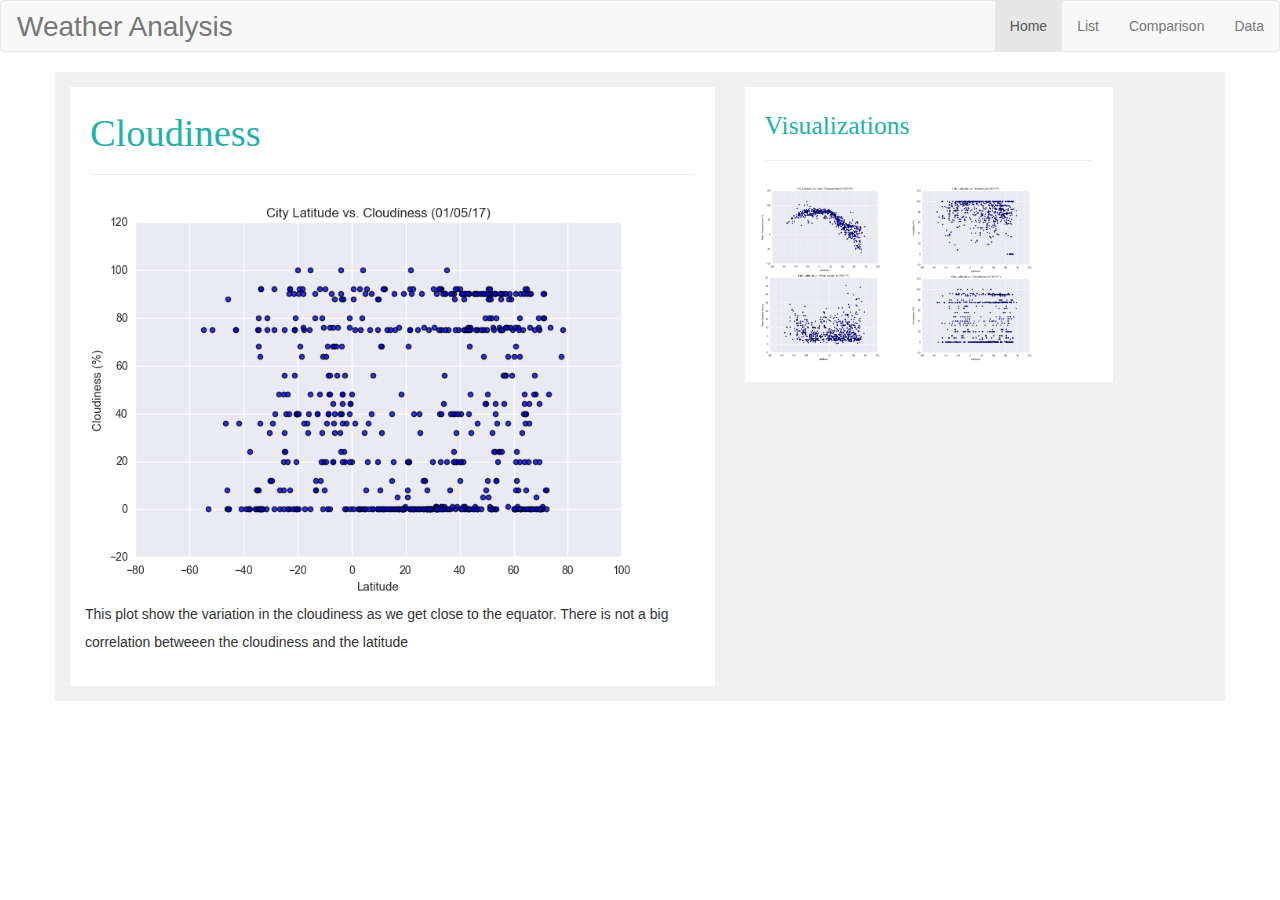
<file: Cloudiness.html>
<!DOCTYPE html>
<html lang="en">
<head>
  <title>Weather Analysis</title>
  <meta charset="utf-8">
  <meta name="viewport" content="width=device-width, initial-scale=1">
  <link rel="stylesheet" href="https://maxcdn.bootstrapcdn.com/bootstrap/3.3.7/css/bootstrap.min.css">
  <script src="https://ajax.googleapis.com/ajax/libs/jquery/3.3.1/jquery.min.js"></script>
  <script src="https://maxcdn.bootstrapcdn.com/bootstrap/3.3.7/js/bootstrap.min.js"></script>
  <link rel="stylesheet" href="style.css">
</head>
<body>

<nav class="navbar navbar-default">
  <div class="container-fluid">
    <div class="navbar-header">
      <a class="logo navbar-brand btn btn-lg" href="index2.html">Weather Analysis</a>
    </div>
    <ul class="nav navbar-nav navbar-right">
      <li class="active"><a href="index2.html">Home</a></li>
      <li class="nav-item dropdown">
        <a class="dropdown show nav-link dropdown-toggle style="float:right;" href="#" id="navbarDropdown" role="button" data-toggle="dropdown" aria-haspopup="true" aria-expanded="false">
          List
        </a>
        <div class="dropdown-menu" aria-labelledby="navbarDropdown">
          <a class="dropdown-item" href="Temperature.html">Max Temperature</a>
          <div class="dropdown-divider"></div>
          <a class="dropdown-item" href="Humidity.html">Humidity</a>
          <div class="dropdown-divider"></div>
          <a class="dropdown-item" href="Cloudiness.html">Cloudiness</a>
          <div class="dropdown-divider"></div>
          <a class="dropdown-item" href="WindSpeeds.html">Wind Speeds</a>
        </div>
      <li><a href="Comparison.html">Comparison</a></li>
      <li><a href="Data.htm">Data</a></li>
    </ul>
  </div>
</nav> 

<div class="container">
    <div class=" row justify-content-md-center ">
          <div class=" summary col-sm-7 align-self-center; margin:3px">
              <header class="myheader" >
                  <h1  style="font-size:3vw ">Cloudiness</h1>
                  <hr>
              </header>
                <img src="output_13_0.png" width= 90%, alt="Cloudiness">
                <p>This plot show the variation in the cloudiness as we get close to the equator. There is not a big correlation betweeen the cloudiness and the latitude</p>
                <span class="stretch"></span>
              </div>

              <div class="summary col-sm-4 align-self-center">
                  <header class="myheader" >
                          <h1  style="font-size:2vw ">Visualizations</h1>
                          <hr>
                      </header>
              <div class= "row">
                  <div class="col-sm-6">
                      <a href="Temperature.html">
                          <img src="output_9_0.png", alt="Homework12"></a>
                      
                       <a href="WindSpeeds.html">
                          <img src="output_15_0.png" alt="Homework12"></a>
                       <span class="stretch"></span>
                  </div>
                  <div class="col-sm-6">
                      <a href="Humidity.html">
                          <img src="output_11_0.png", alt="Homework12"></a>

                      <a href="Cloudiness.html">
                          <img src="output_13_0.png", alt="Homework12"></a>
                      <span class="stretch"></span>
                  </div>

              </div>
    </div>
</div>

</body>
</file>
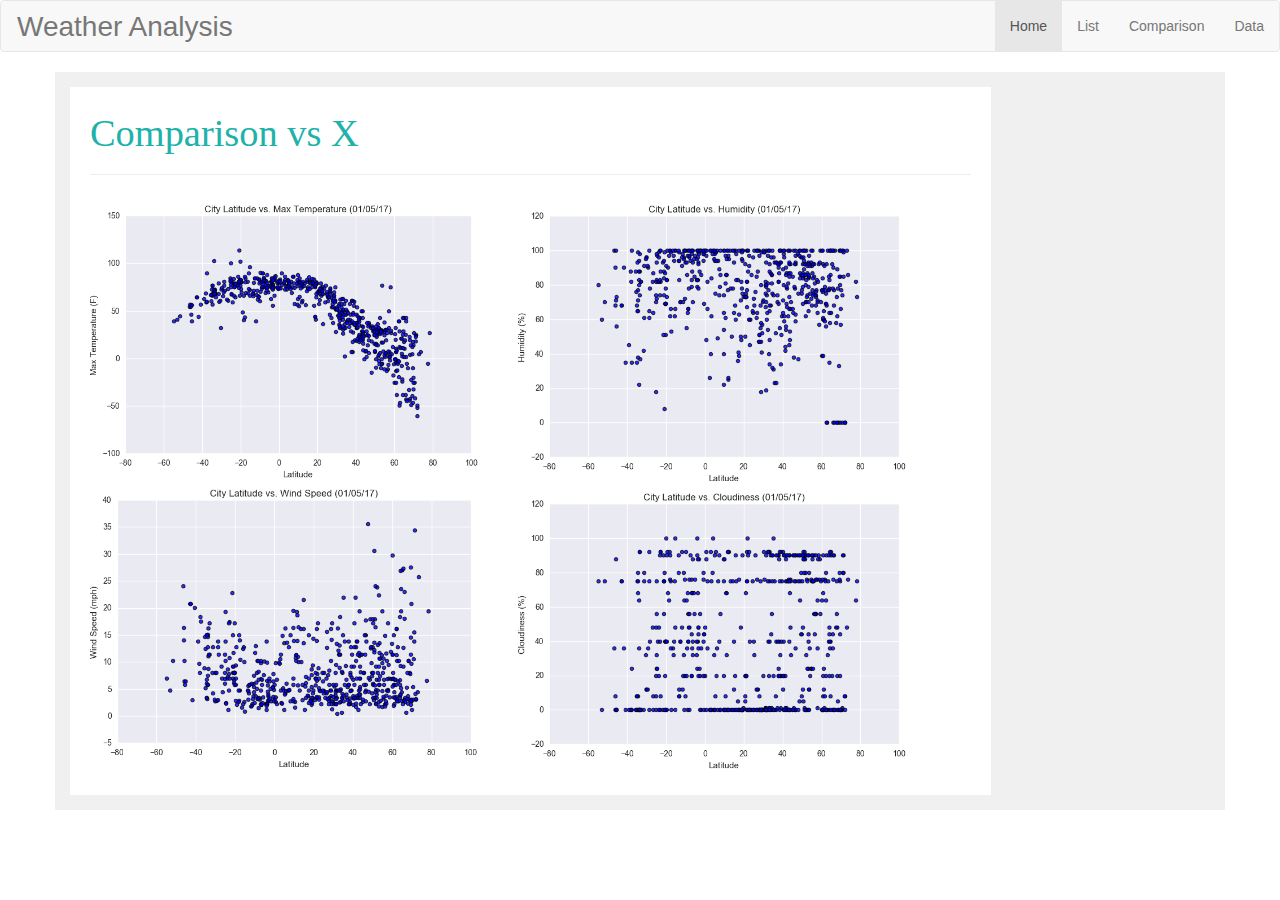
<file: Comparison.html>
<!DOCTYPE html>
<html lang="en">
<head>
  <title>Weather Analysis</title>
  <meta charset="utf-8">
  <meta name="viewport" content="width=device-width, initial-scale=1">
  <link rel="stylesheet" href="https://maxcdn.bootstrapcdn.com/bootstrap/3.3.7/css/bootstrap.min.css">
  <script src="https://ajax.googleapis.com/ajax/libs/jquery/3.3.1/jquery.min.js"></script>
  <script src="https://maxcdn.bootstrapcdn.com/bootstrap/3.3.7/js/bootstrap.min.js"></script>
  <link rel="stylesheet" href="style.css">
</head>
<body>

<nav class="navbar navbar-default">
  <div class="container-fluid">
    <div class="navbar-header">
      <a class="logo navbar-brand btn btn-lg" href="index2.html">Weather Analysis</a>
    </div>
    <ul class="nav navbar-nav navbar-right">
      <li class="active"><a href="index2.html">Home</a></li>
      <li class="nav-item dropdown">
        <a class="dropdown show nav-link dropdown-toggle style="float:right;" href="#" id="navbarDropdown" role="button" data-toggle="dropdown" aria-haspopup="true" aria-expanded="false">
          List
        </a>
        <div class="dropdown-menu" aria-labelledby="navbarDropdown">
          <a class="dropdown-item" href="Temperature.html">Max Temperature</a>
          <div class="dropdown-divider"></div>
          <a class="dropdown-item" href="Humidity.html">Humidity</a>
          <div class="dropdown-divider"></div>
          <a class="dropdown-item" href="Cloudiness.html">Cloudiness</a>
          <div class="dropdown-divider"></div>
          <a class="dropdown-item" href="WindSpeeds.html">Wind Speeds</a>
        </div>
      <li><a href="Comparison.html">Comparison</a></li>
      <li><a href="Data.htm">Data</a></li>
    </ul>
  </div>
</nav> 

<div class="container align-self-left">
        <div class="row">
                
            <div class="summary col-sm-10 align-self-center">
                <header class="myheader justify-content-md-center" >
                    <h1  style="font-size:3vw ">Comparison vs X</h1>
                    <hr>
                </header>
                <!-- <div class="summary col-sm-4 align-self-center"> -->
                        
                    <div class= "row">
                        <div class="col-sm-6">
                                <a href="Temperature.html">
                                        <img src="output_9_0.png", alt="Homework12"></a>
                                    
                                     <a href="WindSpeeds.html">
                                        <img src="output_15_0.png" alt="Homework12"></a>
                                     <span class="stretch"></span>
                                </div>
                                <div class="col-sm-6">
                                    <a href="Humidity.html">
                                        <img src="output_11_0.png", alt="Homework12"></a>
            
                                    <a href="Cloudiness.html">
                                        <img src="output_13_0.png", alt="Homework12"></a>
                                    <span class="stretch"></span>
                        </div>
    
                    </div>
                </div>
                </div>

        </div>
                            
</div>

</body>
</html>
</file>
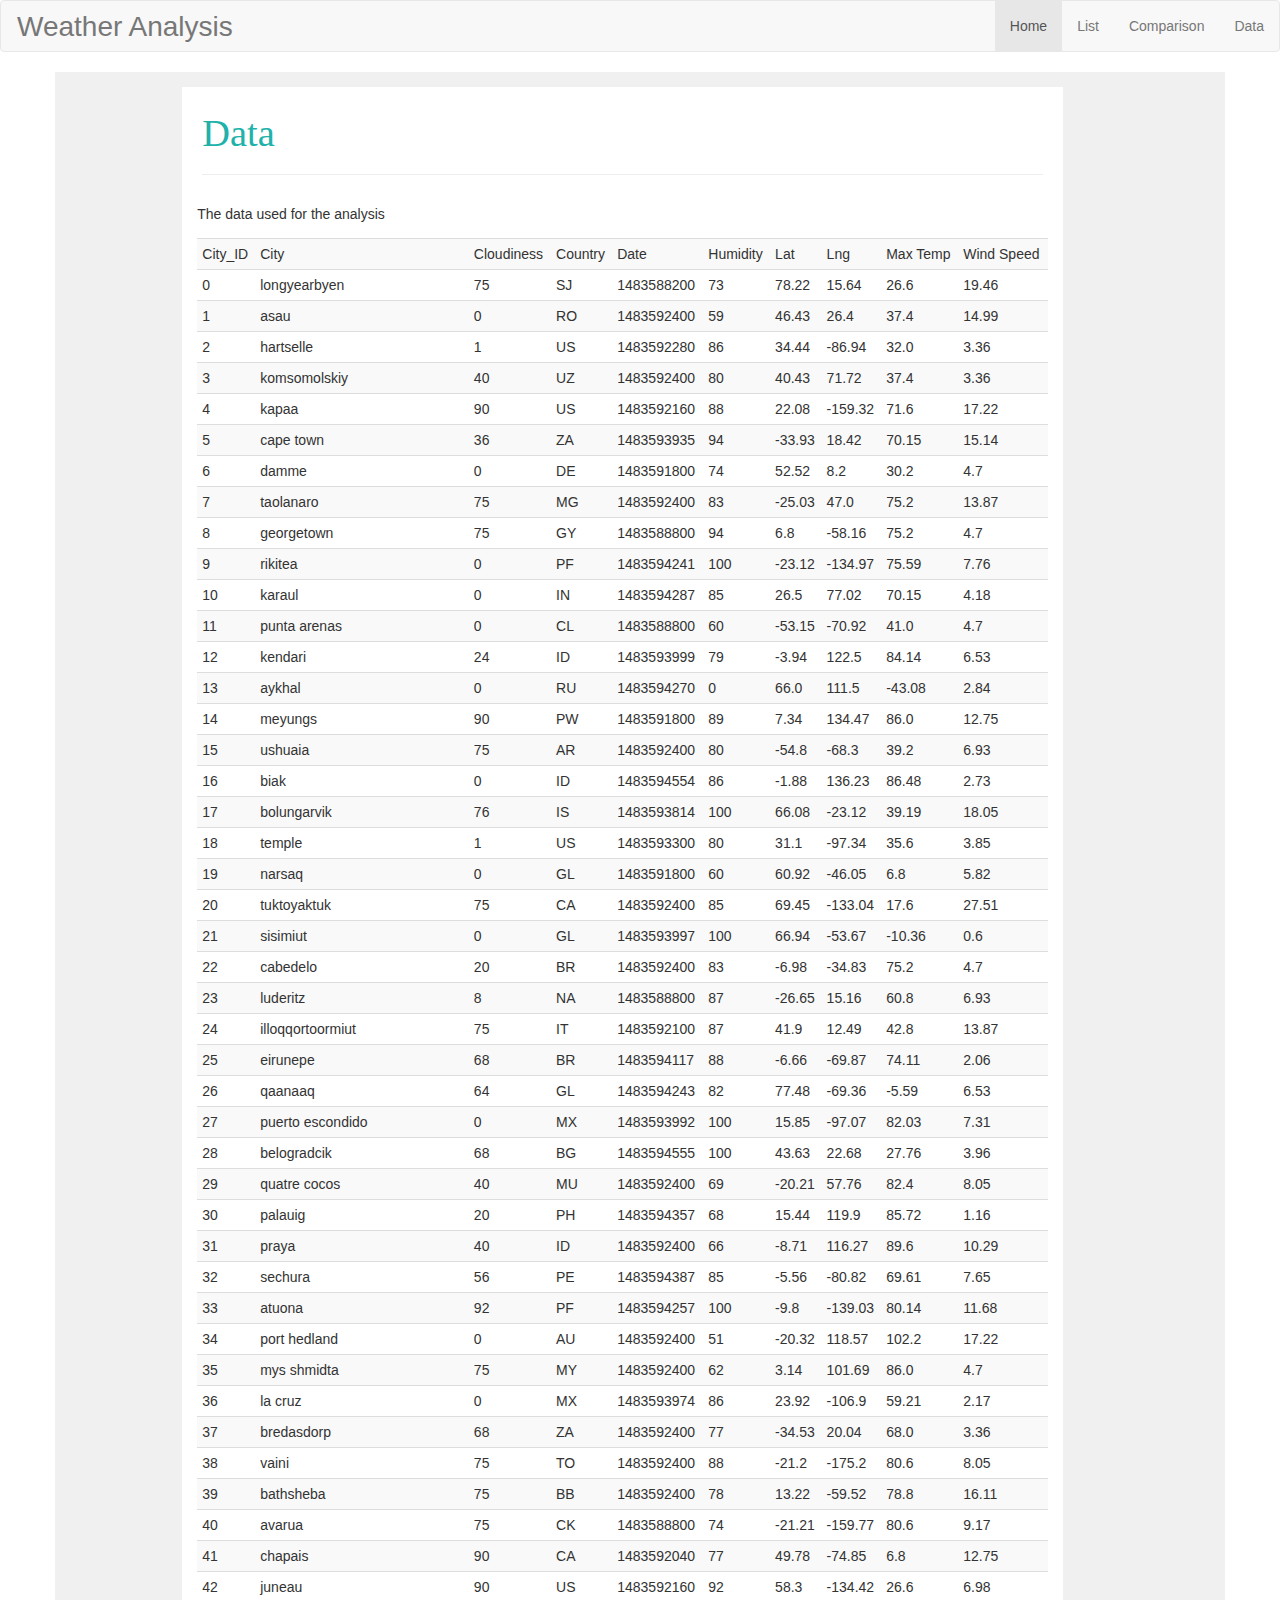
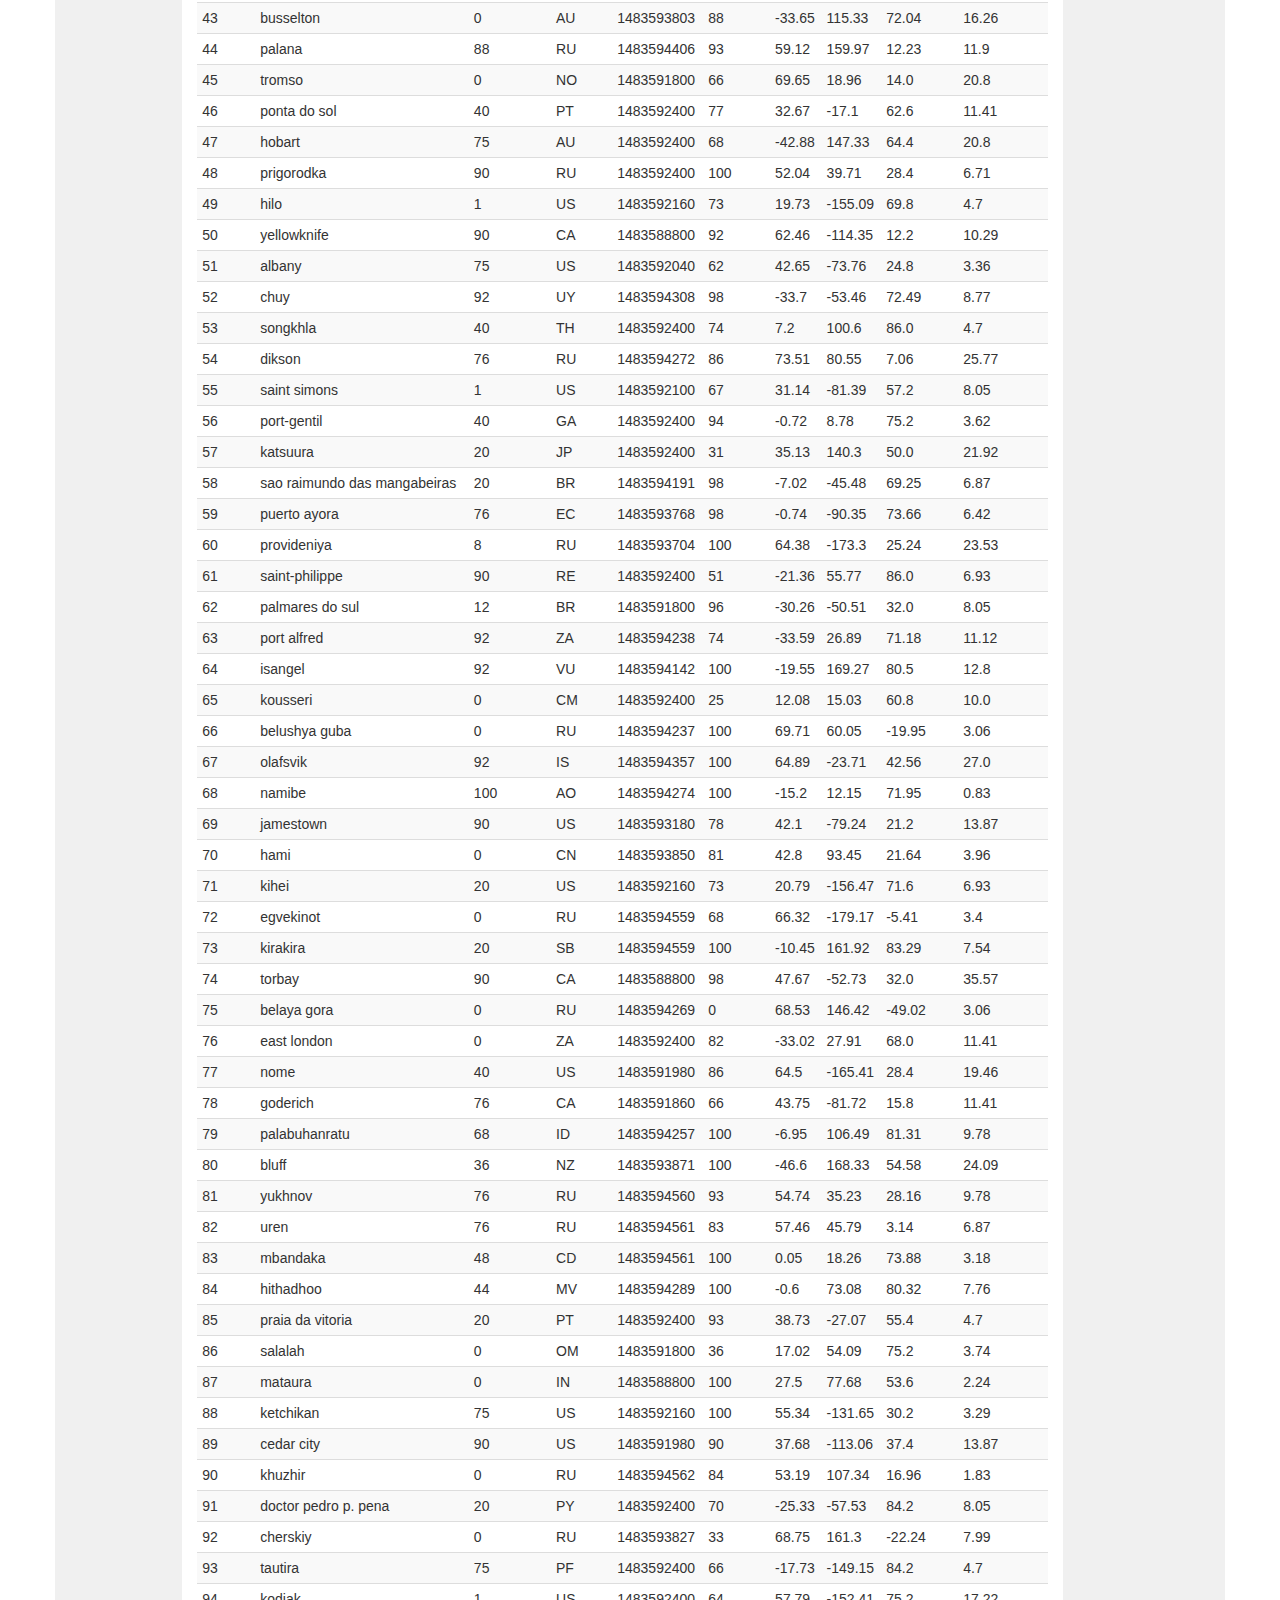
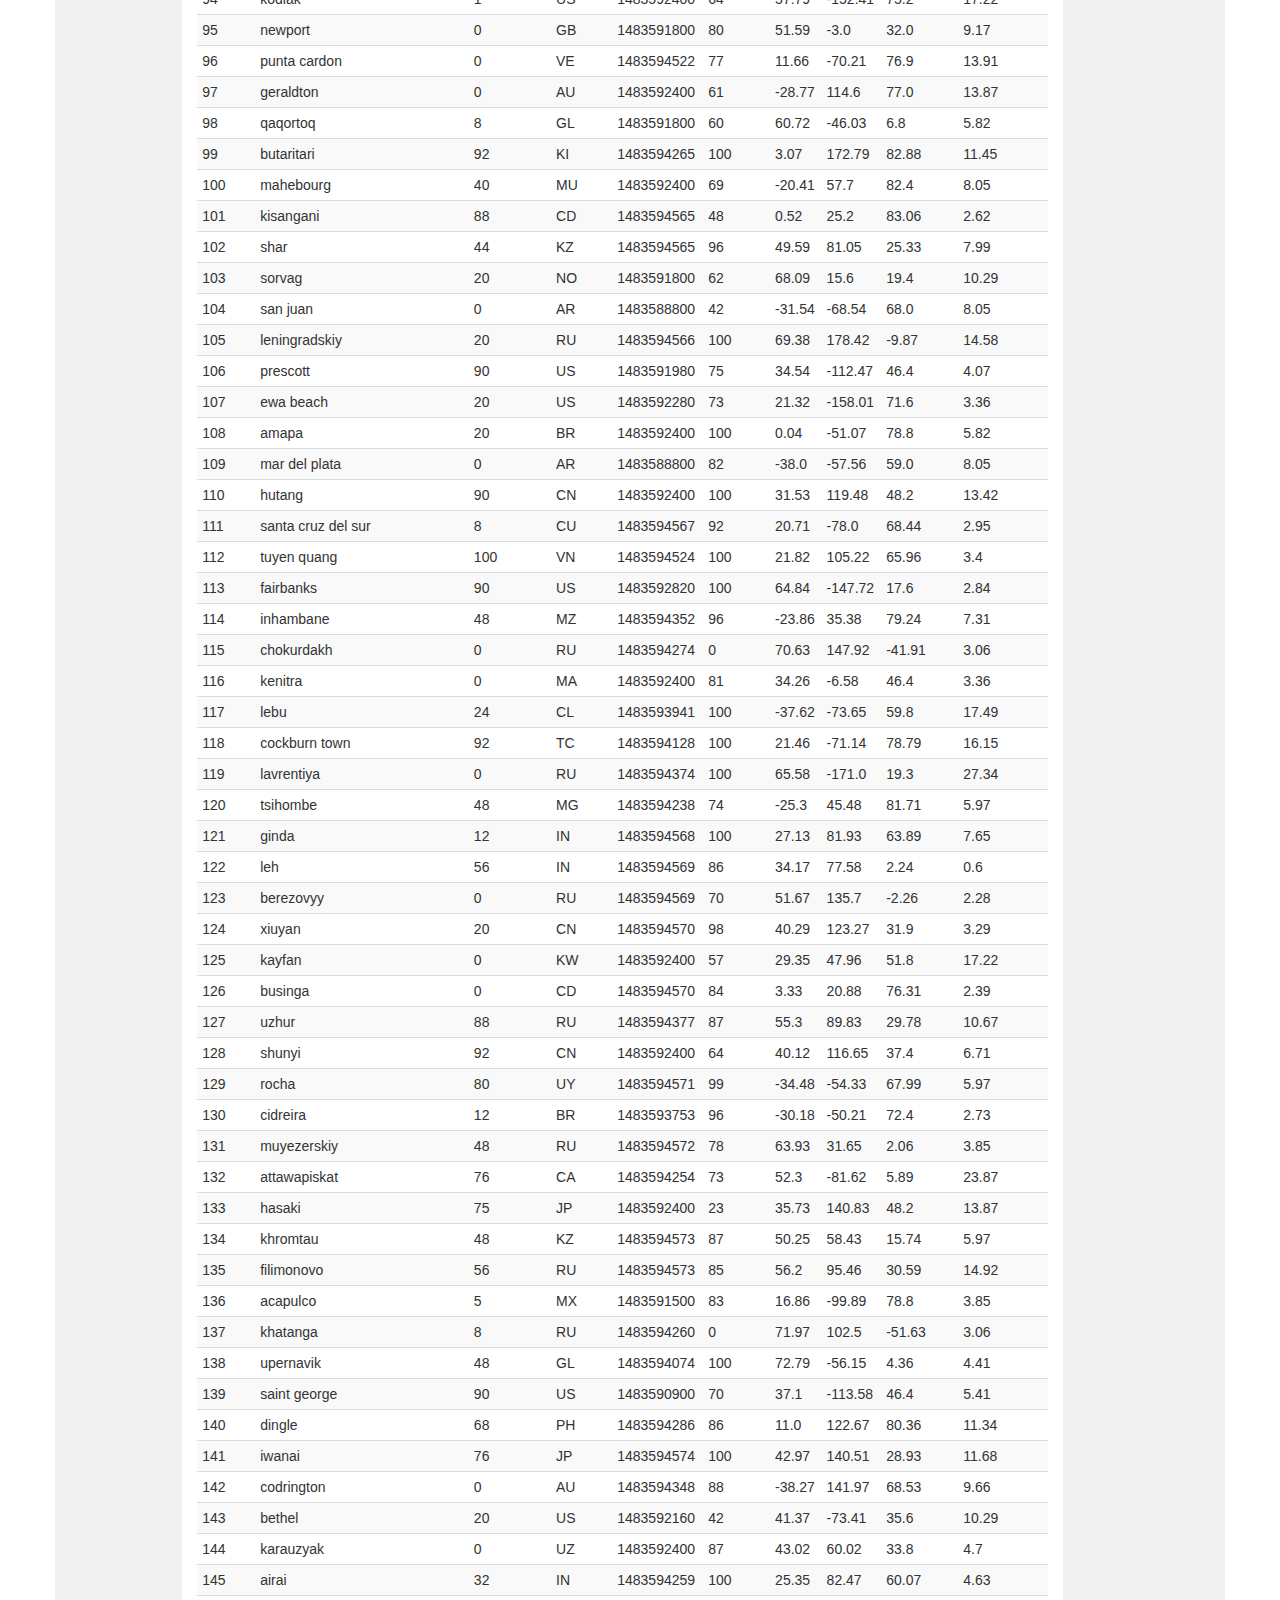
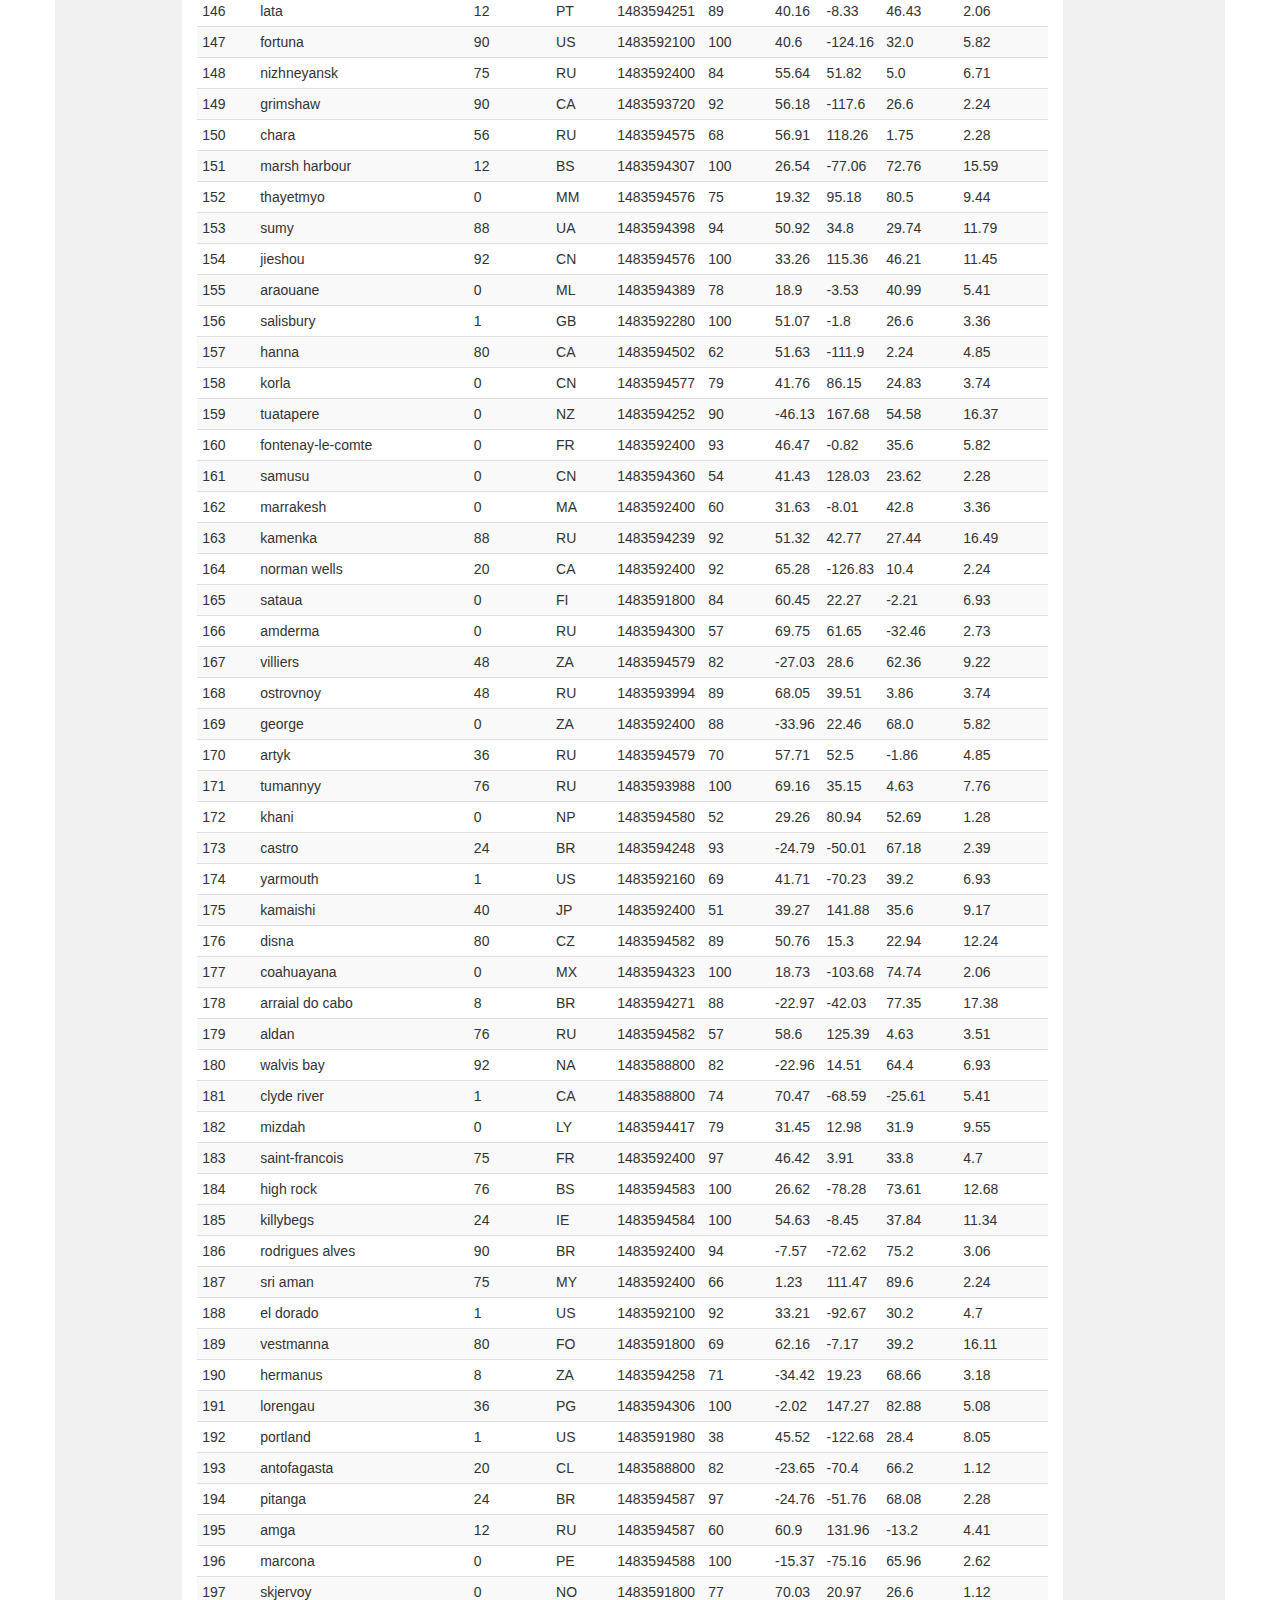
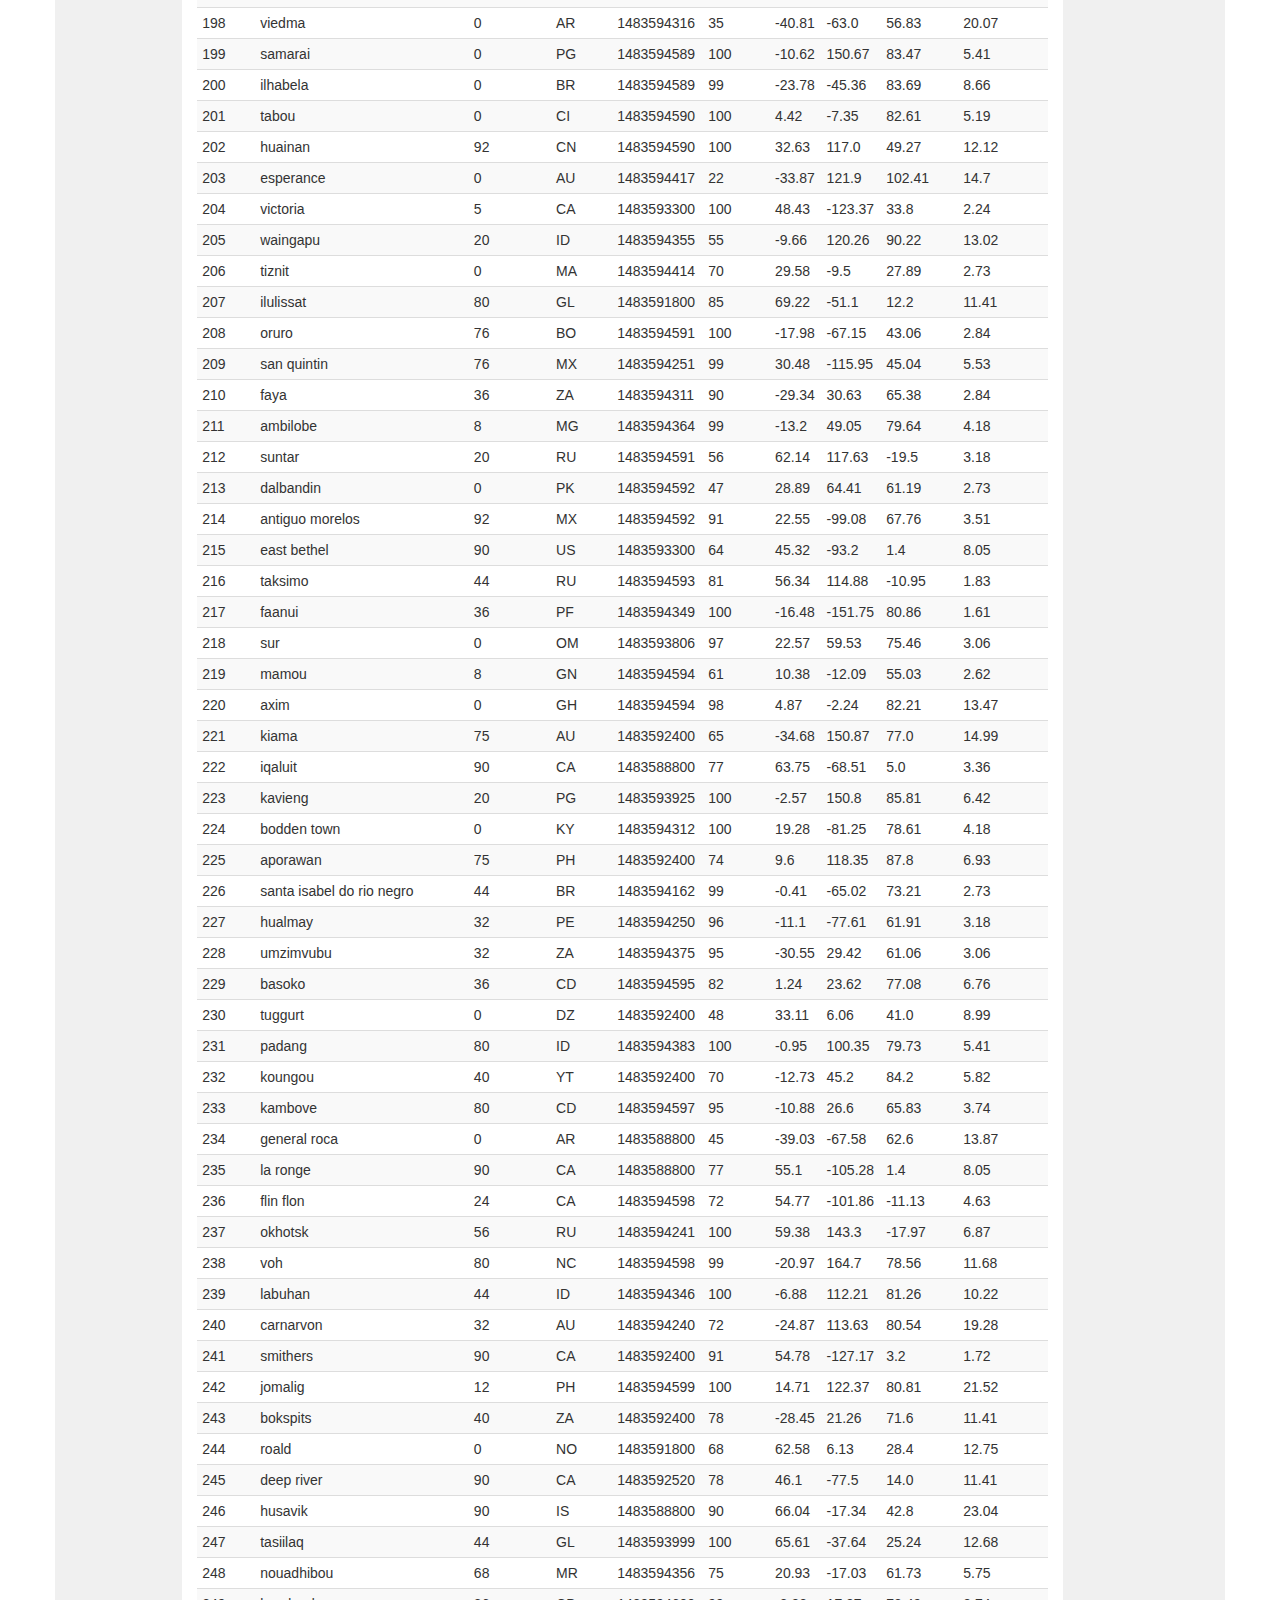
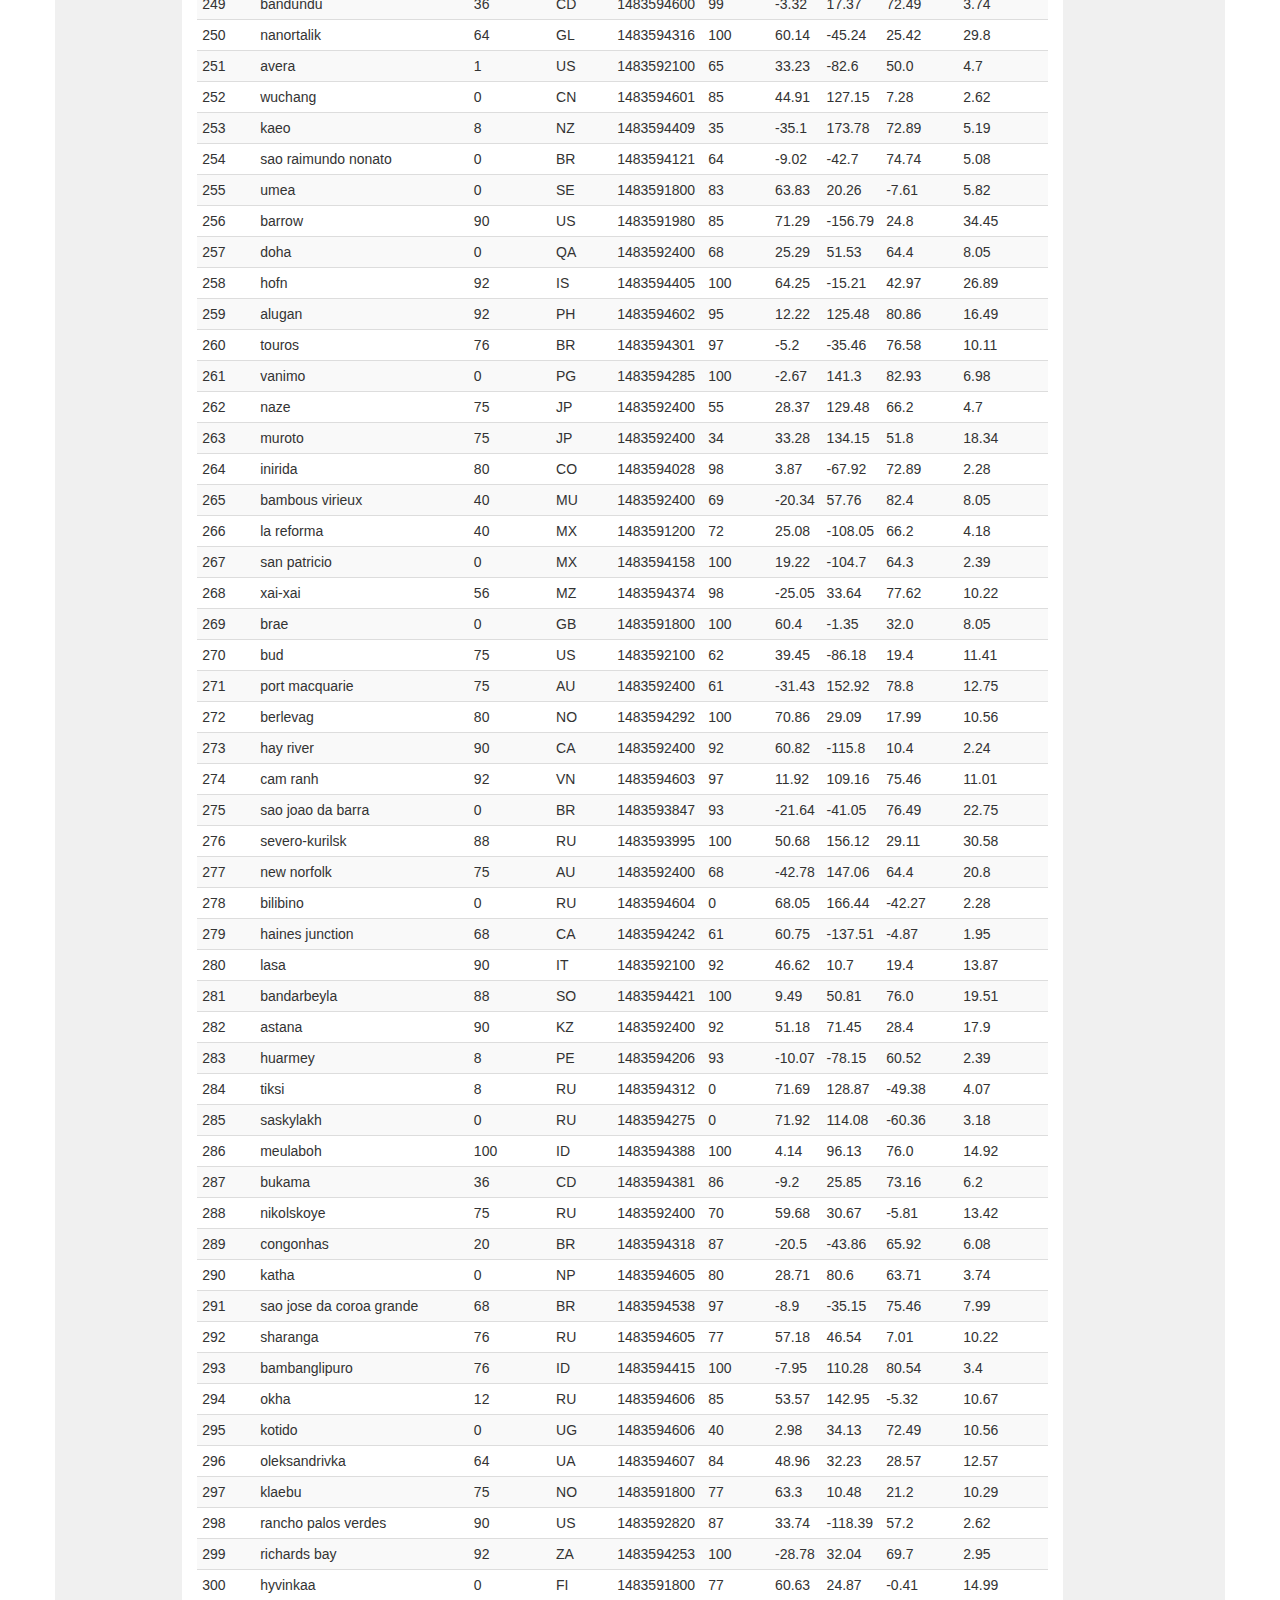
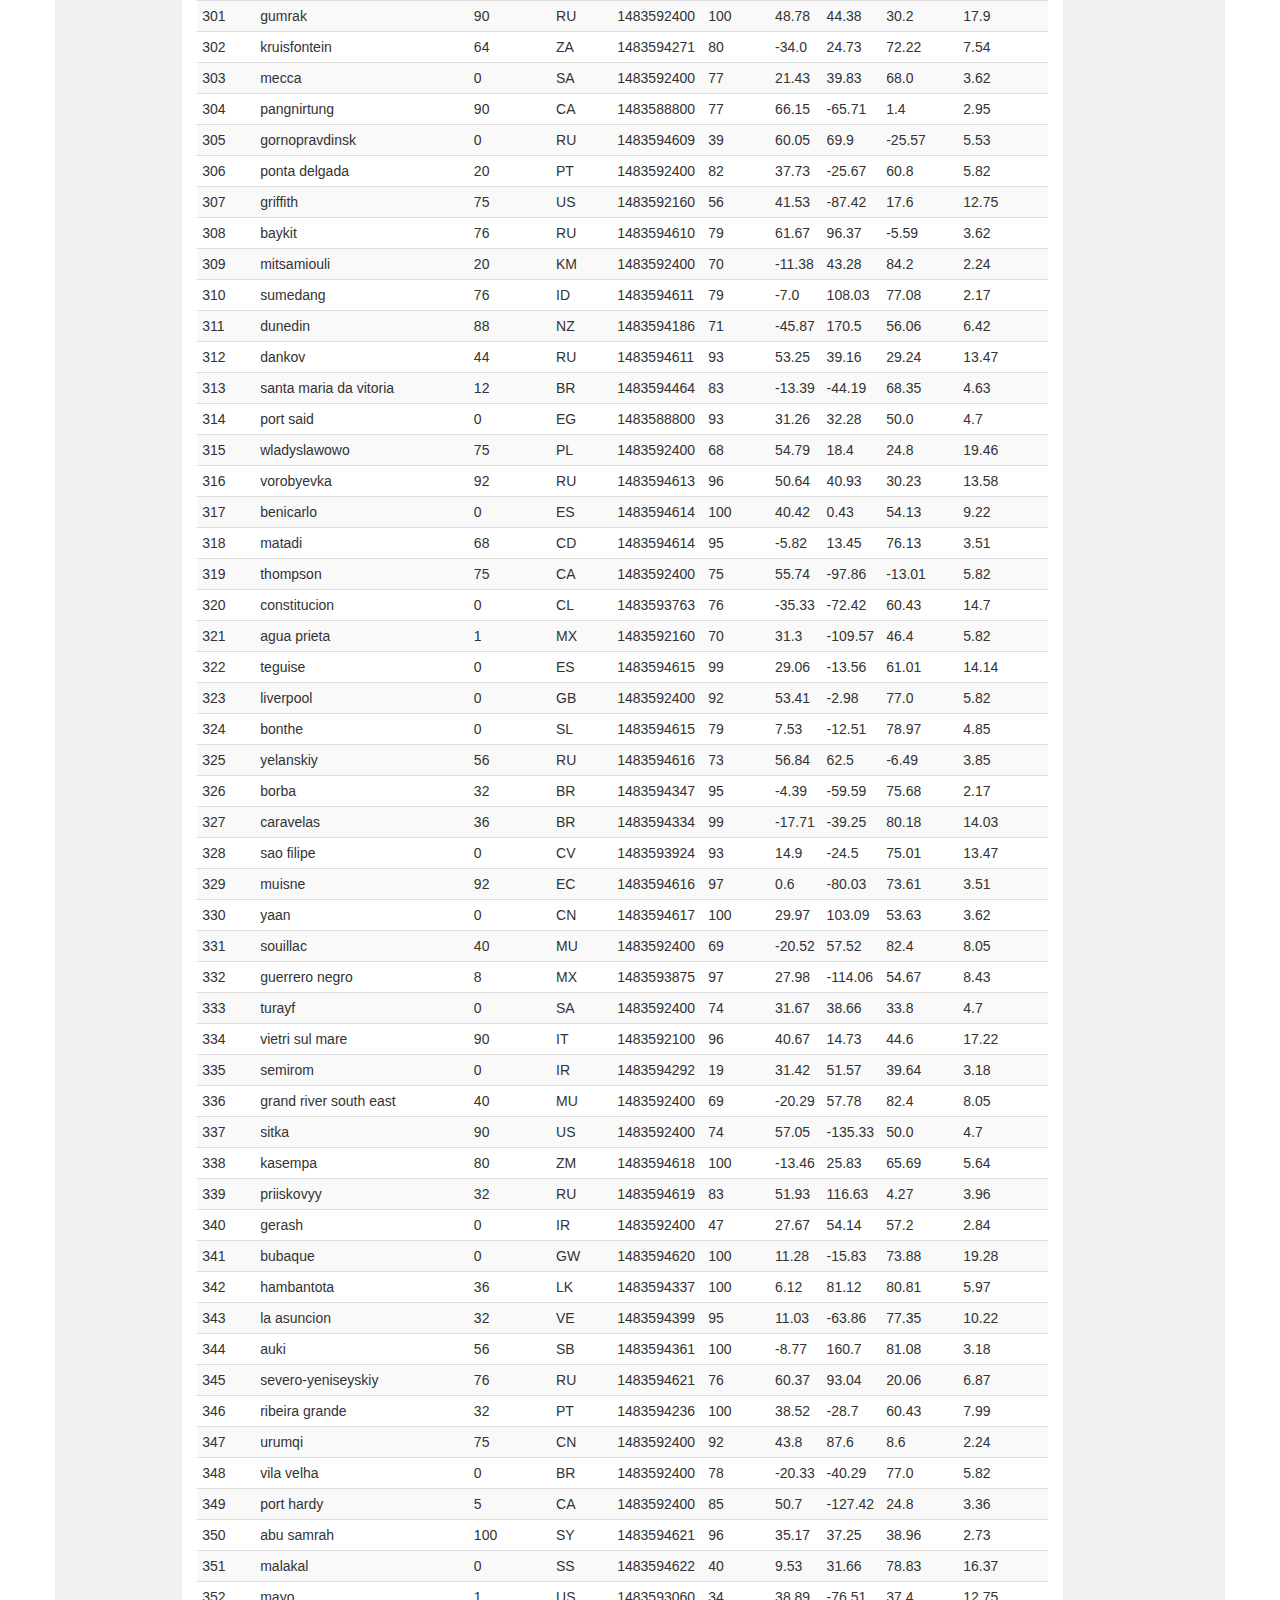
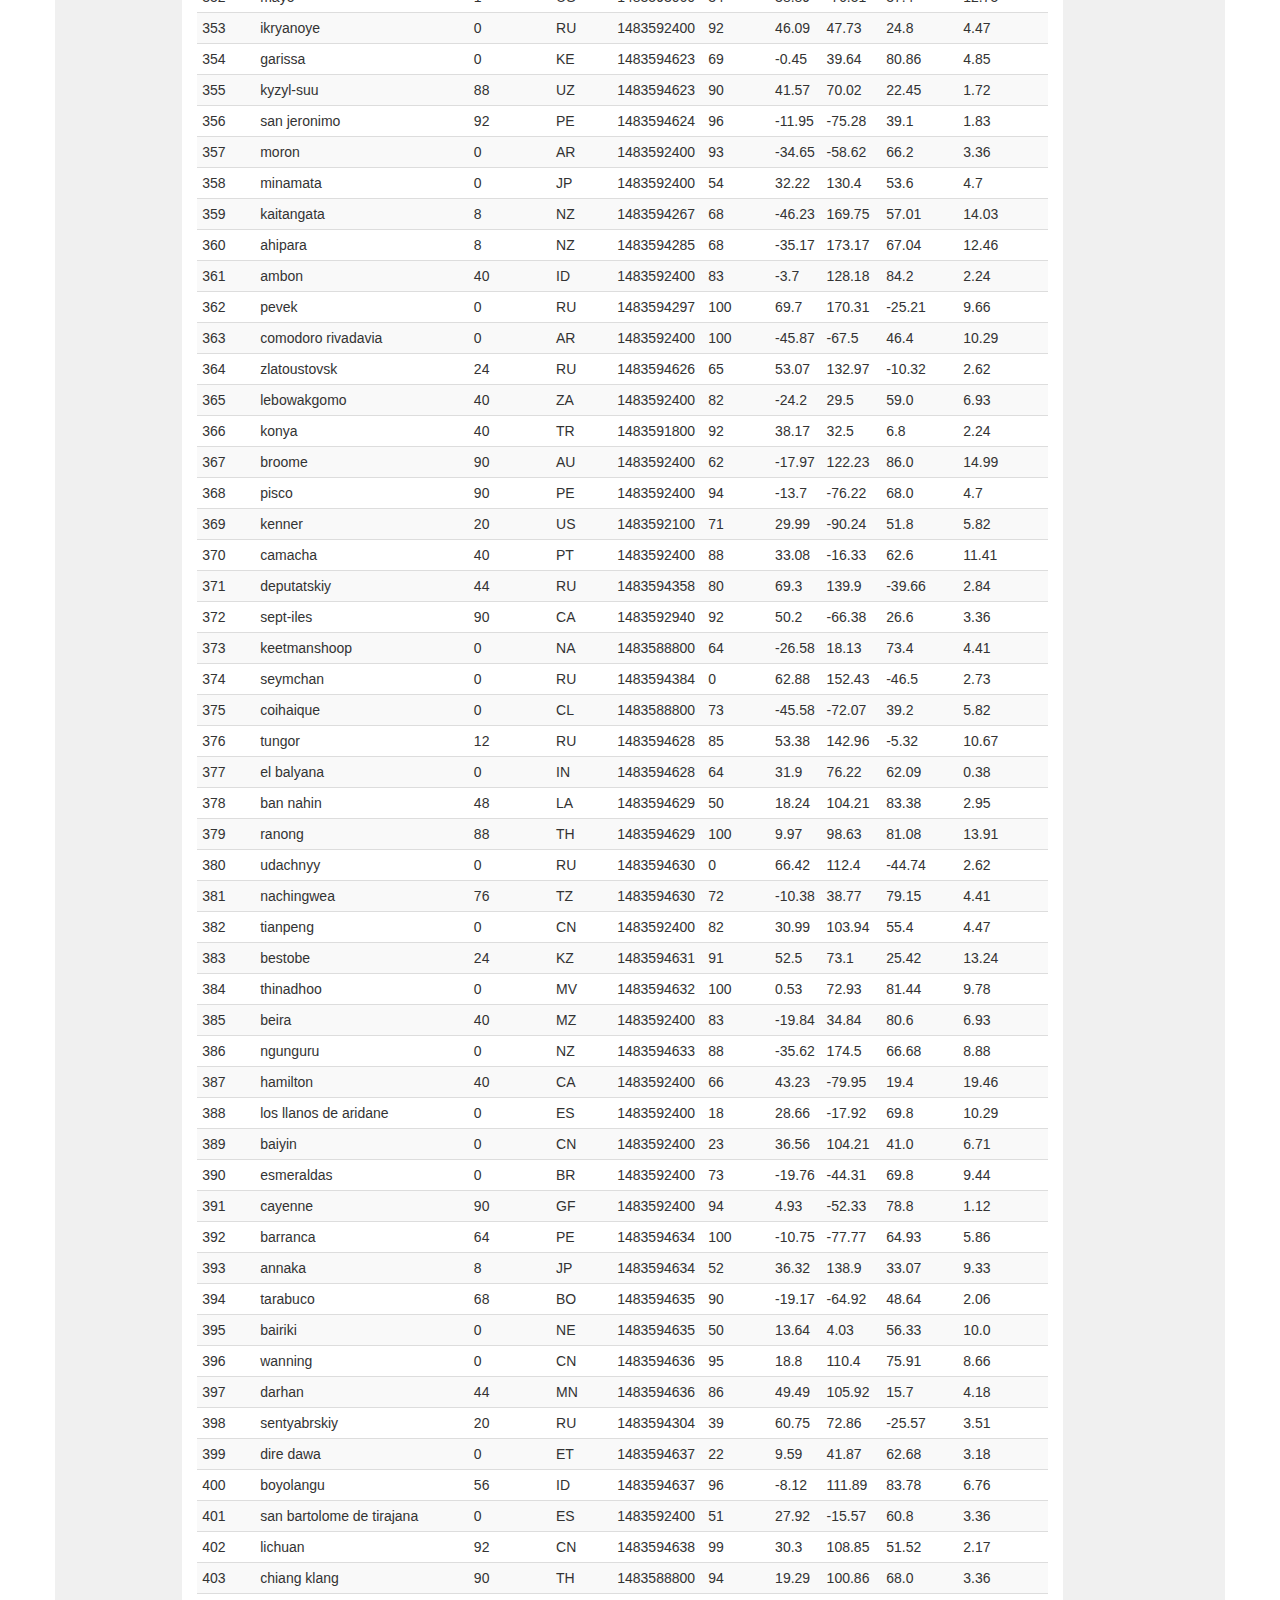
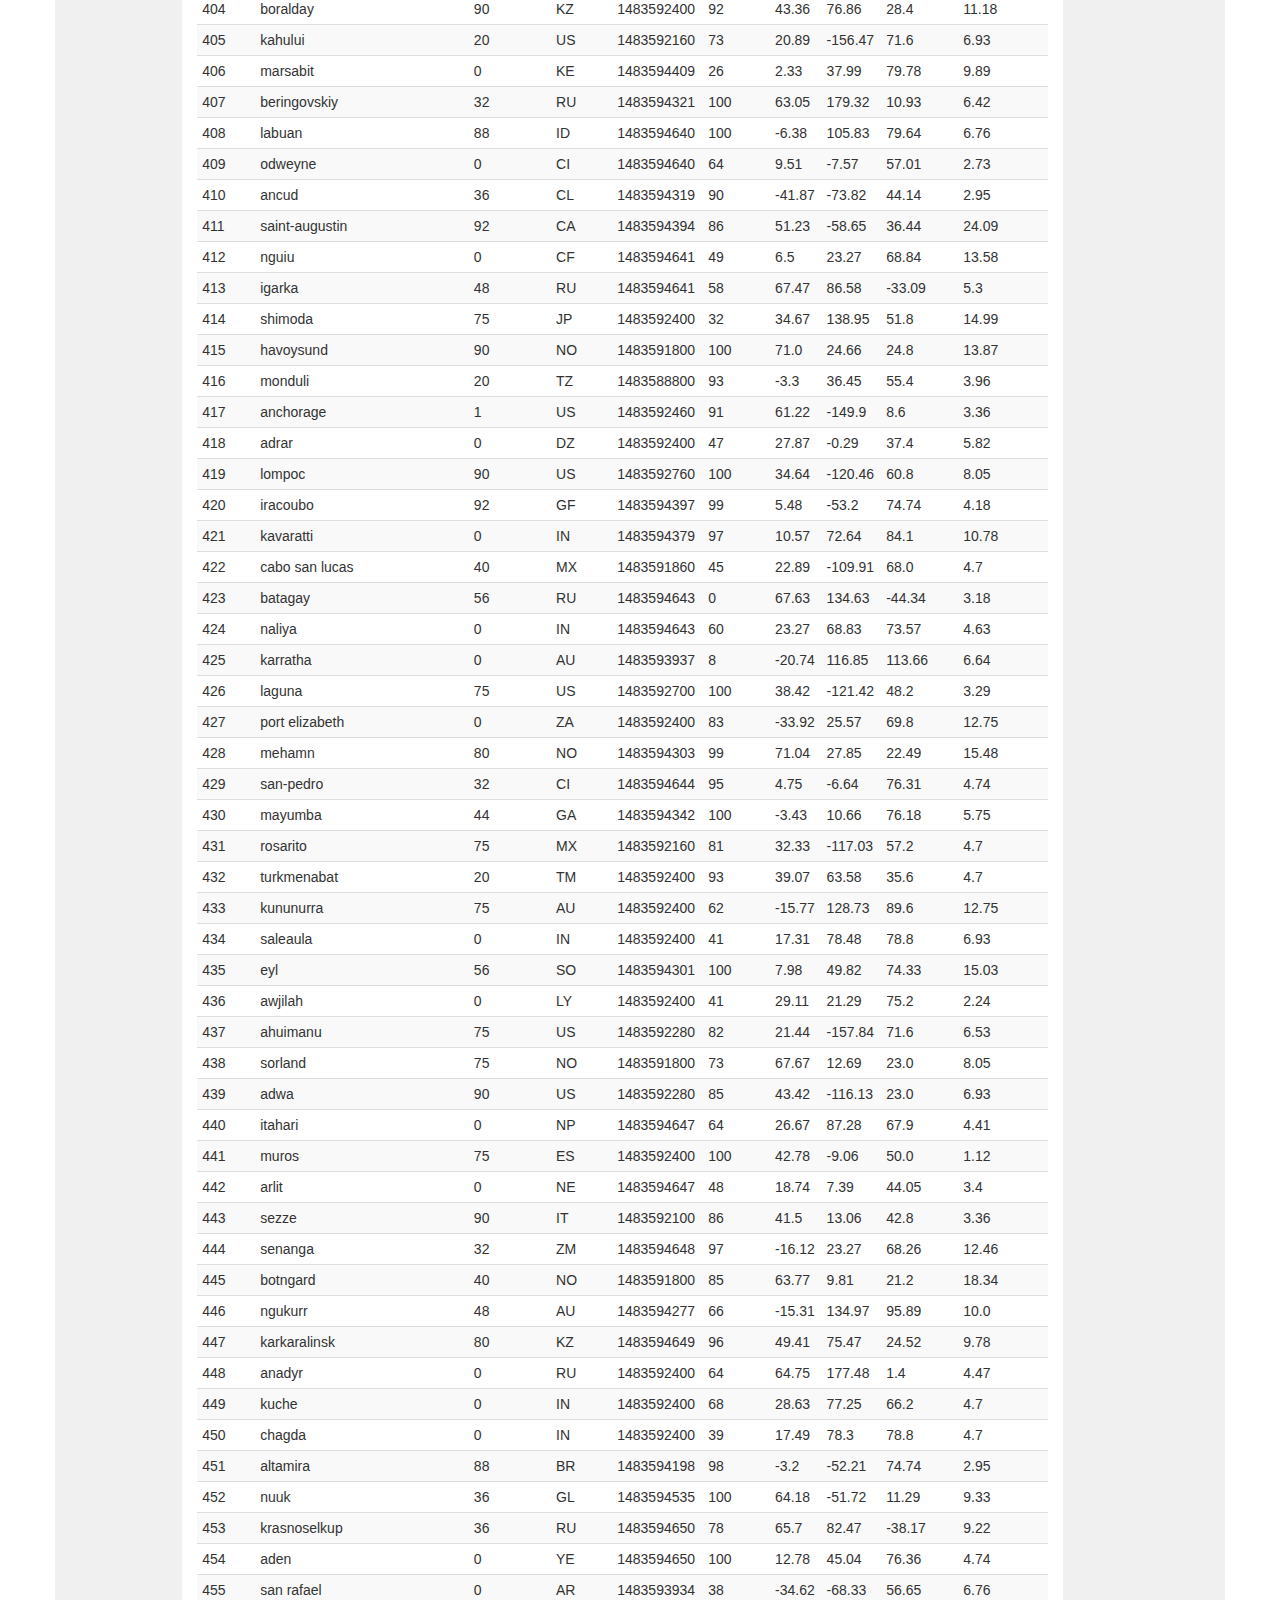
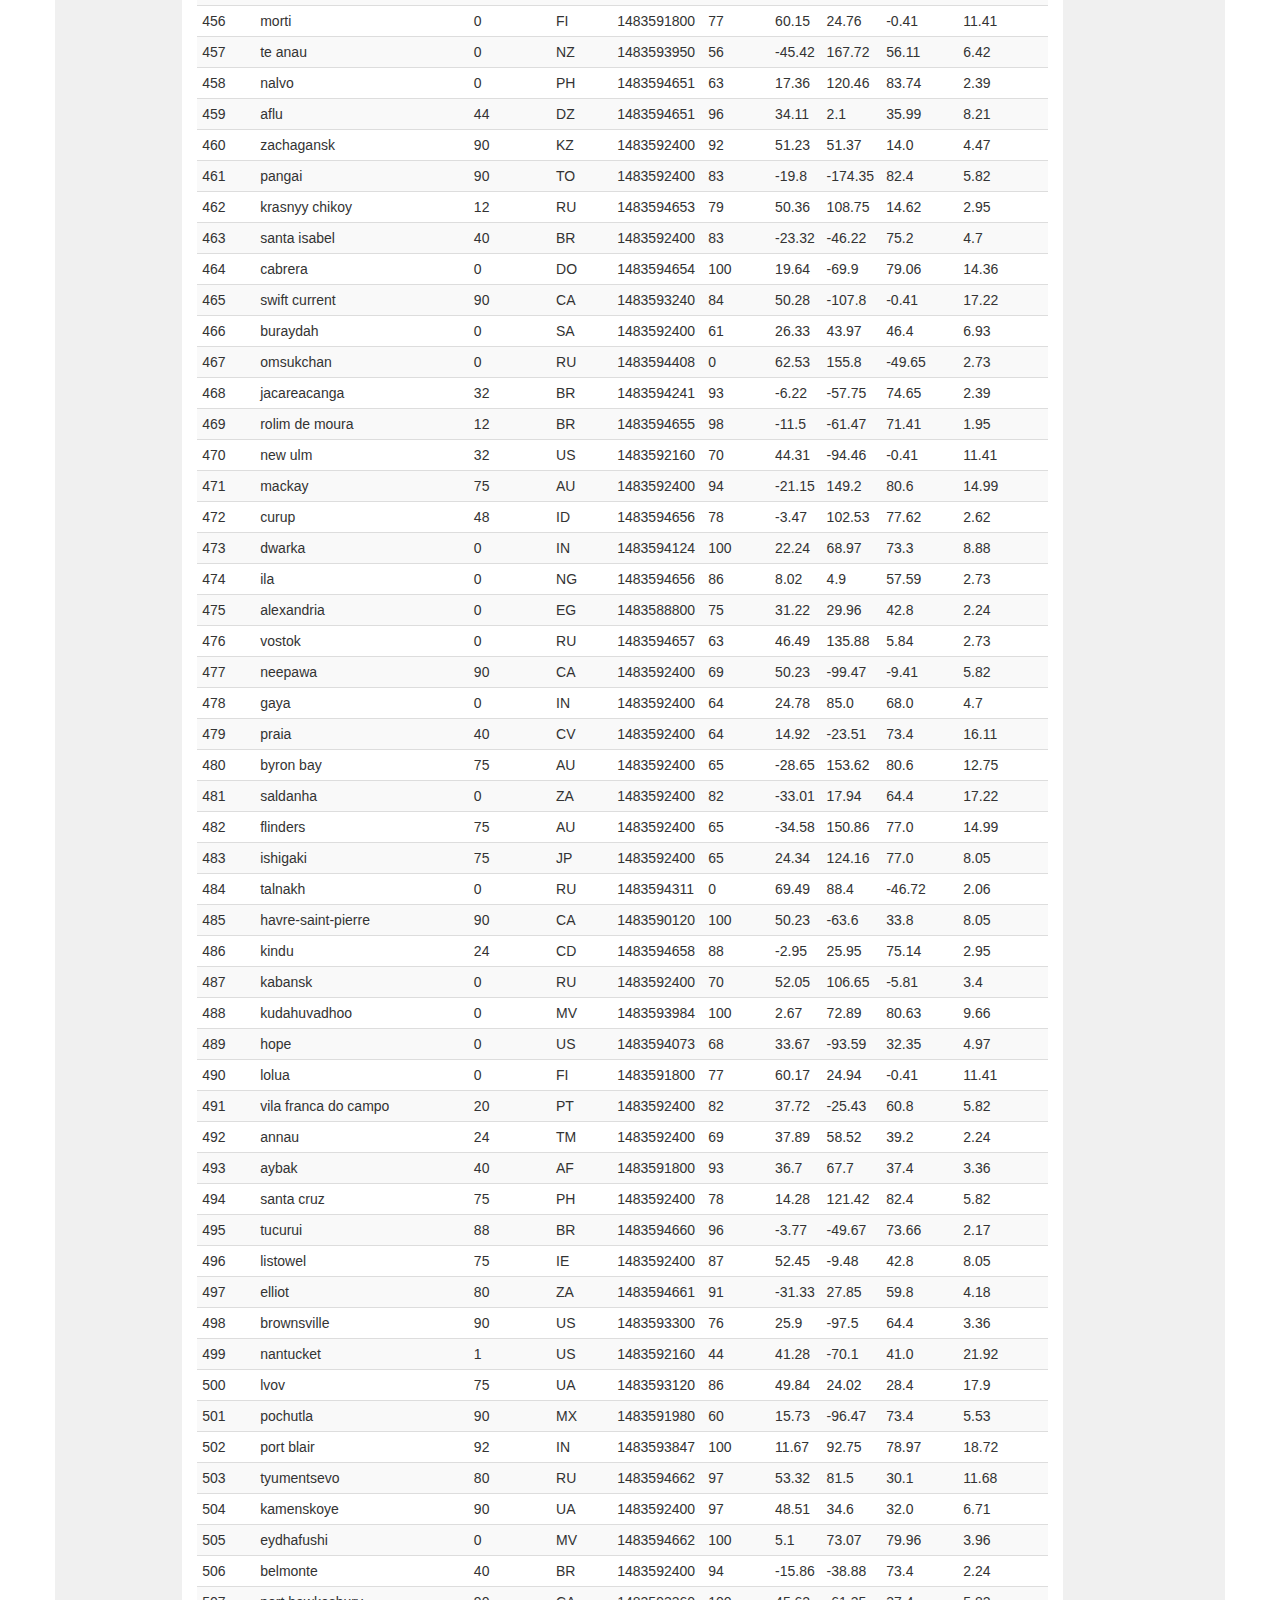
<file: Data.htm>
<!DOCTYPE html>
<html lang="en">
<head>
  <title>Weather Analysis</title>
  <meta charset="utf-8">
  <meta name="viewport" content="width=device-width, initial-scale=1">
  <link rel="stylesheet" href="https://maxcdn.bootstrapcdn.com/bootstrap/3.3.7/css/bootstrap.min.css">
  <script src="https://ajax.googleapis.com/ajax/libs/jquery/3.3.1/jquery.min.js"></script>
  <script src="https://maxcdn.bootstrapcdn.com/bootstrap/3.3.7/js/bootstrap.min.js"></script>
  <link rel="stylesheet" href="style.css">
</head>
<body>

<nav class="navbar navbar-default">
  <div class="container-fluid">
    <div class="navbar-header">
      <a class="logo navbar-brand btn btn-lg" href="index2.html">Weather Analysis</a>
    </div>
    <ul class="nav navbar-nav navbar-right">
      <li class="active"><a href="index2.html">Home</a></li>
      <li class="nav-item dropdown">
        <a class="dropdown show nav-link dropdown-toggle style="float:right;" href="#" id="navbarDropdown" role="button" data-toggle="dropdown" aria-haspopup="true" aria-expanded="false">
          List
        </a>
        <div class="dropdown-menu" aria-labelledby="navbarDropdown">
          <a class="dropdown-item btn" href="Temperature.html">Max Temperature</a>
          <div class="dropdown-divider"></div>
          <a class="dropdown-item" href="Humidity.html">Humidity</a>
          <div class="dropdown-divider"></div>
          <a class="dropdown-item" href="Cloudiness.html">Cloudiness</a>
          <div class="dropdown-divider"></div>
          <a class="dropdown-item" href="WindSpeeds.html">Wind Speeds</a>
        </div>
      <li><a href="Comparison.html">Comparison</a></li>
      <li><a href="Data.htm">Data</a></li>
    </ul>
  </div>
</nav>

<div class="container">
        <div class="row justify-content-md-center ">
        
            <div class="summary col-sm-12">
                <header class="myheader justify-content-md-center" >
                    <h1  style="font-size:3vw ">Data</h1>
                    <hr>
                </header>
                <p>The data used for the analysis</p>
                <table class="table table-striped table-hover table-condensed">
                    <tbody><tr>
<td>City_ID</td>
<td>City</td>
<td>Cloudiness</td>
<td>Country</td>
<td>Date</td>
<td>Humidity</td>
<td>Lat</td>
<td>Lng</td>
<td>Max Temp</td>
<td>Wind Speed</td>
                    </tr>
                    <tr>
<td>0</td>
<td>longyearbyen</td>
<td>75</td>
<td>SJ</td>
<td>1483588200</td>
<td>73</td>
<td>78.22</td>
<td>15.64</td>
<td>26.6</td>
<td>19.46</td>
                    </tr>
                    <tr>
<td>1</td>
<td>asau</td>
<td>0</td>
<td>RO</td>
<td>1483592400</td>
<td>59</td>
<td>46.43</td>
<td>26.4</td>
<td>37.4</td>
<td>14.99</td>
                    </tr>
<tr>
<td>2</td>
<td>hartselle</td>
<td>1</td>
<td>US</td>
<td>1483592280</td>
<td>86</td>
<td>34.44</td>
<td>-86.94</td>
<td>32.0</td>
<td>3.36</td>
</tr>
<tr>
<td>3</td>
<td>komsomolskiy</td>
<td>40</td>
<td>UZ</td>
<td>1483592400</td>
<td>80</td>
<td>40.43</td>
<td>71.72</td>
<td>37.4</td>
<td>3.36</td>
</tr>
<tr>
<td>4</td>
<td>kapaa</td>
<td>90</td>
<td>US</td>
<td>1483592160</td>
<td>88</td>
<td>22.08</td>
<td>-159.32</td>
<td>71.6</td>
<td>17.22</td>
</tr>
<tr>
<td>5</td>
<td>cape town</td>
<td>36</td>
<td>ZA</td>
<td>1483593935</td>
<td>94</td>
<td>-33.93</td>
<td>18.42</td>
<td>70.15</td>
<td>15.14</td>
</tr>
<tr>
<td>6</td>
<td>damme</td>
<td>0</td>
<td>DE</td>
<td>1483591800</td>
<td>74</td>
<td>52.52</td>
<td>8.2</td>
<td>30.2</td>
<td>4.7</td>
</tr>
<tr>
<td>7</td>
<td>taolanaro</td>
<td>75</td>
<td>MG</td>
<td>1483592400</td>
<td>83</td>
<td>-25.03</td>
<td>47.0</td>
<td>75.2</td>
<td>13.87</td>
</tr>
<tr>
<td>8</td>
<td>georgetown</td>
<td>75</td>
<td>GY</td>
<td>1483588800</td>
<td>94</td>
<td>6.8</td>
<td>-58.16</td>
<td>75.2</td>
<td>4.7</td>
</tr>
<tr>
<td>9</td>
<td>rikitea</td>
<td>0</td>
<td>PF</td>
<td>1483594241</td>
<td>100</td>
<td>-23.12</td>
<td>-134.97</td>
<td>75.59</td>
<td>7.76</td>
</tr>
<tr>
<td>10</td>
<td>karaul</td>
<td>0</td>
<td>IN</td>
<td>1483594287</td>
<td>85</td>
<td>26.5</td>
<td>77.02</td>
<td>70.15</td>
<td>4.18</td>
</tr>
<tr>
<td>11</td>
<td>punta arenas</td>
<td>0</td>
<td>CL</td>
<td>1483588800</td>
<td>60</td>
<td>-53.15</td>
<td>-70.92</td>
<td>41.0</td>
<td>4.7</td>
</tr>
<tr>
<td>12</td>
<td>kendari</td>
<td>24</td>
<td>ID</td>
<td>1483593999</td>
<td>79</td>
<td>-3.94</td>
<td>122.5</td>
<td>84.14</td>
<td>6.53</td>
</tr>
<tr>
<td>13</td>
<td>aykhal</td>
<td>0</td>
<td>RU</td>
<td>1483594270</td>
<td>0</td>
<td>66.0</td>
<td>111.5</td>
<td>-43.08</td>
<td>2.84</td>
</tr>
<tr>
<td>14</td>
<td>meyungs</td>
<td>90</td>
<td>PW</td>
<td>1483591800</td>
<td>89</td>
<td>7.34</td>
<td>134.47</td>
<td>86.0</td>
<td>12.75</td>
</tr>
<tr>
<td>15</td>
<td>ushuaia</td>
<td>75</td>
<td>AR</td>
<td>1483592400</td>
<td>80</td>
<td>-54.8</td>
<td>-68.3</td>
<td>39.2</td>
<td>6.93</td>
</tr>
<tr>
<td>16</td>
<td>biak</td>
<td>0</td>
<td>ID</td>
<td>1483594554</td>
<td>86</td>
<td>-1.88</td>
<td>136.23</td>
<td>86.48</td>
<td>2.73</td>
</tr>
<tr>
<td>17</td>
<td>bolungarvik</td>
<td>76</td>
<td>IS</td>
<td>1483593814</td>
<td>100</td>
<td>66.08</td>
<td>-23.12</td>
<td>39.19</td>
<td>18.05</td>
</tr>
<tr>
<td>18</td>
<td>temple</td>
<td>1</td>
<td>US</td>
<td>1483593300</td>
<td>80</td>
<td>31.1</td>
<td>-97.34</td>
<td>35.6</td>
<td>3.85</td>
</tr>
<tr>
<td>19</td>
<td>narsaq</td>
<td>0</td>
<td>GL</td>
<td>1483591800</td>
<td>60</td>
<td>60.92</td>
<td>-46.05</td>
<td>6.8</td>
<td>5.82</td>
</tr>
<tr>
<td>20</td>
<td>tuktoyaktuk</td>
<td>75</td>
<td>CA</td>
<td>1483592400</td>
<td>85</td>
<td>69.45</td>
<td>-133.04</td>
<td>17.6</td>
<td>27.51</td>
</tr>
<tr>
<td>21</td>
<td>sisimiut</td>
<td>0</td>
<td>GL</td>
<td>1483593997</td>
<td>100</td>
<td>66.94</td>
<td>-53.67</td>
<td>-10.36</td>
<td>0.6</td>
</tr>
<tr>
<td>22</td>
<td>cabedelo</td>
<td>20</td>
<td>BR</td>
<td>1483592400</td>
<td>83</td>
<td>-6.98</td>
<td>-34.83</td>
<td>75.2</td>
<td>4.7</td>
</tr>
<tr>
<td>23</td>
<td>luderitz</td>
<td>8</td>
<td>NA</td>
<td>1483588800</td>
<td>87</td>
<td>-26.65</td>
<td>15.16</td>
<td>60.8</td>
<td>6.93</td>
</tr>
<tr>
<td>24</td>
<td>illoqqortoormiut</td>
<td>75</td>
<td>IT</td>
<td>1483592100</td>
<td>87</td>
<td>41.9</td>
<td>12.49</td>
<td>42.8</td>
<td>13.87</td>
</tr>
<tr>
<td>25</td>
<td>eirunepe</td>
<td>68</td>
<td>BR</td>
<td>1483594117</td>
<td>88</td>
<td>-6.66</td>
<td>-69.87</td>
<td>74.11</td>
<td>2.06</td>
</tr>
<tr>
<td>26</td>
<td>qaanaaq</td>
<td>64</td>
<td>GL</td>
<td>1483594243</td>
<td>82</td>
<td>77.48</td>
<td>-69.36</td>
<td>-5.59</td>
<td>6.53</td>
</tr>
<tr>
<td>27</td>
<td>puerto escondido</td>
<td>0</td>
<td>MX</td>
<td>1483593992</td>
<td>100</td>
<td>15.85</td>
<td>-97.07</td>
<td>82.03</td>
<td>7.31</td>
</tr>
<tr>
<td>28</td>
<td>belogradcik</td>
<td>68</td>
<td>BG</td>
<td>1483594555</td>
<td>100</td>
<td>43.63</td>
<td>22.68</td>
<td>27.76</td>
<td>3.96</td>
</tr>
<tr>
<td>29</td>
<td>quatre cocos</td>
<td>40</td>
<td>MU</td>
<td>1483592400</td>
<td>69</td>
<td>-20.21</td>
<td>57.76</td>
<td>82.4</td>
<td>8.05</td>
</tr>
<tr>
<td>30</td>
<td>palauig</td>
<td>20</td>
<td>PH</td>
<td>1483594357</td>
<td>68</td>
<td>15.44</td>
<td>119.9</td>
<td>85.72</td>
<td>1.16</td>
</tr>
<tr>
<td>31</td>
<td>praya</td>
<td>40</td>
<td>ID</td>
<td>1483592400</td>
<td>66</td>
<td>-8.71</td>
<td>116.27</td>
<td>89.6</td>
<td>10.29</td>
</tr>
<tr>
<td>32</td>
<td>sechura</td>
<td>56</td>
<td>PE</td>
<td>1483594387</td>
<td>85</td>
<td>-5.56</td>
<td>-80.82</td>
<td>69.61</td>
<td>7.65</td>
</tr>
<tr>
<td>33</td>
<td>atuona</td>
<td>92</td>
<td>PF</td>
<td>1483594257</td>
<td>100</td>
<td>-9.8</td>
<td>-139.03</td>
<td>80.14</td>
<td>11.68</td>
</tr>
<tr>
<td>34</td>
<td>port hedland</td>
<td>0</td>
<td>AU</td>
<td>1483592400</td>
<td>51</td>
<td>-20.32</td>
<td>118.57</td>
<td>102.2</td>
<td>17.22</td>
</tr>
<tr>
<td>35</td>
<td>mys shmidta</td>
<td>75</td>
<td>MY</td>
<td>1483592400</td>
<td>62</td>
<td>3.14</td>
<td>101.69</td>
<td>86.0</td>
<td>4.7</td>
</tr>
<tr>
<td>36</td>
<td>la cruz</td>
<td>0</td>
<td>MX</td>
<td>1483593974</td>
<td>86</td>
<td>23.92</td>
<td>-106.9</td>
<td>59.21</td>
<td>2.17</td>
</tr>
<tr>
<td>37</td>
<td>bredasdorp</td>
<td>68</td>
<td>ZA</td>
<td>1483592400</td>
<td>77</td>
<td>-34.53</td>
<td>20.04</td>
<td>68.0</td>
<td>3.36</td>
</tr>
<tr>
<td>38</td>
<td>vaini</td>
<td>75</td>
<td>TO</td>
<td>1483592400</td>
<td>88</td>
<td>-21.2</td>
<td>-175.2</td>
<td>80.6</td>
<td>8.05</td>
</tr>
<tr>
<td>39</td>
<td>bathsheba</td>
<td>75</td>
<td>BB</td>
<td>1483592400</td>
<td>78</td>
<td>13.22</td>
<td>-59.52</td>
<td>78.8</td>
<td>16.11</td>
</tr>
<tr>
<td>40</td>
<td>avarua</td>
<td>75</td>
<td>CK</td>
<td>1483588800</td>
<td>74</td>
<td>-21.21</td>
<td>-159.77</td>
<td>80.6</td>
<td>9.17</td>
</tr>
<tr>
<td>41</td>
<td>chapais</td>
<td>90</td>
<td>CA</td>
<td>1483592040</td>
<td>77</td>
<td>49.78</td>
<td>-74.85</td>
<td>6.8</td>
<td>12.75</td>
</tr>
<tr>
<td>42</td>
<td>juneau</td>
<td>90</td>
<td>US</td>
<td>1483592160</td>
<td>92</td>
<td>58.3</td>
<td>-134.42</td>
<td>26.6</td>
<td>6.98</td>
</tr>
<tr>
<td>43</td>
<td>busselton</td>
<td>0</td>
<td>AU</td>
<td>1483593803</td>
<td>88</td>
<td>-33.65</td>
<td>115.33</td>
<td>72.04</td>
<td>16.26</td>
</tr>
<tr>
<td>44</td>
<td>palana</td>
<td>88</td>
<td>RU</td>
<td>1483594406</td>
<td>93</td>
<td>59.12</td>
<td>159.97</td>
<td>12.23</td>
<td>11.9</td>
</tr>
<tr>
<td>45</td>
<td>tromso</td>
<td>0</td>
<td>NO</td>
<td>1483591800</td>
<td>66</td>
<td>69.65</td>
<td>18.96</td>
<td>14.0</td>
<td>20.8</td>
</tr>
<tr>
<td>46</td>
<td>ponta do sol</td>
<td>40</td>
<td>PT</td>
<td>1483592400</td>
<td>77</td>
<td>32.67</td>
<td>-17.1</td>
<td>62.6</td>
<td>11.41</td>
</tr>
<tr>
<td>47</td>
<td>hobart</td>
<td>75</td>
<td>AU</td>
<td>1483592400</td>
<td>68</td>
<td>-42.88</td>
<td>147.33</td>
<td>64.4</td>
<td>20.8</td>
</tr>
<tr>
<td>48</td>
<td>prigorodka</td>
<td>90</td>
<td>RU</td>
<td>1483592400</td>
<td>100</td>
<td>52.04</td>
<td>39.71</td>
<td>28.4</td>
<td>6.71</td>
</tr>
<tr>
<td>49</td>
<td>hilo</td>
<td>1</td>
<td>US</td>
<td>1483592160</td>
<td>73</td>
<td>19.73</td>
<td>-155.09</td>
<td>69.8</td>
<td>4.7</td>
</tr>
<tr>
<td>50</td>
<td>yellowknife</td>
<td>90</td>
<td>CA</td>
<td>1483588800</td>
<td>92</td>
<td>62.46</td>
<td>-114.35</td>
<td>12.2</td>
<td>10.29</td>
</tr>
<tr>
<td>51</td>
<td>albany</td>
<td>75</td>
<td>US</td>
<td>1483592040</td>
<td>62</td>
<td>42.65</td>
<td>-73.76</td>
<td>24.8</td>
<td>3.36</td>
</tr>
<tr>
<td>52</td>
<td>chuy</td>
<td>92</td>
<td>UY</td>
<td>1483594308</td>
<td>98</td>
<td>-33.7</td>
<td>-53.46</td>
<td>72.49</td>
<td>8.77</td>
</tr>
<tr>
<td>53</td>
<td>songkhla</td>
<td>40</td>
<td>TH</td>
<td>1483592400</td>
<td>74</td>
<td>7.2</td>
<td>100.6</td>
<td>86.0</td>
<td>4.7</td>
</tr>
<tr>
<td>54</td>
<td>dikson</td>
<td>76</td>
<td>RU</td>
<td>1483594272</td>
<td>86</td>
<td>73.51</td>
<td>80.55</td>
<td>7.06</td>
<td>25.77</td>
</tr>
<tr>
<td>55</td>
<td>saint simons</td>
<td>1</td>
<td>US</td>
<td>1483592100</td>
<td>67</td>
<td>31.14</td>
<td>-81.39</td>
<td>57.2</td>
<td>8.05</td>
</tr>
<tr>
<td>56</td>
<td>port-gentil</td>
<td>40</td>
<td>GA</td>
<td>1483592400</td>
<td>94</td>
<td>-0.72</td>
<td>8.78</td>
<td>75.2</td>
<td>3.62</td>
</tr>
<tr>
<td>57</td>
<td>katsuura</td>
<td>20</td>
<td>JP</td>
<td>1483592400</td>
<td>31</td>
<td>35.13</td>
<td>140.3</td>
<td>50.0</td>
<td>21.92</td>
</tr>
<tr>
<td>58</td>
<td>sao raimundo das mangabeiras</td>
<td>20</td>
<td>BR</td>
<td>1483594191</td>
<td>98</td>
<td>-7.02</td>
<td>-45.48</td>
<td>69.25</td>
<td>6.87</td>
</tr>
<tr>
<td>59</td>
<td>puerto ayora</td>
<td>76</td>
<td>EC</td>
<td>1483593768</td>
<td>98</td>
<td>-0.74</td>
<td>-90.35</td>
<td>73.66</td>
<td>6.42</td>
</tr>
<tr>
<td>60</td>
<td>provideniya</td>
<td>8</td>
<td>RU</td>
<td>1483593704</td>
<td>100</td>
<td>64.38</td>
<td>-173.3</td>
<td>25.24</td>
<td>23.53</td>
</tr>
<tr>
<td>61</td>
<td>saint-philippe</td>
<td>90</td>
<td>RE</td>
<td>1483592400</td>
<td>51</td>
<td>-21.36</td>
<td>55.77</td>
<td>86.0</td>
<td>6.93</td>
</tr>
<tr>
<td>62</td>
<td>palmares do sul</td>
<td>12</td>
<td>BR</td>
<td>1483591800</td>
<td>96</td>
<td>-30.26</td>
<td>-50.51</td>
<td>32.0</td>
<td>8.05</td>
</tr>
<tr>
<td>63</td>
<td>port alfred</td>
<td>92</td>
<td>ZA</td>
<td>1483594238</td>
<td>74</td>
<td>-33.59</td>
<td>26.89</td>
<td>71.18</td>
<td>11.12</td>
</tr>
<tr>
<td>64</td>
<td>isangel</td>
<td>92</td>
<td>VU</td>
<td>1483594142</td>
<td>100</td>
<td>-19.55</td>
<td>169.27</td>
<td>80.5</td>
<td>12.8</td>
</tr>
<tr>
<td>65</td>
<td>kousseri</td>
<td>0</td>
<td>CM</td>
<td>1483592400</td>
<td>25</td>
<td>12.08</td>
<td>15.03</td>
<td>60.8</td>
<td>10.0</td>
</tr>
<tr>
<td>66</td>
<td>belushya guba</td>
<td>0</td>
<td>RU</td>
<td>1483594237</td>
<td>100</td>
<td>69.71</td>
<td>60.05</td>
<td>-19.95</td>
<td>3.06</td>
</tr>
<tr>
<td>67</td>
<td>olafsvik</td>
<td>92</td>
<td>IS</td>
<td>1483594357</td>
<td>100</td>
<td>64.89</td>
<td>-23.71</td>
<td>42.56</td>
<td>27.0</td>
</tr>
<tr>
<td>68</td>
<td>namibe</td>
<td>100</td>
<td>AO</td>
<td>1483594274</td>
<td>100</td>
<td>-15.2</td>
<td>12.15</td>
<td>71.95</td>
<td>0.83</td>
</tr>
<tr>
<td>69</td>
<td>jamestown</td>
<td>90</td>
<td>US</td>
<td>1483593180</td>
<td>78</td>
<td>42.1</td>
<td>-79.24</td>
<td>21.2</td>
<td>13.87</td>
</tr>
<tr>
<td>70</td>
<td>hami</td>
<td>0</td>
<td>CN</td>
<td>1483593850</td>
<td>81</td>
<td>42.8</td>
<td>93.45</td>
<td>21.64</td>
<td>3.96</td>
</tr>
<tr>
<td>71</td>
<td>kihei</td>
<td>20</td>
<td>US</td>
<td>1483592160</td>
<td>73</td>
<td>20.79</td>
<td>-156.47</td>
<td>71.6</td>
<td>6.93</td>
</tr>
<tr>
<td>72</td>
<td>egvekinot</td>
<td>0</td>
<td>RU</td>
<td>1483594559</td>
<td>68</td>
<td>66.32</td>
<td>-179.17</td>
<td>-5.41</td>
<td>3.4</td>
</tr>
<tr>
<td>73</td>
<td>kirakira</td>
<td>20</td>
<td>SB</td>
<td>1483594559</td>
<td>100</td>
<td>-10.45</td>
<td>161.92</td>
<td>83.29</td>
<td>7.54</td>
</tr>
<tr>
<td>74</td>
<td>torbay</td>
<td>90</td>
<td>CA</td>
<td>1483588800</td>
<td>98</td>
<td>47.67</td>
<td>-52.73</td>
<td>32.0</td>
<td>35.57</td>
</tr>
<tr>
<td>75</td>
<td>belaya gora</td>
<td>0</td>
<td>RU</td>
<td>1483594269</td>
<td>0</td>
<td>68.53</td>
<td>146.42</td>
<td>-49.02</td>
<td>3.06</td>
</tr>
<tr>
<td>76</td>
<td>east london</td>
<td>0</td>
<td>ZA</td>
<td>1483592400</td>
<td>82</td>
<td>-33.02</td>
<td>27.91</td>
<td>68.0</td>
<td>11.41</td>
</tr>
<tr>
<td>77</td>
<td>nome</td>
<td>40</td>
<td>US</td>
<td>1483591980</td>
<td>86</td>
<td>64.5</td>
<td>-165.41</td>
<td>28.4</td>
<td>19.46</td>
</tr>
<tr>
<td>78</td>
<td>goderich</td>
<td>76</td>
<td>CA</td>
<td>1483591860</td>
<td>66</td>
<td>43.75</td>
<td>-81.72</td>
<td>15.8</td>
<td>11.41</td>
</tr>
<tr>
<td>79</td>
<td>palabuhanratu</td>
<td>68</td>
<td>ID</td>
<td>1483594257</td>
<td>100</td>
<td>-6.95</td>
<td>106.49</td>
<td>81.31</td>
<td>9.78</td>
</tr>
<tr>
<td>80</td>
<td>bluff</td>
<td>36</td>
<td>NZ</td>
<td>1483593871</td>
<td>100</td>
<td>-46.6</td>
<td>168.33</td>
<td>54.58</td>
<td>24.09</td>
</tr>
<tr>
<td>81</td>
<td>yukhnov</td>
<td>76</td>
<td>RU</td>
<td>1483594560</td>
<td>93</td>
<td>54.74</td>
<td>35.23</td>
<td>28.16</td>
<td>9.78</td>
</tr>
<tr>
<td>82</td>
<td>uren</td>
<td>76</td>
<td>RU</td>
<td>1483594561</td>
<td>83</td>
<td>57.46</td>
<td>45.79</td>
<td>3.14</td>
<td>6.87</td>
</tr>
<tr>
<td>83</td>
<td>mbandaka</td>
<td>48</td>
<td>CD</td>
<td>1483594561</td>
<td>100</td>
<td>0.05</td>
<td>18.26</td>
<td>73.88</td>
<td>3.18</td>
</tr>
<tr>
<td>84</td>
<td>hithadhoo</td>
<td>44</td>
<td>MV</td>
<td>1483594289</td>
<td>100</td>
<td>-0.6</td>
<td>73.08</td>
<td>80.32</td>
<td>7.76</td>
</tr>
<tr>
<td>85</td>
<td>praia da vitoria</td>
<td>20</td>
<td>PT</td>
<td>1483592400</td>
<td>93</td>
<td>38.73</td>
<td>-27.07</td>
<td>55.4</td>
<td>4.7</td>
</tr>
<tr>
<td>86</td>
<td>salalah</td>
<td>0</td>
<td>OM</td>
<td>1483591800</td>
<td>36</td>
<td>17.02</td>
<td>54.09</td>
<td>75.2</td>
<td>3.74</td>
</tr>
<tr>
<td>87</td>
<td>mataura</td>
<td>0</td>
<td>IN</td>
<td>1483588800</td>
<td>100</td>
<td>27.5</td>
<td>77.68</td>
<td>53.6</td>
<td>2.24</td>
</tr>
<tr>
<td>88</td>
<td>ketchikan</td>
<td>75</td>
<td>US</td>
<td>1483592160</td>
<td>100</td>
<td>55.34</td>
<td>-131.65</td>
<td>30.2</td>
<td>3.29</td>
</tr>
<tr>
<td>89</td>
<td>cedar city</td>
<td>90</td>
<td>US</td>
<td>1483591980</td>
<td>90</td>
<td>37.68</td>
<td>-113.06</td>
<td>37.4</td>
<td>13.87</td>
</tr>
<tr>
<td>90</td>
<td>khuzhir</td>
<td>0</td>
<td>RU</td>
<td>1483594562</td>
<td>84</td>
<td>53.19</td>
<td>107.34</td>
<td>16.96</td>
<td>1.83</td>
</tr>
<tr>
<td>91</td>
<td>doctor pedro p. pena</td>
<td>20</td>
<td>PY</td>
<td>1483592400</td>
<td>70</td>
<td>-25.33</td>
<td>-57.53</td>
<td>84.2</td>
<td>8.05</td>
</tr>
<tr>
<td>92</td>
<td>cherskiy</td>
<td>0</td>
<td>RU</td>
<td>1483593827</td>
<td>33</td>
<td>68.75</td>
<td>161.3</td>
<td>-22.24</td>
<td>7.99</td>
</tr>
<tr>
<td>93</td>
<td>tautira</td>
<td>75</td>
<td>PF</td>
<td>1483592400</td>
<td>66</td>
<td>-17.73</td>
<td>-149.15</td>
<td>84.2</td>
<td>4.7</td>
</tr>
<tr>
<td>94</td>
<td>kodiak</td>
<td>1</td>
<td>US</td>
<td>1483592400</td>
<td>64</td>
<td>57.79</td>
<td>-152.41</td>
<td>75.2</td>
<td>17.22</td>
</tr>
<tr>
<td>95</td>
<td>newport</td>
<td>0</td>
<td>GB</td>
<td>1483591800</td>
<td>80</td>
<td>51.59</td>
<td>-3.0</td>
<td>32.0</td>
<td>9.17</td>
</tr>
<tr>
<td>96</td>
<td>punta cardon</td>
<td>0</td>
<td>VE</td>
<td>1483594522</td>
<td>77</td>
<td>11.66</td>
<td>-70.21</td>
<td>76.9</td>
<td>13.91</td>
</tr>
<tr>
<td>97</td>
<td>geraldton</td>
<td>0</td>
<td>AU</td>
<td>1483592400</td>
<td>61</td>
<td>-28.77</td>
<td>114.6</td>
<td>77.0</td>
<td>13.87</td>
</tr>
<tr>
<td>98</td>
<td>qaqortoq</td>
<td>8</td>
<td>GL</td>
<td>1483591800</td>
<td>60</td>
<td>60.72</td>
<td>-46.03</td>
<td>6.8</td>
<td>5.82</td>
</tr>
<tr>
<td>99</td>
<td>butaritari</td>
<td>92</td>
<td>KI</td>
<td>1483594265</td>
<td>100</td>
<td>3.07</td>
<td>172.79</td>
<td>82.88</td>
<td>11.45</td>
</tr>
<tr>
<td>100</td>
<td>mahebourg</td>
<td>40</td>
<td>MU</td>
<td>1483592400</td>
<td>69</td>
<td>-20.41</td>
<td>57.7</td>
<td>82.4</td>
<td>8.05</td>
</tr>
<tr>
<td>101</td>
<td>kisangani</td>
<td>88</td>
<td>CD</td>
<td>1483594565</td>
<td>48</td>
<td>0.52</td>
<td>25.2</td>
<td>83.06</td>
<td>2.62</td>
</tr>
<tr>
<td>102</td>
<td>shar</td>
<td>44</td>
<td>KZ</td>
<td>1483594565</td>
<td>96</td>
<td>49.59</td>
<td>81.05</td>
<td>25.33</td>
<td>7.99</td>
</tr>
<tr>
<td>103</td>
<td>sorvag</td>
<td>20</td>
<td>NO</td>
<td>1483591800</td>
<td>62</td>
<td>68.09</td>
<td>15.6</td>
<td>19.4</td>
<td>10.29</td>
</tr>
<tr>
<td>104</td>
<td>san juan</td>
<td>0</td>
<td>AR</td>
<td>1483588800</td>
<td>42</td>
<td>-31.54</td>
<td>-68.54</td>
<td>68.0</td>
<td>8.05</td>
</tr>
<tr>
<td>105</td>
<td>leningradskiy</td>
<td>20</td>
<td>RU</td>
<td>1483594566</td>
<td>100</td>
<td>69.38</td>
<td>178.42</td>
<td>-9.87</td>
<td>14.58</td>
</tr>
<tr>
<td>106</td>
<td>prescott</td>
<td>90</td>
<td>US</td>
<td>1483591980</td>
<td>75</td>
<td>34.54</td>
<td>-112.47</td>
<td>46.4</td>
<td>4.07</td>
</tr>
<tr>
<td>107</td>
<td>ewa beach</td>
<td>20</td>
<td>US</td>
<td>1483592280</td>
<td>73</td>
<td>21.32</td>
<td>-158.01</td>
<td>71.6</td>
<td>3.36</td>
</tr>
<tr>
<td>108</td>
<td>amapa</td>
<td>20</td>
<td>BR</td>
<td>1483592400</td>
<td>100</td>
<td>0.04</td>
<td>-51.07</td>
<td>78.8</td>
<td>5.82</td>
</tr>
<tr>
<td>109</td>
<td>mar del plata</td>
<td>0</td>
<td>AR</td>
<td>1483588800</td>
<td>82</td>
<td>-38.0</td>
<td>-57.56</td>
<td>59.0</td>
<td>8.05</td>
</tr>
<tr>
<td>110</td>
<td>hutang</td>
<td>90</td>
<td>CN</td>
<td>1483592400</td>
<td>100</td>
<td>31.53</td>
<td>119.48</td>
<td>48.2</td>
<td>13.42</td>
</tr>
<tr>
<td>111</td>
<td>santa cruz del sur</td>
<td>8</td>
<td>CU</td>
<td>1483594567</td>
<td>92</td>
<td>20.71</td>
<td>-78.0</td>
<td>68.44</td>
<td>2.95</td>
</tr>
<tr>
<td>112</td>
<td>tuyen quang</td>
<td>100</td>
<td>VN</td>
<td>1483594524</td>
<td>100</td>
<td>21.82</td>
<td>105.22</td>
<td>65.96</td>
<td>3.4</td>
</tr>
<tr>
<td>113</td>
<td>fairbanks</td>
<td>90</td>
<td>US</td>
<td>1483592820</td>
<td>100</td>
<td>64.84</td>
<td>-147.72</td>
<td>17.6</td>
<td>2.84</td>
</tr>
<tr>
<td>114</td>
<td>inhambane</td>
<td>48</td>
<td>MZ</td>
<td>1483594352</td>
<td>96</td>
<td>-23.86</td>
<td>35.38</td>
<td>79.24</td>
<td>7.31</td>
</tr>
<tr>
<td>115</td>
<td>chokurdakh</td>
<td>0</td>
<td>RU</td>
<td>1483594274</td>
<td>0</td>
<td>70.63</td>
<td>147.92</td>
<td>-41.91</td>
<td>3.06</td>
</tr>
<tr>
<td>116</td>
<td>kenitra</td>
<td>0</td>
<td>MA</td>
<td>1483592400</td>
<td>81</td>
<td>34.26</td>
<td>-6.58</td>
<td>46.4</td>
<td>3.36</td>
</tr>
<tr>
<td>117</td>
<td>lebu</td>
<td>24</td>
<td>CL</td>
<td>1483593941</td>
<td>100</td>
<td>-37.62</td>
<td>-73.65</td>
<td>59.8</td>
<td>17.49</td>
</tr>
<tr>
<td>118</td>
<td>cockburn town</td>
<td>92</td>
<td>TC</td>
<td>1483594128</td>
<td>100</td>
<td>21.46</td>
<td>-71.14</td>
<td>78.79</td>
<td>16.15</td>
</tr>
<tr>
<td>119</td>
<td>lavrentiya</td>
<td>0</td>
<td>RU</td>
<td>1483594374</td>
<td>100</td>
<td>65.58</td>
<td>-171.0</td>
<td>19.3</td>
<td>27.34</td>
</tr>
<tr>
<td>120</td>
<td>tsihombe</td>
<td>48</td>
<td>MG</td>
<td>1483594238</td>
<td>74</td>
<td>-25.3</td>
<td>45.48</td>
<td>81.71</td>
<td>5.97</td>
</tr>
<tr>
<td>121</td>
<td>ginda</td>
<td>12</td>
<td>IN</td>
<td>1483594568</td>
<td>100</td>
<td>27.13</td>
<td>81.93</td>
<td>63.89</td>
<td>7.65</td>
</tr>
<tr>
<td>122</td>
<td>leh</td>
<td>56</td>
<td>IN</td>
<td>1483594569</td>
<td>86</td>
<td>34.17</td>
<td>77.58</td>
<td>2.24</td>
<td>0.6</td>
</tr>
<tr>
<td>123</td>
<td>berezovyy</td>
<td>0</td>
<td>RU</td>
<td>1483594569</td>
<td>70</td>
<td>51.67</td>
<td>135.7</td>
<td>-2.26</td>
<td>2.28</td>
</tr>
<tr>
<td>124</td>
<td>xiuyan</td>
<td>20</td>
<td>CN</td>
<td>1483594570</td>
<td>98</td>
<td>40.29</td>
<td>123.27</td>
<td>31.9</td>
<td>3.29</td>
</tr>
<tr>
<td>125</td>
<td>kayfan</td>
<td>0</td>
<td>KW</td>
<td>1483592400</td>
<td>57</td>
<td>29.35</td>
<td>47.96</td>
<td>51.8</td>
<td>17.22</td>
</tr>
<tr>
<td>126</td>
<td>businga</td>
<td>0</td>
<td>CD</td>
<td>1483594570</td>
<td>84</td>
<td>3.33</td>
<td>20.88</td>
<td>76.31</td>
<td>2.39</td>
</tr>
<tr>
<td>127</td>
<td>uzhur</td>
<td>88</td>
<td>RU</td>
<td>1483594377</td>
<td>87</td>
<td>55.3</td>
<td>89.83</td>
<td>29.78</td>
<td>10.67</td>
</tr>
<tr>
<td>128</td>
<td>shunyi</td>
<td>92</td>
<td>CN</td>
<td>1483592400</td>
<td>64</td>
<td>40.12</td>
<td>116.65</td>
<td>37.4</td>
<td>6.71</td>
</tr>
<tr>
<td>129</td>
<td>rocha</td>
<td>80</td>
<td>UY</td>
<td>1483594571</td>
<td>99</td>
<td>-34.48</td>
<td>-54.33</td>
<td>67.99</td>
<td>5.97</td>
</tr>
<tr>
<td>130</td>
<td>cidreira</td>
<td>12</td>
<td>BR</td>
<td>1483593753</td>
<td>96</td>
<td>-30.18</td>
<td>-50.21</td>
<td>72.4</td>
<td>2.73</td>
</tr>
<tr>
<td>131</td>
<td>muyezerskiy</td>
<td>48</td>
<td>RU</td>
<td>1483594572</td>
<td>78</td>
<td>63.93</td>
<td>31.65</td>
<td>2.06</td>
<td>3.85</td>
</tr>
<tr>
<td>132</td>
<td>attawapiskat</td>
<td>76</td>
<td>CA</td>
<td>1483594254</td>
<td>73</td>
<td>52.3</td>
<td>-81.62</td>
<td>5.89</td>
<td>23.87</td>
</tr>
<tr>
<td>133</td>
<td>hasaki</td>
<td>75</td>
<td>JP</td>
<td>1483592400</td>
<td>23</td>
<td>35.73</td>
<td>140.83</td>
<td>48.2</td>
<td>13.87</td>
</tr>
<tr>
<td>134</td>
<td>khromtau</td>
<td>48</td>
<td>KZ</td>
<td>1483594573</td>
<td>87</td>
<td>50.25</td>
<td>58.43</td>
<td>15.74</td>
<td>5.97</td>
</tr>
<tr>
<td>135</td>
<td>filimonovo</td>
<td>56</td>
<td>RU</td>
<td>1483594573</td>
<td>85</td>
<td>56.2</td>
<td>95.46</td>
<td>30.59</td>
<td>14.92</td>
</tr>
<tr>
<td>136</td>
<td>acapulco</td>
<td>5</td>
<td>MX</td>
<td>1483591500</td>
<td>83</td>
<td>16.86</td>
<td>-99.89</td>
<td>78.8</td>
<td>3.85</td>
</tr>
<tr>
<td>137</td>
<td>khatanga</td>
<td>8</td>
<td>RU</td>
<td>1483594260</td>
<td>0</td>
<td>71.97</td>
<td>102.5</td>
<td>-51.63</td>
<td>3.06</td>
</tr>
<tr>
<td>138</td>
<td>upernavik</td>
<td>48</td>
<td>GL</td>
<td>1483594074</td>
<td>100</td>
<td>72.79</td>
<td>-56.15</td>
<td>4.36</td>
<td>4.41</td>
</tr>
<tr>
<td>139</td>
<td>saint george</td>
<td>90</td>
<td>US</td>
<td>1483590900</td>
<td>70</td>
<td>37.1</td>
<td>-113.58</td>
<td>46.4</td>
<td>5.41</td>
</tr>
<tr>
<td>140</td>
<td>dingle</td>
<td>68</td>
<td>PH</td>
<td>1483594286</td>
<td>86</td>
<td>11.0</td>
<td>122.67</td>
<td>80.36</td>
<td>11.34</td>
</tr>
<tr>
<td>141</td>
<td>iwanai</td>
<td>76</td>
<td>JP</td>
<td>1483594574</td>
<td>100</td>
<td>42.97</td>
<td>140.51</td>
<td>28.93</td>
<td>11.68</td>
</tr>
<tr>
<td>142</td>
<td>codrington</td>
<td>0</td>
<td>AU</td>
<td>1483594348</td>
<td>88</td>
<td>-38.27</td>
<td>141.97</td>
<td>68.53</td>
<td>9.66</td>
</tr>
<tr>
<td>143</td>
<td>bethel</td>
<td>20</td>
<td>US</td>
<td>1483592160</td>
<td>42</td>
<td>41.37</td>
<td>-73.41</td>
<td>35.6</td>
<td>10.29</td>
</tr>
<tr>
<td>144</td>
<td>karauzyak</td>
<td>0</td>
<td>UZ</td>
<td>1483592400</td>
<td>87</td>
<td>43.02</td>
<td>60.02</td>
<td>33.8</td>
<td>4.7</td>
</tr>
<tr>
<td>145</td>
<td>airai</td>
<td>32</td>
<td>IN</td>
<td>1483594259</td>
<td>100</td>
<td>25.35</td>
<td>82.47</td>
<td>60.07</td>
<td>4.63</td>
</tr>
<tr>
<td>146</td>
<td>lata</td>
<td>12</td>
<td>PT</td>
<td>1483594251</td>
<td>89</td>
<td>40.16</td>
<td>-8.33</td>
<td>46.43</td>
<td>2.06</td>
</tr>
<tr>
<td>147</td>
<td>fortuna</td>
<td>90</td>
<td>US</td>
<td>1483592100</td>
<td>100</td>
<td>40.6</td>
<td>-124.16</td>
<td>32.0</td>
<td>5.82</td>
</tr>
<tr>
<td>148</td>
<td>nizhneyansk</td>
<td>75</td>
<td>RU</td>
<td>1483592400</td>
<td>84</td>
<td>55.64</td>
<td>51.82</td>
<td>5.0</td>
<td>6.71</td>
</tr>
<tr>
<td>149</td>
<td>grimshaw</td>
<td>90</td>
<td>CA</td>
<td>1483593720</td>
<td>92</td>
<td>56.18</td>
<td>-117.6</td>
<td>26.6</td>
<td>2.24</td>
</tr>
<tr>
<td>150</td>
<td>chara</td>
<td>56</td>
<td>RU</td>
<td>1483594575</td>
<td>68</td>
<td>56.91</td>
<td>118.26</td>
<td>1.75</td>
<td>2.28</td>
</tr>
<tr>
<td>151</td>
<td>marsh harbour</td>
<td>12</td>
<td>BS</td>
<td>1483594307</td>
<td>100</td>
<td>26.54</td>
<td>-77.06</td>
<td>72.76</td>
<td>15.59</td>
</tr>
<tr>
<td>152</td>
<td>thayetmyo</td>
<td>0</td>
<td>MM</td>
<td>1483594576</td>
<td>75</td>
<td>19.32</td>
<td>95.18</td>
<td>80.5</td>
<td>9.44</td>
</tr>
<tr>
<td>153</td>
<td>sumy</td>
<td>88</td>
<td>UA</td>
<td>1483594398</td>
<td>94</td>
<td>50.92</td>
<td>34.8</td>
<td>29.74</td>
<td>11.79</td>
</tr>
<tr>
<td>154</td>
<td>jieshou</td>
<td>92</td>
<td>CN</td>
<td>1483594576</td>
<td>100</td>
<td>33.26</td>
<td>115.36</td>
<td>46.21</td>
<td>11.45</td>
</tr>
<tr>
<td>155</td>
<td>araouane</td>
<td>0</td>
<td>ML</td>
<td>1483594389</td>
<td>78</td>
<td>18.9</td>
<td>-3.53</td>
<td>40.99</td>
<td>5.41</td>
</tr>
<tr>
<td>156</td>
<td>salisbury</td>
<td>1</td>
<td>GB</td>
<td>1483592280</td>
<td>100</td>
<td>51.07</td>
<td>-1.8</td>
<td>26.6</td>
<td>3.36</td>
</tr>
<tr>
<td>157</td>
<td>hanna</td>
<td>80</td>
<td>CA</td>
<td>1483594502</td>
<td>62</td>
<td>51.63</td>
<td>-111.9</td>
<td>2.24</td>
<td>4.85</td>
</tr>
<tr>
<td>158</td>
<td>korla</td>
<td>0</td>
<td>CN</td>
<td>1483594577</td>
<td>79</td>
<td>41.76</td>
<td>86.15</td>
<td>24.83</td>
<td>3.74</td>
</tr>
<tr>
<td>159</td>
<td>tuatapere</td>
<td>0</td>
<td>NZ</td>
<td>1483594252</td>
<td>90</td>
<td>-46.13</td>
<td>167.68</td>
<td>54.58</td>
<td>16.37</td>
</tr>
<tr>
<td>160</td>
<td>fontenay-le-comte</td>
<td>0</td>
<td>FR</td>
<td>1483592400</td>
<td>93</td>
<td>46.47</td>
<td>-0.82</td>
<td>35.6</td>
<td>5.82</td>
</tr>
<tr>
<td>161</td>
<td>samusu</td>
<td>0</td>
<td>CN</td>
<td>1483594360</td>
<td>54</td>
<td>41.43</td>
<td>128.03</td>
<td>23.62</td>
<td>2.28</td>
</tr>
<tr>
<td>162</td>
<td>marrakesh</td>
<td>0</td>
<td>MA</td>
<td>1483592400</td>
<td>60</td>
<td>31.63</td>
<td>-8.01</td>
<td>42.8</td>
<td>3.36</td>
</tr>
<tr>
<td>163</td>
<td>kamenka</td>
<td>88</td>
<td>RU</td>
<td>1483594239</td>
<td>92</td>
<td>51.32</td>
<td>42.77</td>
<td>27.44</td>
<td>16.49</td>
</tr>
<tr>
<td>164</td>
<td>norman wells</td>
<td>20</td>
<td>CA</td>
<td>1483592400</td>
<td>92</td>
<td>65.28</td>
<td>-126.83</td>
<td>10.4</td>
<td>2.24</td>
</tr>
<tr>
<td>165</td>
<td>sataua</td>
<td>0</td>
<td>FI</td>
<td>1483591800</td>
<td>84</td>
<td>60.45</td>
<td>22.27</td>
<td>-2.21</td>
<td>6.93</td>
</tr>
<tr>
<td>166</td>
<td>amderma</td>
<td>0</td>
<td>RU</td>
<td>1483594300</td>
<td>57</td>
<td>69.75</td>
<td>61.65</td>
<td>-32.46</td>
<td>2.73</td>
</tr>
<tr>
<td>167</td>
<td>villiers</td>
<td>48</td>
<td>ZA</td>
<td>1483594579</td>
<td>82</td>
<td>-27.03</td>
<td>28.6</td>
<td>62.36</td>
<td>9.22</td>
</tr>
<tr>
<td>168</td>
<td>ostrovnoy</td>
<td>48</td>
<td>RU</td>
<td>1483593994</td>
<td>89</td>
<td>68.05</td>
<td>39.51</td>
<td>3.86</td>
<td>3.74</td>
</tr>
<tr>
<td>169</td>
<td>george</td>
<td>0</td>
<td>ZA</td>
<td>1483592400</td>
<td>88</td>
<td>-33.96</td>
<td>22.46</td>
<td>68.0</td>
<td>5.82</td>
</tr>
<tr>
<td>170</td>
<td>artyk</td>
<td>36</td>
<td>RU</td>
<td>1483594579</td>
<td>70</td>
<td>57.71</td>
<td>52.5</td>
<td>-1.86</td>
<td>4.85</td>
</tr>
<tr>
<td>171</td>
<td>tumannyy</td>
<td>76</td>
<td>RU</td>
<td>1483593988</td>
<td>100</td>
<td>69.16</td>
<td>35.15</td>
<td>4.63</td>
<td>7.76</td>
</tr>
<tr>
<td>172</td>
<td>khani</td>
<td>0</td>
<td>NP</td>
<td>1483594580</td>
<td>52</td>
<td>29.26</td>
<td>80.94</td>
<td>52.69</td>
<td>1.28</td>
</tr>
<tr>
<td>173</td>
<td>castro</td>
<td>24</td>
<td>BR</td>
<td>1483594248</td>
<td>93</td>
<td>-24.79</td>
<td>-50.01</td>
<td>67.18</td>
<td>2.39</td>
</tr>
<tr>
<td>174</td>
<td>yarmouth</td>
<td>1</td>
<td>US</td>
<td>1483592160</td>
<td>69</td>
<td>41.71</td>
<td>-70.23</td>
<td>39.2</td>
<td>6.93</td>
</tr>
<tr>
<td>175</td>
<td>kamaishi</td>
<td>40</td>
<td>JP</td>
<td>1483592400</td>
<td>51</td>
<td>39.27</td>
<td>141.88</td>
<td>35.6</td>
<td>9.17</td>
</tr>
<tr>
<td>176</td>
<td>disna</td>
<td>80</td>
<td>CZ</td>
<td>1483594582</td>
<td>89</td>
<td>50.76</td>
<td>15.3</td>
<td>22.94</td>
<td>12.24</td>
</tr>
<tr>
<td>177</td>
<td>coahuayana</td>
<td>0</td>
<td>MX</td>
<td>1483594323</td>
<td>100</td>
<td>18.73</td>
<td>-103.68</td>
<td>74.74</td>
<td>2.06</td>
</tr>
<tr>
<td>178</td>
<td>arraial do cabo</td>
<td>8</td>
<td>BR</td>
<td>1483594271</td>
<td>88</td>
<td>-22.97</td>
<td>-42.03</td>
<td>77.35</td>
<td>17.38</td>
</tr>
<tr>
<td>179</td>
<td>aldan</td>
<td>76</td>
<td>RU</td>
<td>1483594582</td>
<td>57</td>
<td>58.6</td>
<td>125.39</td>
<td>4.63</td>
<td>3.51</td>
</tr>
<tr>
<td>180</td>
<td>walvis bay</td>
<td>92</td>
<td>NA</td>
<td>1483588800</td>
<td>82</td>
<td>-22.96</td>
<td>14.51</td>
<td>64.4</td>
<td>6.93</td>
</tr>
<tr>
<td>181</td>
<td>clyde river</td>
<td>1</td>
<td>CA</td>
<td>1483588800</td>
<td>74</td>
<td>70.47</td>
<td>-68.59</td>
<td>-25.61</td>
<td>5.41</td>
</tr>
<tr>
<td>182</td>
<td>mizdah</td>
<td>0</td>
<td>LY</td>
<td>1483594417</td>
<td>79</td>
<td>31.45</td>
<td>12.98</td>
<td>31.9</td>
<td>9.55</td>
</tr>
<tr>
<td>183</td>
<td>saint-francois</td>
<td>75</td>
<td>FR</td>
<td>1483592400</td>
<td>97</td>
<td>46.42</td>
<td>3.91</td>
<td>33.8</td>
<td>4.7</td>
</tr>
<tr>
<td>184</td>
<td>high rock</td>
<td>76</td>
<td>BS</td>
<td>1483594583</td>
<td>100</td>
<td>26.62</td>
<td>-78.28</td>
<td>73.61</td>
<td>12.68</td>
</tr>
<tr>
<td>185</td>
<td>killybegs</td>
<td>24</td>
<td>IE</td>
<td>1483594584</td>
<td>100</td>
<td>54.63</td>
<td>-8.45</td>
<td>37.84</td>
<td>11.34</td>
</tr>
<tr>
<td>186</td>
<td>rodrigues alves</td>
<td>90</td>
<td>BR</td>
<td>1483592400</td>
<td>94</td>
<td>-7.57</td>
<td>-72.62</td>
<td>75.2</td>
<td>3.06</td>
</tr>
<tr>
<td>187</td>
<td>sri aman</td>
<td>75</td>
<td>MY</td>
<td>1483592400</td>
<td>66</td>
<td>1.23</td>
<td>111.47</td>
<td>89.6</td>
<td>2.24</td>
</tr>
<tr>
<td>188</td>
<td>el dorado</td>
<td>1</td>
<td>US</td>
<td>1483592100</td>
<td>92</td>
<td>33.21</td>
<td>-92.67</td>
<td>30.2</td>
<td>4.7</td>
</tr>
<tr>
<td>189</td>
<td>vestmanna</td>
<td>80</td>
<td>FO</td>
<td>1483591800</td>
<td>69</td>
<td>62.16</td>
<td>-7.17</td>
<td>39.2</td>
<td>16.11</td>
</tr>
<tr>
<td>190</td>
<td>hermanus</td>
<td>8</td>
<td>ZA</td>
<td>1483594258</td>
<td>71</td>
<td>-34.42</td>
<td>19.23</td>
<td>68.66</td>
<td>3.18</td>
</tr>
<tr>
<td>191</td>
<td>lorengau</td>
<td>36</td>
<td>PG</td>
<td>1483594306</td>
<td>100</td>
<td>-2.02</td>
<td>147.27</td>
<td>82.88</td>
<td>5.08</td>
</tr>
<tr>
<td>192</td>
<td>portland</td>
<td>1</td>
<td>US</td>
<td>1483591980</td>
<td>38</td>
<td>45.52</td>
<td>-122.68</td>
<td>28.4</td>
<td>8.05</td>
</tr>
<tr>
<td>193</td>
<td>antofagasta</td>
<td>20</td>
<td>CL</td>
<td>1483588800</td>
<td>82</td>
<td>-23.65</td>
<td>-70.4</td>
<td>66.2</td>
<td>1.12</td>
</tr>
<tr>
<td>194</td>
<td>pitanga</td>
<td>24</td>
<td>BR</td>
<td>1483594587</td>
<td>97</td>
<td>-24.76</td>
<td>-51.76</td>
<td>68.08</td>
<td>2.28</td>
</tr>
<tr>
<td>195</td>
<td>amga</td>
<td>12</td>
<td>RU</td>
<td>1483594587</td>
<td>60</td>
<td>60.9</td>
<td>131.96</td>
<td>-13.2</td>
<td>4.41</td>
</tr>
<tr>
<td>196</td>
<td>marcona</td>
<td>0</td>
<td>PE</td>
<td>1483594588</td>
<td>100</td>
<td>-15.37</td>
<td>-75.16</td>
<td>65.96</td>
<td>2.62</td>
</tr>
<tr>
<td>197</td>
<td>skjervoy</td>
<td>0</td>
<td>NO</td>
<td>1483591800</td>
<td>77</td>
<td>70.03</td>
<td>20.97</td>
<td>26.6</td>
<td>1.12</td>
</tr>
<tr>
<td>198</td>
<td>viedma</td>
<td>0</td>
<td>AR</td>
<td>1483594316</td>
<td>35</td>
<td>-40.81</td>
<td>-63.0</td>
<td>56.83</td>
<td>20.07</td>
</tr>
<tr>
<td>199</td>
<td>samarai</td>
<td>0</td>
<td>PG</td>
<td>1483594589</td>
<td>100</td>
<td>-10.62</td>
<td>150.67</td>
<td>83.47</td>
<td>5.41</td>
</tr>
<tr>
<td>200</td>
<td>ilhabela</td>
<td>0</td>
<td>BR</td>
<td>1483594589</td>
<td>99</td>
<td>-23.78</td>
<td>-45.36</td>
<td>83.69</td>
<td>8.66</td>
</tr>
<tr>
<td>201</td>
<td>tabou</td>
<td>0</td>
<td>CI</td>
<td>1483594590</td>
<td>100</td>
<td>4.42</td>
<td>-7.35</td>
<td>82.61</td>
<td>5.19</td>
</tr>
<tr>
<td>202</td>
<td>huainan</td>
<td>92</td>
<td>CN</td>
<td>1483594590</td>
<td>100</td>
<td>32.63</td>
<td>117.0</td>
<td>49.27</td>
<td>12.12</td>
</tr>
<tr>
<td>203</td>
<td>esperance</td>
<td>0</td>
<td>AU</td>
<td>1483594417</td>
<td>22</td>
<td>-33.87</td>
<td>121.9</td>
<td>102.41</td>
<td>14.7</td>
</tr>
<tr>
<td>204</td>
<td>victoria</td>
<td>5</td>
<td>CA</td>
<td>1483593300</td>
<td>100</td>
<td>48.43</td>
<td>-123.37</td>
<td>33.8</td>
<td>2.24</td>
</tr>
<tr>
<td>205</td>
<td>waingapu</td>
<td>20</td>
<td>ID</td>
<td>1483594355</td>
<td>55</td>
<td>-9.66</td>
<td>120.26</td>
<td>90.22</td>
<td>13.02</td>
</tr>
<tr>
<td>206</td>
<td>tiznit</td>
<td>0</td>
<td>MA</td>
<td>1483594414</td>
<td>70</td>
<td>29.58</td>
<td>-9.5</td>
<td>27.89</td>
<td>2.73</td>
</tr>
<tr>
<td>207</td>
<td>ilulissat</td>
<td>80</td>
<td>GL</td>
<td>1483591800</td>
<td>85</td>
<td>69.22</td>
<td>-51.1</td>
<td>12.2</td>
<td>11.41</td>
</tr>
<tr>
<td>208</td>
<td>oruro</td>
<td>76</td>
<td>BO</td>
<td>1483594591</td>
<td>100</td>
<td>-17.98</td>
<td>-67.15</td>
<td>43.06</td>
<td>2.84</td>
</tr>
<tr>
<td>209</td>
<td>san quintin</td>
<td>76</td>
<td>MX</td>
<td>1483594251</td>
<td>99</td>
<td>30.48</td>
<td>-115.95</td>
<td>45.04</td>
<td>5.53</td>
</tr>
<tr>
<td>210</td>
<td>faya</td>
<td>36</td>
<td>ZA</td>
<td>1483594311</td>
<td>90</td>
<td>-29.34</td>
<td>30.63</td>
<td>65.38</td>
<td>2.84</td>
</tr>
<tr>
<td>211</td>
<td>ambilobe</td>
<td>8</td>
<td>MG</td>
<td>1483594364</td>
<td>99</td>
<td>-13.2</td>
<td>49.05</td>
<td>79.64</td>
<td>4.18</td>
</tr>
<tr>
<td>212</td>
<td>suntar</td>
<td>20</td>
<td>RU</td>
<td>1483594591</td>
<td>56</td>
<td>62.14</td>
<td>117.63</td>
<td>-19.5</td>
<td>3.18</td>
</tr>
<tr>
<td>213</td>
<td>dalbandin</td>
<td>0</td>
<td>PK</td>
<td>1483594592</td>
<td>47</td>
<td>28.89</td>
<td>64.41</td>
<td>61.19</td>
<td>2.73</td>
</tr>
<tr>
<td>214</td>
<td>antiguo morelos</td>
<td>92</td>
<td>MX</td>
<td>1483594592</td>
<td>91</td>
<td>22.55</td>
<td>-99.08</td>
<td>67.76</td>
<td>3.51</td>
</tr>
<tr>
<td>215</td>
<td>east bethel</td>
<td>90</td>
<td>US</td>
<td>1483593300</td>
<td>64</td>
<td>45.32</td>
<td>-93.2</td>
<td>1.4</td>
<td>8.05</td>
</tr>
<tr>
<td>216</td>
<td>taksimo</td>
<td>44</td>
<td>RU</td>
<td>1483594593</td>
<td>81</td>
<td>56.34</td>
<td>114.88</td>
<td>-10.95</td>
<td>1.83</td>
</tr>
<tr>
<td>217</td>
<td>faanui</td>
<td>36</td>
<td>PF</td>
<td>1483594349</td>
<td>100</td>
<td>-16.48</td>
<td>-151.75</td>
<td>80.86</td>
<td>1.61</td>
</tr>
<tr>
<td>218</td>
<td>sur</td>
<td>0</td>
<td>OM</td>
<td>1483593806</td>
<td>97</td>
<td>22.57</td>
<td>59.53</td>
<td>75.46</td>
<td>3.06</td>
</tr>
<tr>
<td>219</td>
<td>mamou</td>
<td>8</td>
<td>GN</td>
<td>1483594594</td>
<td>61</td>
<td>10.38</td>
<td>-12.09</td>
<td>55.03</td>
<td>2.62</td>
</tr>
<tr>
<td>220</td>
<td>axim</td>
<td>0</td>
<td>GH</td>
<td>1483594594</td>
<td>98</td>
<td>4.87</td>
<td>-2.24</td>
<td>82.21</td>
<td>13.47</td>
</tr>
<tr>
<td>221</td>
<td>kiama</td>
<td>75</td>
<td>AU</td>
<td>1483592400</td>
<td>65</td>
<td>-34.68</td>
<td>150.87</td>
<td>77.0</td>
<td>14.99</td>
</tr>
<tr>
<td>222</td>
<td>iqaluit</td>
<td>90</td>
<td>CA</td>
<td>1483588800</td>
<td>77</td>
<td>63.75</td>
<td>-68.51</td>
<td>5.0</td>
<td>3.36</td>
</tr>
<tr>
<td>223</td>
<td>kavieng</td>
<td>20</td>
<td>PG</td>
<td>1483593925</td>
<td>100</td>
<td>-2.57</td>
<td>150.8</td>
<td>85.81</td>
<td>6.42</td>
</tr>
<tr>
<td>224</td>
<td>bodden town</td>
<td>0</td>
<td>KY</td>
<td>1483594312</td>
<td>100</td>
<td>19.28</td>
<td>-81.25</td>
<td>78.61</td>
<td>4.18</td>
</tr>
<tr>
<td>225</td>
<td>aporawan</td>
<td>75</td>
<td>PH</td>
<td>1483592400</td>
<td>74</td>
<td>9.6</td>
<td>118.35</td>
<td>87.8</td>
<td>6.93</td>
</tr>
<tr>
<td>226</td>
<td>santa isabel do rio negro</td>
<td>44</td>
<td>BR</td>
<td>1483594162</td>
<td>99</td>
<td>-0.41</td>
<td>-65.02</td>
<td>73.21</td>
<td>2.73</td>
</tr>
<tr>
<td>227</td>
<td>hualmay</td>
<td>32</td>
<td>PE</td>
<td>1483594250</td>
<td>96</td>
<td>-11.1</td>
<td>-77.61</td>
<td>61.91</td>
<td>3.18</td>
</tr>
<tr>
<td>228</td>
<td>umzimvubu</td>
<td>32</td>
<td>ZA</td>
<td>1483594375</td>
<td>95</td>
<td>-30.55</td>
<td>29.42</td>
<td>61.06</td>
<td>3.06</td>
</tr>
<tr>
<td>229</td>
<td>basoko</td>
<td>36</td>
<td>CD</td>
<td>1483594595</td>
<td>82</td>
<td>1.24</td>
<td>23.62</td>
<td>77.08</td>
<td>6.76</td>
</tr>
<tr>
<td>230</td>
<td>tuggurt</td>
<td>0</td>
<td>DZ</td>
<td>1483592400</td>
<td>48</td>
<td>33.11</td>
<td>6.06</td>
<td>41.0</td>
<td>8.99</td>
</tr>
<tr>
<td>231</td>
<td>padang</td>
<td>80</td>
<td>ID</td>
<td>1483594383</td>
<td>100</td>
<td>-0.95</td>
<td>100.35</td>
<td>79.73</td>
<td>5.41</td>
</tr>
<tr>
<td>232</td>
<td>koungou</td>
<td>40</td>
<td>YT</td>
<td>1483592400</td>
<td>70</td>
<td>-12.73</td>
<td>45.2</td>
<td>84.2</td>
<td>5.82</td>
</tr>
<tr>
<td>233</td>
<td>kambove</td>
<td>80</td>
<td>CD</td>
<td>1483594597</td>
<td>95</td>
<td>-10.88</td>
<td>26.6</td>
<td>65.83</td>
<td>3.74</td>
</tr>
<tr>
<td>234</td>
<td>general roca</td>
<td>0</td>
<td>AR</td>
<td>1483588800</td>
<td>45</td>
<td>-39.03</td>
<td>-67.58</td>
<td>62.6</td>
<td>13.87</td>
</tr>
<tr>
<td>235</td>
<td>la ronge</td>
<td>90</td>
<td>CA</td>
<td>1483588800</td>
<td>77</td>
<td>55.1</td>
<td>-105.28</td>
<td>1.4</td>
<td>8.05</td>
</tr>
<tr>
<td>236</td>
<td>flin flon</td>
<td>24</td>
<td>CA</td>
<td>1483594598</td>
<td>72</td>
<td>54.77</td>
<td>-101.86</td>
<td>-11.13</td>
<td>4.63</td>
</tr>
<tr>
<td>237</td>
<td>okhotsk</td>
<td>56</td>
<td>RU</td>
<td>1483594241</td>
<td>100</td>
<td>59.38</td>
<td>143.3</td>
<td>-17.97</td>
<td>6.87</td>
</tr>
<tr>
<td>238</td>
<td>voh</td>
<td>80</td>
<td>NC</td>
<td>1483594598</td>
<td>99</td>
<td>-20.97</td>
<td>164.7</td>
<td>78.56</td>
<td>11.68</td>
</tr>
<tr>
<td>239</td>
<td>labuhan</td>
<td>44</td>
<td>ID</td>
<td>1483594346</td>
<td>100</td>
<td>-6.88</td>
<td>112.21</td>
<td>81.26</td>
<td>10.22</td>
</tr>
<tr>
<td>240</td>
<td>carnarvon</td>
<td>32</td>
<td>AU</td>
<td>1483594240</td>
<td>72</td>
<td>-24.87</td>
<td>113.63</td>
<td>80.54</td>
<td>19.28</td>
</tr>
<tr>
<td>241</td>
<td>smithers</td>
<td>90</td>
<td>CA</td>
<td>1483592400</td>
<td>91</td>
<td>54.78</td>
<td>-127.17</td>
<td>3.2</td>
<td>1.72</td>
</tr>
<tr>
<td>242</td>
<td>jomalig</td>
<td>12</td>
<td>PH</td>
<td>1483594599</td>
<td>100</td>
<td>14.71</td>
<td>122.37</td>
<td>80.81</td>
<td>21.52</td>
</tr>
<tr>
<td>243</td>
<td>bokspits</td>
<td>40</td>
<td>ZA</td>
<td>1483592400</td>
<td>78</td>
<td>-28.45</td>
<td>21.26</td>
<td>71.6</td>
<td>11.41</td>
</tr>
<tr>
<td>244</td>
<td>roald</td>
<td>0</td>
<td>NO</td>
<td>1483591800</td>
<td>68</td>
<td>62.58</td>
<td>6.13</td>
<td>28.4</td>
<td>12.75</td>
</tr>
<tr>
<td>245</td>
<td>deep river</td>
<td>90</td>
<td>CA</td>
<td>1483592520</td>
<td>78</td>
<td>46.1</td>
<td>-77.5</td>
<td>14.0</td>
<td>11.41</td>
</tr>
<tr>
<td>246</td>
<td>husavik</td>
<td>90</td>
<td>IS</td>
<td>1483588800</td>
<td>90</td>
<td>66.04</td>
<td>-17.34</td>
<td>42.8</td>
<td>23.04</td>
</tr>
<tr>
<td>247</td>
<td>tasiilaq</td>
<td>44</td>
<td>GL</td>
<td>1483593999</td>
<td>100</td>
<td>65.61</td>
<td>-37.64</td>
<td>25.24</td>
<td>12.68</td>
</tr>
<tr>
<td>248</td>
<td>nouadhibou</td>
<td>68</td>
<td>MR</td>
<td>1483594356</td>
<td>75</td>
<td>20.93</td>
<td>-17.03</td>
<td>61.73</td>
<td>5.75</td>
</tr>
<tr>
<td>249</td>
<td>bandundu</td>
<td>36</td>
<td>CD</td>
<td>1483594600</td>
<td>99</td>
<td>-3.32</td>
<td>17.37</td>
<td>72.49</td>
<td>3.74</td>
</tr>
<tr>
<td>250</td>
<td>nanortalik</td>
<td>64</td>
<td>GL</td>
<td>1483594316</td>
<td>100</td>
<td>60.14</td>
<td>-45.24</td>
<td>25.42</td>
<td>29.8</td>
</tr>
<tr>
<td>251</td>
<td>avera</td>
<td>1</td>
<td>US</td>
<td>1483592100</td>
<td>65</td>
<td>33.23</td>
<td>-82.6</td>
<td>50.0</td>
<td>4.7</td>
</tr>
<tr>
<td>252</td>
<td>wuchang</td>
<td>0</td>
<td>CN</td>
<td>1483594601</td>
<td>85</td>
<td>44.91</td>
<td>127.15</td>
<td>7.28</td>
<td>2.62</td>
</tr>
<tr>
<td>253</td>
<td>kaeo</td>
<td>8</td>
<td>NZ</td>
<td>1483594409</td>
<td>35</td>
<td>-35.1</td>
<td>173.78</td>
<td>72.89</td>
<td>5.19</td>
</tr>
<tr>
<td>254</td>
<td>sao raimundo nonato</td>
<td>0</td>
<td>BR</td>
<td>1483594121</td>
<td>64</td>
<td>-9.02</td>
<td>-42.7</td>
<td>74.74</td>
<td>5.08</td>
</tr>
<tr>
<td>255</td>
<td>umea</td>
<td>0</td>
<td>SE</td>
<td>1483591800</td>
<td>83</td>
<td>63.83</td>
<td>20.26</td>
<td>-7.61</td>
<td>5.82</td>
</tr>
<tr>
<td>256</td>
<td>barrow</td>
<td>90</td>
<td>US</td>
<td>1483591980</td>
<td>85</td>
<td>71.29</td>
<td>-156.79</td>
<td>24.8</td>
<td>34.45</td>
</tr>
<tr>
<td>257</td>
<td>doha</td>
<td>0</td>
<td>QA</td>
<td>1483592400</td>
<td>68</td>
<td>25.29</td>
<td>51.53</td>
<td>64.4</td>
<td>8.05</td>
</tr>
<tr>
<td>258</td>
<td>hofn</td>
<td>92</td>
<td>IS</td>
<td>1483594405</td>
<td>100</td>
<td>64.25</td>
<td>-15.21</td>
<td>42.97</td>
<td>26.89</td>
</tr>
<tr>
<td>259</td>
<td>alugan</td>
<td>92</td>
<td>PH</td>
<td>1483594602</td>
<td>95</td>
<td>12.22</td>
<td>125.48</td>
<td>80.86</td>
<td>16.49</td>
</tr>
<tr>
<td>260</td>
<td>touros</td>
<td>76</td>
<td>BR</td>
<td>1483594301</td>
<td>97</td>
<td>-5.2</td>
<td>-35.46</td>
<td>76.58</td>
<td>10.11</td>
</tr>
<tr>
<td>261</td>
<td>vanimo</td>
<td>0</td>
<td>PG</td>
<td>1483594285</td>
<td>100</td>
<td>-2.67</td>
<td>141.3</td>
<td>82.93</td>
<td>6.98</td>
</tr>
<tr>
<td>262</td>
<td>naze</td>
<td>75</td>
<td>JP</td>
<td>1483592400</td>
<td>55</td>
<td>28.37</td>
<td>129.48</td>
<td>66.2</td>
<td>4.7</td>
</tr>
<tr>
<td>263</td>
<td>muroto</td>
<td>75</td>
<td>JP</td>
<td>1483592400</td>
<td>34</td>
<td>33.28</td>
<td>134.15</td>
<td>51.8</td>
<td>18.34</td>
</tr>
<tr>
<td>264</td>
<td>inirida</td>
<td>80</td>
<td>CO</td>
<td>1483594028</td>
<td>98</td>
<td>3.87</td>
<td>-67.92</td>
<td>72.89</td>
<td>2.28</td>
</tr>
<tr>
<td>265</td>
<td>bambous virieux</td>
<td>40</td>
<td>MU</td>
<td>1483592400</td>
<td>69</td>
<td>-20.34</td>
<td>57.76</td>
<td>82.4</td>
<td>8.05</td>
</tr>
<tr>
<td>266</td>
<td>la reforma</td>
<td>40</td>
<td>MX</td>
<td>1483591200</td>
<td>72</td>
<td>25.08</td>
<td>-108.05</td>
<td>66.2</td>
<td>4.18</td>
</tr>
<tr>
<td>267</td>
<td>san patricio</td>
<td>0</td>
<td>MX</td>
<td>1483594158</td>
<td>100</td>
<td>19.22</td>
<td>-104.7</td>
<td>64.3</td>
<td>2.39</td>
</tr>
<tr>
<td>268</td>
<td>xai-xai</td>
<td>56</td>
<td>MZ</td>
<td>1483594374</td>
<td>98</td>
<td>-25.05</td>
<td>33.64</td>
<td>77.62</td>
<td>10.22</td>
</tr>
<tr>
<td>269</td>
<td>brae</td>
<td>0</td>
<td>GB</td>
<td>1483591800</td>
<td>100</td>
<td>60.4</td>
<td>-1.35</td>
<td>32.0</td>
<td>8.05</td>
</tr>
<tr>
<td>270</td>
<td>bud</td>
<td>75</td>
<td>US</td>
<td>1483592100</td>
<td>62</td>
<td>39.45</td>
<td>-86.18</td>
<td>19.4</td>
<td>11.41</td>
</tr>
<tr>
<td>271</td>
<td>port macquarie</td>
<td>75</td>
<td>AU</td>
<td>1483592400</td>
<td>61</td>
<td>-31.43</td>
<td>152.92</td>
<td>78.8</td>
<td>12.75</td>
</tr>
<tr>
<td>272</td>
<td>berlevag</td>
<td>80</td>
<td>NO</td>
<td>1483594292</td>
<td>100</td>
<td>70.86</td>
<td>29.09</td>
<td>17.99</td>
<td>10.56</td>
</tr>
<tr>
<td>273</td>
<td>hay river</td>
<td>90</td>
<td>CA</td>
<td>1483592400</td>
<td>92</td>
<td>60.82</td>
<td>-115.8</td>
<td>10.4</td>
<td>2.24</td>
</tr>
<tr>
<td>274</td>
<td>cam ranh</td>
<td>92</td>
<td>VN</td>
<td>1483594603</td>
<td>97</td>
<td>11.92</td>
<td>109.16</td>
<td>75.46</td>
<td>11.01</td>
</tr>
<tr>
<td>275</td>
<td>sao joao da barra</td>
<td>0</td>
<td>BR</td>
<td>1483593847</td>
<td>93</td>
<td>-21.64</td>
<td>-41.05</td>
<td>76.49</td>
<td>22.75</td>
</tr>
<tr>
<td>276</td>
<td>severo-kurilsk</td>
<td>88</td>
<td>RU</td>
<td>1483593995</td>
<td>100</td>
<td>50.68</td>
<td>156.12</td>
<td>29.11</td>
<td>30.58</td>
</tr>
<tr>
<td>277</td>
<td>new norfolk</td>
<td>75</td>
<td>AU</td>
<td>1483592400</td>
<td>68</td>
<td>-42.78</td>
<td>147.06</td>
<td>64.4</td>
<td>20.8</td>
</tr>
<tr>
<td>278</td>
<td>bilibino</td>
<td>0</td>
<td>RU</td>
<td>1483594604</td>
<td>0</td>
<td>68.05</td>
<td>166.44</td>
<td>-42.27</td>
<td>2.28</td>
</tr>
<tr>
<td>279</td>
<td>haines junction</td>
<td>68</td>
<td>CA</td>
<td>1483594242</td>
<td>61</td>
<td>60.75</td>
<td>-137.51</td>
<td>-4.87</td>
<td>1.95</td>
</tr>
<tr>
<td>280</td>
<td>lasa</td>
<td>90</td>
<td>IT</td>
<td>1483592100</td>
<td>92</td>
<td>46.62</td>
<td>10.7</td>
<td>19.4</td>
<td>13.87</td>
</tr>
<tr>
<td>281</td>
<td>bandarbeyla</td>
<td>88</td>
<td>SO</td>
<td>1483594421</td>
<td>100</td>
<td>9.49</td>
<td>50.81</td>
<td>76.0</td>
<td>19.51</td>
</tr>
<tr>
<td>282</td>
<td>astana</td>
<td>90</td>
<td>KZ</td>
<td>1483592400</td>
<td>92</td>
<td>51.18</td>
<td>71.45</td>
<td>28.4</td>
<td>17.9</td>
</tr>
<tr>
<td>283</td>
<td>huarmey</td>
<td>8</td>
<td>PE</td>
<td>1483594206</td>
<td>93</td>
<td>-10.07</td>
<td>-78.15</td>
<td>60.52</td>
<td>2.39</td>
</tr>
<tr>
<td>284</td>
<td>tiksi</td>
<td>8</td>
<td>RU</td>
<td>1483594312</td>
<td>0</td>
<td>71.69</td>
<td>128.87</td>
<td>-49.38</td>
<td>4.07</td>
</tr>
<tr>
<td>285</td>
<td>saskylakh</td>
<td>0</td>
<td>RU</td>
<td>1483594275</td>
<td>0</td>
<td>71.92</td>
<td>114.08</td>
<td>-60.36</td>
<td>3.18</td>
</tr>
<tr>
<td>286</td>
<td>meulaboh</td>
<td>100</td>
<td>ID</td>
<td>1483594388</td>
<td>100</td>
<td>4.14</td>
<td>96.13</td>
<td>76.0</td>
<td>14.92</td>
</tr>
<tr>
<td>287</td>
<td>bukama</td>
<td>36</td>
<td>CD</td>
<td>1483594381</td>
<td>86</td>
<td>-9.2</td>
<td>25.85</td>
<td>73.16</td>
<td>6.2</td>
</tr>
<tr>
<td>288</td>
<td>nikolskoye</td>
<td>75</td>
<td>RU</td>
<td>1483592400</td>
<td>70</td>
<td>59.68</td>
<td>30.67</td>
<td>-5.81</td>
<td>13.42</td>
</tr>
<tr>
<td>289</td>
<td>congonhas</td>
<td>20</td>
<td>BR</td>
<td>1483594318</td>
<td>87</td>
<td>-20.5</td>
<td>-43.86</td>
<td>65.92</td>
<td>6.08</td>
</tr>
<tr>
<td>290</td>
<td>katha</td>
<td>0</td>
<td>NP</td>
<td>1483594605</td>
<td>80</td>
<td>28.71</td>
<td>80.6</td>
<td>63.71</td>
<td>3.74</td>
</tr>
<tr>
<td>291</td>
<td>sao jose da coroa grande</td>
<td>68</td>
<td>BR</td>
<td>1483594538</td>
<td>97</td>
<td>-8.9</td>
<td>-35.15</td>
<td>75.46</td>
<td>7.99</td>
</tr>
<tr>
<td>292</td>
<td>sharanga</td>
<td>76</td>
<td>RU</td>
<td>1483594605</td>
<td>77</td>
<td>57.18</td>
<td>46.54</td>
<td>7.01</td>
<td>10.22</td>
</tr>
<tr>
<td>293</td>
<td>bambanglipuro</td>
<td>76</td>
<td>ID</td>
<td>1483594415</td>
<td>100</td>
<td>-7.95</td>
<td>110.28</td>
<td>80.54</td>
<td>3.4</td>
</tr>
<tr>
<td>294</td>
<td>okha</td>
<td>12</td>
<td>RU</td>
<td>1483594606</td>
<td>85</td>
<td>53.57</td>
<td>142.95</td>
<td>-5.32</td>
<td>10.67</td>
</tr>
<tr>
<td>295</td>
<td>kotido</td>
<td>0</td>
<td>UG</td>
<td>1483594606</td>
<td>40</td>
<td>2.98</td>
<td>34.13</td>
<td>72.49</td>
<td>10.56</td>
</tr>
<tr>
<td>296</td>
<td>oleksandrivka</td>
<td>64</td>
<td>UA</td>
<td>1483594607</td>
<td>84</td>
<td>48.96</td>
<td>32.23</td>
<td>28.57</td>
<td>12.57</td>
</tr>
<tr>
<td>297</td>
<td>klaebu</td>
<td>75</td>
<td>NO</td>
<td>1483591800</td>
<td>77</td>
<td>63.3</td>
<td>10.48</td>
<td>21.2</td>
<td>10.29</td>
</tr>
<tr>
<td>298</td>
<td>rancho palos verdes</td>
<td>90</td>
<td>US</td>
<td>1483592820</td>
<td>87</td>
<td>33.74</td>
<td>-118.39</td>
<td>57.2</td>
<td>2.62</td>
</tr>
<tr>
<td>299</td>
<td>richards bay</td>
<td>92</td>
<td>ZA</td>
<td>1483594253</td>
<td>100</td>
<td>-28.78</td>
<td>32.04</td>
<td>69.7</td>
<td>2.95</td>
</tr>
<tr>
<td>300</td>
<td>hyvinkaa</td>
<td>0</td>
<td>FI</td>
<td>1483591800</td>
<td>77</td>
<td>60.63</td>
<td>24.87</td>
<td>-0.41</td>
<td>14.99</td>
</tr>
<tr>
<td>301</td>
<td>gumrak</td>
<td>90</td>
<td>RU</td>
<td>1483592400</td>
<td>100</td>
<td>48.78</td>
<td>44.38</td>
<td>30.2</td>
<td>17.9</td>
</tr>
<tr>
<td>302</td>
<td>kruisfontein</td>
<td>64</td>
<td>ZA</td>
<td>1483594271</td>
<td>80</td>
<td>-34.0</td>
<td>24.73</td>
<td>72.22</td>
<td>7.54</td>
</tr>
<tr>
<td>303</td>
<td>mecca</td>
<td>0</td>
<td>SA</td>
<td>1483592400</td>
<td>77</td>
<td>21.43</td>
<td>39.83</td>
<td>68.0</td>
<td>3.62</td>
</tr>
<tr>
<td>304</td>
<td>pangnirtung</td>
<td>90</td>
<td>CA</td>
<td>1483588800</td>
<td>77</td>
<td>66.15</td>
<td>-65.71</td>
<td>1.4</td>
<td>2.95</td>
</tr>
<tr>
<td>305</td>
<td>gornopravdinsk</td>
<td>0</td>
<td>RU</td>
<td>1483594609</td>
<td>39</td>
<td>60.05</td>
<td>69.9</td>
<td>-25.57</td>
<td>5.53</td>
</tr>
<tr>
<td>306</td>
<td>ponta delgada</td>
<td>20</td>
<td>PT</td>
<td>1483592400</td>
<td>82</td>
<td>37.73</td>
<td>-25.67</td>
<td>60.8</td>
<td>5.82</td>
</tr>
<tr>
<td>307</td>
<td>griffith</td>
<td>75</td>
<td>US</td>
<td>1483592160</td>
<td>56</td>
<td>41.53</td>
<td>-87.42</td>
<td>17.6</td>
<td>12.75</td>
</tr>
<tr>
<td>308</td>
<td>baykit</td>
<td>76</td>
<td>RU</td>
<td>1483594610</td>
<td>79</td>
<td>61.67</td>
<td>96.37</td>
<td>-5.59</td>
<td>3.62</td>
</tr>
<tr>
<td>309</td>
<td>mitsamiouli</td>
<td>20</td>
<td>KM</td>
<td>1483592400</td>
<td>70</td>
<td>-11.38</td>
<td>43.28</td>
<td>84.2</td>
<td>2.24</td>
</tr>
<tr>
<td>310</td>
<td>sumedang</td>
<td>76</td>
<td>ID</td>
<td>1483594611</td>
<td>79</td>
<td>-7.0</td>
<td>108.03</td>
<td>77.08</td>
<td>2.17</td>
</tr>
<tr>
<td>311</td>
<td>dunedin</td>
<td>88</td>
<td>NZ</td>
<td>1483594186</td>
<td>71</td>
<td>-45.87</td>
<td>170.5</td>
<td>56.06</td>
<td>6.42</td>
</tr>
<tr>
<td>312</td>
<td>dankov</td>
<td>44</td>
<td>RU</td>
<td>1483594611</td>
<td>93</td>
<td>53.25</td>
<td>39.16</td>
<td>29.24</td>
<td>13.47</td>
</tr>
<tr>
<td>313</td>
<td>santa maria da vitoria</td>
<td>12</td>
<td>BR</td>
<td>1483594464</td>
<td>83</td>
<td>-13.39</td>
<td>-44.19</td>
<td>68.35</td>
<td>4.63</td>
</tr>
<tr>
<td>314</td>
<td>port said</td>
<td>0</td>
<td>EG</td>
<td>1483588800</td>
<td>93</td>
<td>31.26</td>
<td>32.28</td>
<td>50.0</td>
<td>4.7</td>
</tr>
<tr>
<td>315</td>
<td>wladyslawowo</td>
<td>75</td>
<td>PL</td>
<td>1483592400</td>
<td>68</td>
<td>54.79</td>
<td>18.4</td>
<td>24.8</td>
<td>19.46</td>
</tr>
<tr>
<td>316</td>
<td>vorobyevka</td>
<td>92</td>
<td>RU</td>
<td>1483594613</td>
<td>96</td>
<td>50.64</td>
<td>40.93</td>
<td>30.23</td>
<td>13.58</td>
</tr>
<tr>
<td>317</td>
<td>benicarlo</td>
<td>0</td>
<td>ES</td>
<td>1483594614</td>
<td>100</td>
<td>40.42</td>
<td>0.43</td>
<td>54.13</td>
<td>9.22</td>
</tr>
<tr>
<td>318</td>
<td>matadi</td>
<td>68</td>
<td>CD</td>
<td>1483594614</td>
<td>95</td>
<td>-5.82</td>
<td>13.45</td>
<td>76.13</td>
<td>3.51</td>
</tr>
<tr>
<td>319</td>
<td>thompson</td>
<td>75</td>
<td>CA</td>
<td>1483592400</td>
<td>75</td>
<td>55.74</td>
<td>-97.86</td>
<td>-13.01</td>
<td>5.82</td>
</tr>
<tr>
<td>320</td>
<td>constitucion</td>
<td>0</td>
<td>CL</td>
<td>1483593763</td>
<td>76</td>
<td>-35.33</td>
<td>-72.42</td>
<td>60.43</td>
<td>14.7</td>
</tr>
<tr>
<td>321</td>
<td>agua prieta</td>
<td>1</td>
<td>MX</td>
<td>1483592160</td>
<td>70</td>
<td>31.3</td>
<td>-109.57</td>
<td>46.4</td>
<td>5.82</td>
</tr>
<tr>
<td>322</td>
<td>teguise</td>
<td>0</td>
<td>ES</td>
<td>1483594615</td>
<td>99</td>
<td>29.06</td>
<td>-13.56</td>
<td>61.01</td>
<td>14.14</td>
</tr>
<tr>
<td>323</td>
<td>liverpool</td>
<td>0</td>
<td>GB</td>
<td>1483592400</td>
<td>92</td>
<td>53.41</td>
<td>-2.98</td>
<td>77.0</td>
<td>5.82</td>
</tr>
<tr>
<td>324</td>
<td>bonthe</td>
<td>0</td>
<td>SL</td>
<td>1483594615</td>
<td>79</td>
<td>7.53</td>
<td>-12.51</td>
<td>78.97</td>
<td>4.85</td>
</tr>
<tr>
<td>325</td>
<td>yelanskiy</td>
<td>56</td>
<td>RU</td>
<td>1483594616</td>
<td>73</td>
<td>56.84</td>
<td>62.5</td>
<td>-6.49</td>
<td>3.85</td>
</tr>
<tr>
<td>326</td>
<td>borba</td>
<td>32</td>
<td>BR</td>
<td>1483594347</td>
<td>95</td>
<td>-4.39</td>
<td>-59.59</td>
<td>75.68</td>
<td>2.17</td>
</tr>
<tr>
<td>327</td>
<td>caravelas</td>
<td>36</td>
<td>BR</td>
<td>1483594334</td>
<td>99</td>
<td>-17.71</td>
<td>-39.25</td>
<td>80.18</td>
<td>14.03</td>
</tr>
<tr>
<td>328</td>
<td>sao filipe</td>
<td>0</td>
<td>CV</td>
<td>1483593924</td>
<td>93</td>
<td>14.9</td>
<td>-24.5</td>
<td>75.01</td>
<td>13.47</td>
</tr>
<tr>
<td>329</td>
<td>muisne</td>
<td>92</td>
<td>EC</td>
<td>1483594616</td>
<td>97</td>
<td>0.6</td>
<td>-80.03</td>
<td>73.61</td>
<td>3.51</td>
</tr>
<tr>
<td>330</td>
<td>yaan</td>
<td>0</td>
<td>CN</td>
<td>1483594617</td>
<td>100</td>
<td>29.97</td>
<td>103.09</td>
<td>53.63</td>
<td>3.62</td>
</tr>
<tr>
<td>331</td>
<td>souillac</td>
<td>40</td>
<td>MU</td>
<td>1483592400</td>
<td>69</td>
<td>-20.52</td>
<td>57.52</td>
<td>82.4</td>
<td>8.05</td>
</tr>
<tr>
<td>332</td>
<td>guerrero negro</td>
<td>8</td>
<td>MX</td>
<td>1483593875</td>
<td>97</td>
<td>27.98</td>
<td>-114.06</td>
<td>54.67</td>
<td>8.43</td>
</tr>
<tr>
<td>333</td>
<td>turayf</td>
<td>0</td>
<td>SA</td>
<td>1483592400</td>
<td>74</td>
<td>31.67</td>
<td>38.66</td>
<td>33.8</td>
<td>4.7</td>
</tr>
<tr>
<td>334</td>
<td>vietri sul mare</td>
<td>90</td>
<td>IT</td>
<td>1483592100</td>
<td>96</td>
<td>40.67</td>
<td>14.73</td>
<td>44.6</td>
<td>17.22</td>
</tr>
<tr>
<td>335</td>
<td>semirom</td>
<td>0</td>
<td>IR</td>
<td>1483594292</td>
<td>19</td>
<td>31.42</td>
<td>51.57</td>
<td>39.64</td>
<td>3.18</td>
</tr>
<tr>
<td>336</td>
<td>grand river south east</td>
<td>40</td>
<td>MU</td>
<td>1483592400</td>
<td>69</td>
<td>-20.29</td>
<td>57.78</td>
<td>82.4</td>
<td>8.05</td>
</tr>
<tr>
<td>337</td>
<td>sitka</td>
<td>90</td>
<td>US</td>
<td>1483592400</td>
<td>74</td>
<td>57.05</td>
<td>-135.33</td>
<td>50.0</td>
<td>4.7</td>
</tr>
<tr>
<td>338</td>
<td>kasempa</td>
<td>80</td>
<td>ZM</td>
<td>1483594618</td>
<td>100</td>
<td>-13.46</td>
<td>25.83</td>
<td>65.69</td>
<td>5.64</td>
</tr>
<tr>
<td>339</td>
<td>priiskovyy</td>
<td>32</td>
<td>RU</td>
<td>1483594619</td>
<td>83</td>
<td>51.93</td>
<td>116.63</td>
<td>4.27</td>
<td>3.96</td>
</tr>
<tr>
<td>340</td>
<td>gerash</td>
<td>0</td>
<td>IR</td>
<td>1483592400</td>
<td>47</td>
<td>27.67</td>
<td>54.14</td>
<td>57.2</td>
<td>2.84</td>
</tr>
<tr>
<td>341</td>
<td>bubaque</td>
<td>0</td>
<td>GW</td>
<td>1483594620</td>
<td>100</td>
<td>11.28</td>
<td>-15.83</td>
<td>73.88</td>
<td>19.28</td>
</tr>
<tr>
<td>342</td>
<td>hambantota</td>
<td>36</td>
<td>LK</td>
<td>1483594337</td>
<td>100</td>
<td>6.12</td>
<td>81.12</td>
<td>80.81</td>
<td>5.97</td>
</tr>
<tr>
<td>343</td>
<td>la asuncion</td>
<td>32</td>
<td>VE</td>
<td>1483594399</td>
<td>95</td>
<td>11.03</td>
<td>-63.86</td>
<td>77.35</td>
<td>10.22</td>
</tr>
<tr>
<td>344</td>
<td>auki</td>
<td>56</td>
<td>SB</td>
<td>1483594361</td>
<td>100</td>
<td>-8.77</td>
<td>160.7</td>
<td>81.08</td>
<td>3.18</td>
</tr>
<tr>
<td>345</td>
<td>severo-yeniseyskiy</td>
<td>76</td>
<td>RU</td>
<td>1483594621</td>
<td>76</td>
<td>60.37</td>
<td>93.04</td>
<td>20.06</td>
<td>6.87</td>
</tr>
<tr>
<td>346</td>
<td>ribeira grande</td>
<td>32</td>
<td>PT</td>
<td>1483594236</td>
<td>100</td>
<td>38.52</td>
<td>-28.7</td>
<td>60.43</td>
<td>7.99</td>
</tr>
<tr>
<td>347</td>
<td>urumqi</td>
<td>75</td>
<td>CN</td>
<td>1483592400</td>
<td>92</td>
<td>43.8</td>
<td>87.6</td>
<td>8.6</td>
<td>2.24</td>
</tr>
<tr>
<td>348</td>
<td>vila velha</td>
<td>0</td>
<td>BR</td>
<td>1483592400</td>
<td>78</td>
<td>-20.33</td>
<td>-40.29</td>
<td>77.0</td>
<td>5.82</td>
</tr>
<tr>
<td>349</td>
<td>port hardy</td>
<td>5</td>
<td>CA</td>
<td>1483592400</td>
<td>85</td>
<td>50.7</td>
<td>-127.42</td>
<td>24.8</td>
<td>3.36</td>
</tr>
<tr>
<td>350</td>
<td>abu samrah</td>
<td>100</td>
<td>SY</td>
<td>1483594621</td>
<td>96</td>
<td>35.17</td>
<td>37.25</td>
<td>38.96</td>
<td>2.73</td>
</tr>
<tr>
<td>351</td>
<td>malakal</td>
<td>0</td>
<td>SS</td>
<td>1483594622</td>
<td>40</td>
<td>9.53</td>
<td>31.66</td>
<td>78.83</td>
<td>16.37</td>
</tr>
<tr>
<td>352</td>
<td>mayo</td>
<td>1</td>
<td>US</td>
<td>1483593060</td>
<td>34</td>
<td>38.89</td>
<td>-76.51</td>
<td>37.4</td>
<td>12.75</td>
</tr>
<tr>
<td>353</td>
<td>ikryanoye</td>
<td>0</td>
<td>RU</td>
<td>1483592400</td>
<td>92</td>
<td>46.09</td>
<td>47.73</td>
<td>24.8</td>
<td>4.47</td>
</tr>
<tr>
<td>354</td>
<td>garissa</td>
<td>0</td>
<td>KE</td>
<td>1483594623</td>
<td>69</td>
<td>-0.45</td>
<td>39.64</td>
<td>80.86</td>
<td>4.85</td>
</tr>
<tr>
<td>355</td>
<td>kyzyl-suu</td>
<td>88</td>
<td>UZ</td>
<td>1483594623</td>
<td>90</td>
<td>41.57</td>
<td>70.02</td>
<td>22.45</td>
<td>1.72</td>
</tr>
<tr>
<td>356</td>
<td>san jeronimo</td>
<td>92</td>
<td>PE</td>
<td>1483594624</td>
<td>96</td>
<td>-11.95</td>
<td>-75.28</td>
<td>39.1</td>
<td>1.83</td>
</tr>
<tr>
<td>357</td>
<td>moron</td>
<td>0</td>
<td>AR</td>
<td>1483592400</td>
<td>93</td>
<td>-34.65</td>
<td>-58.62</td>
<td>66.2</td>
<td>3.36</td>
</tr>
<tr>
<td>358</td>
<td>minamata</td>
<td>0</td>
<td>JP</td>
<td>1483592400</td>
<td>54</td>
<td>32.22</td>
<td>130.4</td>
<td>53.6</td>
<td>4.7</td>
</tr>
<tr>
<td>359</td>
<td>kaitangata</td>
<td>8</td>
<td>NZ</td>
<td>1483594267</td>
<td>68</td>
<td>-46.23</td>
<td>169.75</td>
<td>57.01</td>
<td>14.03</td>
</tr>
<tr>
<td>360</td>
<td>ahipara</td>
<td>8</td>
<td>NZ</td>
<td>1483594285</td>
<td>68</td>
<td>-35.17</td>
<td>173.17</td>
<td>67.04</td>
<td>12.46</td>
</tr>
<tr>
<td>361</td>
<td>ambon</td>
<td>40</td>
<td>ID</td>
<td>1483592400</td>
<td>83</td>
<td>-3.7</td>
<td>128.18</td>
<td>84.2</td>
<td>2.24</td>
</tr>
<tr>
<td>362</td>
<td>pevek</td>
<td>0</td>
<td>RU</td>
<td>1483594297</td>
<td>100</td>
<td>69.7</td>
<td>170.31</td>
<td>-25.21</td>
<td>9.66</td>
</tr>
<tr>
<td>363</td>
<td>comodoro rivadavia</td>
<td>0</td>
<td>AR</td>
<td>1483592400</td>
<td>100</td>
<td>-45.87</td>
<td>-67.5</td>
<td>46.4</td>
<td>10.29</td>
</tr>
<tr>
<td>364</td>
<td>zlatoustovsk</td>
<td>24</td>
<td>RU</td>
<td>1483594626</td>
<td>65</td>
<td>53.07</td>
<td>132.97</td>
<td>-10.32</td>
<td>2.62</td>
</tr>
<tr>
<td>365</td>
<td>lebowakgomo</td>
<td>40</td>
<td>ZA</td>
<td>1483592400</td>
<td>82</td>
<td>-24.2</td>
<td>29.5</td>
<td>59.0</td>
<td>6.93</td>
</tr>
<tr>
<td>366</td>
<td>konya</td>
<td>40</td>
<td>TR</td>
<td>1483591800</td>
<td>92</td>
<td>38.17</td>
<td>32.5</td>
<td>6.8</td>
<td>2.24</td>
</tr>
<tr>
<td>367</td>
<td>broome</td>
<td>90</td>
<td>AU</td>
<td>1483592400</td>
<td>62</td>
<td>-17.97</td>
<td>122.23</td>
<td>86.0</td>
<td>14.99</td>
</tr>
<tr>
<td>368</td>
<td>pisco</td>
<td>90</td>
<td>PE</td>
<td>1483592400</td>
<td>94</td>
<td>-13.7</td>
<td>-76.22</td>
<td>68.0</td>
<td>4.7</td>
</tr>
<tr>
<td>369</td>
<td>kenner</td>
<td>20</td>
<td>US</td>
<td>1483592100</td>
<td>71</td>
<td>29.99</td>
<td>-90.24</td>
<td>51.8</td>
<td>5.82</td>
</tr>
<tr>
<td>370</td>
<td>camacha</td>
<td>40</td>
<td>PT</td>
<td>1483592400</td>
<td>88</td>
<td>33.08</td>
<td>-16.33</td>
<td>62.6</td>
<td>11.41</td>
</tr>
<tr>
<td>371</td>
<td>deputatskiy</td>
<td>44</td>
<td>RU</td>
<td>1483594358</td>
<td>80</td>
<td>69.3</td>
<td>139.9</td>
<td>-39.66</td>
<td>2.84</td>
</tr>
<tr>
<td>372</td>
<td>sept-iles</td>
<td>90</td>
<td>CA</td>
<td>1483592940</td>
<td>92</td>
<td>50.2</td>
<td>-66.38</td>
<td>26.6</td>
<td>3.36</td>
</tr>
<tr>
<td>373</td>
<td>keetmanshoop</td>
<td>0</td>
<td>NA</td>
<td>1483588800</td>
<td>64</td>
<td>-26.58</td>
<td>18.13</td>
<td>73.4</td>
<td>4.41</td>
</tr>
<tr>
<td>374</td>
<td>seymchan</td>
<td>0</td>
<td>RU</td>
<td>1483594384</td>
<td>0</td>
<td>62.88</td>
<td>152.43</td>
<td>-46.5</td>
<td>2.73</td>
</tr>
<tr>
<td>375</td>
<td>coihaique</td>
<td>0</td>
<td>CL</td>
<td>1483588800</td>
<td>73</td>
<td>-45.58</td>
<td>-72.07</td>
<td>39.2</td>
<td>5.82</td>
</tr>
<tr>
<td>376</td>
<td>tungor</td>
<td>12</td>
<td>RU</td>
<td>1483594628</td>
<td>85</td>
<td>53.38</td>
<td>142.96</td>
<td>-5.32</td>
<td>10.67</td>
</tr>
<tr>
<td>377</td>
<td>el balyana</td>
<td>0</td>
<td>IN</td>
<td>1483594628</td>
<td>64</td>
<td>31.9</td>
<td>76.22</td>
<td>62.09</td>
<td>0.38</td>
</tr>
<tr>
<td>378</td>
<td>ban nahin</td>
<td>48</td>
<td>LA</td>
<td>1483594629</td>
<td>50</td>
<td>18.24</td>
<td>104.21</td>
<td>83.38</td>
<td>2.95</td>
</tr>
<tr>
<td>379</td>
<td>ranong</td>
<td>88</td>
<td>TH</td>
<td>1483594629</td>
<td>100</td>
<td>9.97</td>
<td>98.63</td>
<td>81.08</td>
<td>13.91</td>
</tr>
<tr>
<td>380</td>
<td>udachnyy</td>
<td>0</td>
<td>RU</td>
<td>1483594630</td>
<td>0</td>
<td>66.42</td>
<td>112.4</td>
<td>-44.74</td>
<td>2.62</td>
</tr>
<tr>
<td>381</td>
<td>nachingwea</td>
<td>76</td>
<td>TZ</td>
<td>1483594630</td>
<td>72</td>
<td>-10.38</td>
<td>38.77</td>
<td>79.15</td>
<td>4.41</td>
</tr>
<tr>
<td>382</td>
<td>tianpeng</td>
<td>0</td>
<td>CN</td>
<td>1483592400</td>
<td>82</td>
<td>30.99</td>
<td>103.94</td>
<td>55.4</td>
<td>4.47</td>
</tr>
<tr>
<td>383</td>
<td>bestobe</td>
<td>24</td>
<td>KZ</td>
<td>1483594631</td>
<td>91</td>
<td>52.5</td>
<td>73.1</td>
<td>25.42</td>
<td>13.24</td>
</tr>
<tr>
<td>384</td>
<td>thinadhoo</td>
<td>0</td>
<td>MV</td>
<td>1483594632</td>
<td>100</td>
<td>0.53</td>
<td>72.93</td>
<td>81.44</td>
<td>9.78</td>
</tr>
<tr>
<td>385</td>
<td>beira</td>
<td>40</td>
<td>MZ</td>
<td>1483592400</td>
<td>83</td>
<td>-19.84</td>
<td>34.84</td>
<td>80.6</td>
<td>6.93</td>
</tr>
<tr>
<td>386</td>
<td>ngunguru</td>
<td>0</td>
<td>NZ</td>
<td>1483594633</td>
<td>88</td>
<td>-35.62</td>
<td>174.5</td>
<td>66.68</td>
<td>8.88</td>
</tr>
<tr>
<td>387</td>
<td>hamilton</td>
<td>40</td>
<td>CA</td>
<td>1483592400</td>
<td>66</td>
<td>43.23</td>
<td>-79.95</td>
<td>19.4</td>
<td>19.46</td>
</tr>
<tr>
<td>388</td>
<td>los llanos de aridane</td>
<td>0</td>
<td>ES</td>
<td>1483592400</td>
<td>18</td>
<td>28.66</td>
<td>-17.92</td>
<td>69.8</td>
<td>10.29</td>
</tr>
<tr>
<td>389</td>
<td>baiyin</td>
<td>0</td>
<td>CN</td>
<td>1483592400</td>
<td>23</td>
<td>36.56</td>
<td>104.21</td>
<td>41.0</td>
<td>6.71</td>
</tr>
<tr>
<td>390</td>
<td>esmeraldas</td>
<td>0</td>
<td>BR</td>
<td>1483592400</td>
<td>73</td>
<td>-19.76</td>
<td>-44.31</td>
<td>69.8</td>
<td>9.44</td>
</tr>
<tr>
<td>391</td>
<td>cayenne</td>
<td>90</td>
<td>GF</td>
<td>1483592400</td>
<td>94</td>
<td>4.93</td>
<td>-52.33</td>
<td>78.8</td>
<td>1.12</td>
</tr>
<tr>
<td>392</td>
<td>barranca</td>
<td>64</td>
<td>PE</td>
<td>1483594634</td>
<td>100</td>
<td>-10.75</td>
<td>-77.77</td>
<td>64.93</td>
<td>5.86</td>
</tr>
<tr>
<td>393</td>
<td>annaka</td>
<td>8</td>
<td>JP</td>
<td>1483594634</td>
<td>52</td>
<td>36.32</td>
<td>138.9</td>
<td>33.07</td>
<td>9.33</td>
</tr>
<tr>
<td>394</td>
<td>tarabuco</td>
<td>68</td>
<td>BO</td>
<td>1483594635</td>
<td>90</td>
<td>-19.17</td>
<td>-64.92</td>
<td>48.64</td>
<td>2.06</td>
</tr>
<tr>
<td>395</td>
<td>bairiki</td>
<td>0</td>
<td>NE</td>
<td>1483594635</td>
<td>50</td>
<td>13.64</td>
<td>4.03</td>
<td>56.33</td>
<td>10.0</td>
</tr>
<tr>
<td>396</td>
<td>wanning</td>
<td>0</td>
<td>CN</td>
<td>1483594636</td>
<td>95</td>
<td>18.8</td>
<td>110.4</td>
<td>75.91</td>
<td>8.66</td>
</tr>
<tr>
<td>397</td>
<td>darhan</td>
<td>44</td>
<td>MN</td>
<td>1483594636</td>
<td>86</td>
<td>49.49</td>
<td>105.92</td>
<td>15.7</td>
<td>4.18</td>
</tr>
<tr>
<td>398</td>
<td>sentyabrskiy</td>
<td>20</td>
<td>RU</td>
<td>1483594304</td>
<td>39</td>
<td>60.75</td>
<td>72.86</td>
<td>-25.57</td>
<td>3.51</td>
</tr>
<tr>
<td>399</td>
<td>dire dawa</td>
<td>0</td>
<td>ET</td>
<td>1483594637</td>
<td>22</td>
<td>9.59</td>
<td>41.87</td>
<td>62.68</td>
<td>3.18</td>
</tr>
<tr>
<td>400</td>
<td>boyolangu</td>
<td>56</td>
<td>ID</td>
<td>1483594637</td>
<td>96</td>
<td>-8.12</td>
<td>111.89</td>
<td>83.78</td>
<td>6.76</td>
</tr>
<tr>
<td>401</td>
<td>san bartolome de tirajana</td>
<td>0</td>
<td>ES</td>
<td>1483592400</td>
<td>51</td>
<td>27.92</td>
<td>-15.57</td>
<td>60.8</td>
<td>3.36</td>
</tr>
<tr>
<td>402</td>
<td>lichuan</td>
<td>92</td>
<td>CN</td>
<td>1483594638</td>
<td>99</td>
<td>30.3</td>
<td>108.85</td>
<td>51.52</td>
<td>2.17</td>
</tr>
<tr>
<td>403</td>
<td>chiang klang</td>
<td>90</td>
<td>TH</td>
<td>1483588800</td>
<td>94</td>
<td>19.29</td>
<td>100.86</td>
<td>68.0</td>
<td>3.36</td>
</tr>
<tr>
<td>404</td>
<td>boralday</td>
<td>90</td>
<td>KZ</td>
<td>1483592400</td>
<td>92</td>
<td>43.36</td>
<td>76.86</td>
<td>28.4</td>
<td>11.18</td>
</tr>
<tr>
<td>405</td>
<td>kahului</td>
<td>20</td>
<td>US</td>
<td>1483592160</td>
<td>73</td>
<td>20.89</td>
<td>-156.47</td>
<td>71.6</td>
<td>6.93</td>
</tr>
<tr>
<td>406</td>
<td>marsabit</td>
<td>0</td>
<td>KE</td>
<td>1483594409</td>
<td>26</td>
<td>2.33</td>
<td>37.99</td>
<td>79.78</td>
<td>9.89</td>
</tr>
<tr>
<td>407</td>
<td>beringovskiy</td>
<td>32</td>
<td>RU</td>
<td>1483594321</td>
<td>100</td>
<td>63.05</td>
<td>179.32</td>
<td>10.93</td>
<td>6.42</td>
</tr>
<tr>
<td>408</td>
<td>labuan</td>
<td>88</td>
<td>ID</td>
<td>1483594640</td>
<td>100</td>
<td>-6.38</td>
<td>105.83</td>
<td>79.64</td>
<td>6.76</td>
</tr>
<tr>
<td>409</td>
<td>odweyne</td>
<td>0</td>
<td>CI</td>
<td>1483594640</td>
<td>64</td>
<td>9.51</td>
<td>-7.57</td>
<td>57.01</td>
<td>2.73</td>
</tr>
<tr>
<td>410</td>
<td>ancud</td>
<td>36</td>
<td>CL</td>
<td>1483594319</td>
<td>90</td>
<td>-41.87</td>
<td>-73.82</td>
<td>44.14</td>
<td>2.95</td>
</tr>
<tr>
<td>411</td>
<td>saint-augustin</td>
<td>92</td>
<td>CA</td>
<td>1483594394</td>
<td>86</td>
<td>51.23</td>
<td>-58.65</td>
<td>36.44</td>
<td>24.09</td>
</tr>
<tr>
<td>412</td>
<td>nguiu</td>
<td>0</td>
<td>CF</td>
<td>1483594641</td>
<td>49</td>
<td>6.5</td>
<td>23.27</td>
<td>68.84</td>
<td>13.58</td>
</tr>
<tr>
<td>413</td>
<td>igarka</td>
<td>48</td>
<td>RU</td>
<td>1483594641</td>
<td>58</td>
<td>67.47</td>
<td>86.58</td>
<td>-33.09</td>
<td>5.3</td>
</tr>
<tr>
<td>414</td>
<td>shimoda</td>
<td>75</td>
<td>JP</td>
<td>1483592400</td>
<td>32</td>
<td>34.67</td>
<td>138.95</td>
<td>51.8</td>
<td>14.99</td>
</tr>
<tr>
<td>415</td>
<td>havoysund</td>
<td>90</td>
<td>NO</td>
<td>1483591800</td>
<td>100</td>
<td>71.0</td>
<td>24.66</td>
<td>24.8</td>
<td>13.87</td>
</tr>
<tr>
<td>416</td>
<td>monduli</td>
<td>20</td>
<td>TZ</td>
<td>1483588800</td>
<td>93</td>
<td>-3.3</td>
<td>36.45</td>
<td>55.4</td>
<td>3.96</td>
</tr>
<tr>
<td>417</td>
<td>anchorage</td>
<td>1</td>
<td>US</td>
<td>1483592460</td>
<td>91</td>
<td>61.22</td>
<td>-149.9</td>
<td>8.6</td>
<td>3.36</td>
</tr>
<tr>
<td>418</td>
<td>adrar</td>
<td>0</td>
<td>DZ</td>
<td>1483592400</td>
<td>47</td>
<td>27.87</td>
<td>-0.29</td>
<td>37.4</td>
<td>5.82</td>
</tr>
<tr>
<td>419</td>
<td>lompoc</td>
<td>90</td>
<td>US</td>
<td>1483592760</td>
<td>100</td>
<td>34.64</td>
<td>-120.46</td>
<td>60.8</td>
<td>8.05</td>
</tr>
<tr>
<td>420</td>
<td>iracoubo</td>
<td>92</td>
<td>GF</td>
<td>1483594397</td>
<td>99</td>
<td>5.48</td>
<td>-53.2</td>
<td>74.74</td>
<td>4.18</td>
</tr>
<tr>
<td>421</td>
<td>kavaratti</td>
<td>0</td>
<td>IN</td>
<td>1483594379</td>
<td>97</td>
<td>10.57</td>
<td>72.64</td>
<td>84.1</td>
<td>10.78</td>
</tr>
<tr>
<td>422</td>
<td>cabo san lucas</td>
<td>40</td>
<td>MX</td>
<td>1483591860</td>
<td>45</td>
<td>22.89</td>
<td>-109.91</td>
<td>68.0</td>
<td>4.7</td>
</tr>
<tr>
<td>423</td>
<td>batagay</td>
<td>56</td>
<td>RU</td>
<td>1483594643</td>
<td>0</td>
<td>67.63</td>
<td>134.63</td>
<td>-44.34</td>
<td>3.18</td>
</tr>
<tr>
<td>424</td>
<td>naliya</td>
<td>0</td>
<td>IN</td>
<td>1483594643</td>
<td>60</td>
<td>23.27</td>
<td>68.83</td>
<td>73.57</td>
<td>4.63</td>
</tr>
<tr>
<td>425</td>
<td>karratha</td>
<td>0</td>
<td>AU</td>
<td>1483593937</td>
<td>8</td>
<td>-20.74</td>
<td>116.85</td>
<td>113.66</td>
<td>6.64</td>
</tr>
<tr>
<td>426</td>
<td>laguna</td>
<td>75</td>
<td>US</td>
<td>1483592700</td>
<td>100</td>
<td>38.42</td>
<td>-121.42</td>
<td>48.2</td>
<td>3.29</td>
</tr>
<tr>
<td>427</td>
<td>port elizabeth</td>
<td>0</td>
<td>ZA</td>
<td>1483592400</td>
<td>83</td>
<td>-33.92</td>
<td>25.57</td>
<td>69.8</td>
<td>12.75</td>
</tr>
<tr>
<td>428</td>
<td>mehamn</td>
<td>80</td>
<td>NO</td>
<td>1483594303</td>
<td>99</td>
<td>71.04</td>
<td>27.85</td>
<td>22.49</td>
<td>15.48</td>
</tr>
<tr>
<td>429</td>
<td>san-pedro</td>
<td>32</td>
<td>CI</td>
<td>1483594644</td>
<td>95</td>
<td>4.75</td>
<td>-6.64</td>
<td>76.31</td>
<td>4.74</td>
</tr>
<tr>
<td>430</td>
<td>mayumba</td>
<td>44</td>
<td>GA</td>
<td>1483594342</td>
<td>100</td>
<td>-3.43</td>
<td>10.66</td>
<td>76.18</td>
<td>5.75</td>
</tr>
<tr>
<td>431</td>
<td>rosarito</td>
<td>75</td>
<td>MX</td>
<td>1483592160</td>
<td>81</td>
<td>32.33</td>
<td>-117.03</td>
<td>57.2</td>
<td>4.7</td>
</tr>
<tr>
<td>432</td>
<td>turkmenabat</td>
<td>20</td>
<td>TM</td>
<td>1483592400</td>
<td>93</td>
<td>39.07</td>
<td>63.58</td>
<td>35.6</td>
<td>4.7</td>
</tr>
<tr>
<td>433</td>
<td>kununurra</td>
<td>75</td>
<td>AU</td>
<td>1483592400</td>
<td>62</td>
<td>-15.77</td>
<td>128.73</td>
<td>89.6</td>
<td>12.75</td>
</tr>
<tr>
<td>434</td>
<td>saleaula</td>
<td>0</td>
<td>IN</td>
<td>1483592400</td>
<td>41</td>
<td>17.31</td>
<td>78.48</td>
<td>78.8</td>
<td>6.93</td>
</tr>
<tr>
<td>435</td>
<td>eyl</td>
<td>56</td>
<td>SO</td>
<td>1483594301</td>
<td>100</td>
<td>7.98</td>
<td>49.82</td>
<td>74.33</td>
<td>15.03</td>
</tr>
<tr>
<td>436</td>
<td>awjilah</td>
<td>0</td>
<td>LY</td>
<td>1483592400</td>
<td>41</td>
<td>29.11</td>
<td>21.29</td>
<td>75.2</td>
<td>2.24</td>
</tr>
<tr>
<td>437</td>
<td>ahuimanu</td>
<td>75</td>
<td>US</td>
<td>1483592280</td>
<td>82</td>
<td>21.44</td>
<td>-157.84</td>
<td>71.6</td>
<td>6.53</td>
</tr>
<tr>
<td>438</td>
<td>sorland</td>
<td>75</td>
<td>NO</td>
<td>1483591800</td>
<td>73</td>
<td>67.67</td>
<td>12.69</td>
<td>23.0</td>
<td>8.05</td>
</tr>
<tr>
<td>439</td>
<td>adwa</td>
<td>90</td>
<td>US</td>
<td>1483592280</td>
<td>85</td>
<td>43.42</td>
<td>-116.13</td>
<td>23.0</td>
<td>6.93</td>
</tr>
<tr>
<td>440</td>
<td>itahari</td>
<td>0</td>
<td>NP</td>
<td>1483594647</td>
<td>64</td>
<td>26.67</td>
<td>87.28</td>
<td>67.9</td>
<td>4.41</td>
</tr>
<tr>
<td>441</td>
<td>muros</td>
<td>75</td>
<td>ES</td>
<td>1483592400</td>
<td>100</td>
<td>42.78</td>
<td>-9.06</td>
<td>50.0</td>
<td>1.12</td>
</tr>
<tr>
<td>442</td>
<td>arlit</td>
<td>0</td>
<td>NE</td>
<td>1483594647</td>
<td>48</td>
<td>18.74</td>
<td>7.39</td>
<td>44.05</td>
<td>3.4</td>
</tr>
<tr>
<td>443</td>
<td>sezze</td>
<td>90</td>
<td>IT</td>
<td>1483592100</td>
<td>86</td>
<td>41.5</td>
<td>13.06</td>
<td>42.8</td>
<td>3.36</td>
</tr>
<tr>
<td>444</td>
<td>senanga</td>
<td>32</td>
<td>ZM</td>
<td>1483594648</td>
<td>97</td>
<td>-16.12</td>
<td>23.27</td>
<td>68.26</td>
<td>12.46</td>
</tr>
<tr>
<td>445</td>
<td>botngard</td>
<td>40</td>
<td>NO</td>
<td>1483591800</td>
<td>85</td>
<td>63.77</td>
<td>9.81</td>
<td>21.2</td>
<td>18.34</td>
</tr>
<tr>
<td>446</td>
<td>ngukurr</td>
<td>48</td>
<td>AU</td>
<td>1483594277</td>
<td>66</td>
<td>-15.31</td>
<td>134.97</td>
<td>95.89</td>
<td>10.0</td>
</tr>
<tr>
<td>447</td>
<td>karkaralinsk</td>
<td>80</td>
<td>KZ</td>
<td>1483594649</td>
<td>96</td>
<td>49.41</td>
<td>75.47</td>
<td>24.52</td>
<td>9.78</td>
</tr>
<tr>
<td>448</td>
<td>anadyr</td>
<td>0</td>
<td>RU</td>
<td>1483592400</td>
<td>64</td>
<td>64.75</td>
<td>177.48</td>
<td>1.4</td>
<td>4.47</td>
</tr>
<tr>
<td>449</td>
<td>kuche</td>
<td>0</td>
<td>IN</td>
<td>1483592400</td>
<td>68</td>
<td>28.63</td>
<td>77.25</td>
<td>66.2</td>
<td>4.7</td>
</tr>
<tr>
<td>450</td>
<td>chagda</td>
<td>0</td>
<td>IN</td>
<td>1483592400</td>
<td>39</td>
<td>17.49</td>
<td>78.3</td>
<td>78.8</td>
<td>4.7</td>
</tr>
<tr>
<td>451</td>
<td>altamira</td>
<td>88</td>
<td>BR</td>
<td>1483594198</td>
<td>98</td>
<td>-3.2</td>
<td>-52.21</td>
<td>74.74</td>
<td>2.95</td>
</tr>
<tr>
<td>452</td>
<td>nuuk</td>
<td>36</td>
<td>GL</td>
<td>1483594535</td>
<td>100</td>
<td>64.18</td>
<td>-51.72</td>
<td>11.29</td>
<td>9.33</td>
</tr>
<tr>
<td>453</td>
<td>krasnoselkup</td>
<td>36</td>
<td>RU</td>
<td>1483594650</td>
<td>78</td>
<td>65.7</td>
<td>82.47</td>
<td>-38.17</td>
<td>9.22</td>
</tr>
<tr>
<td>454</td>
<td>aden</td>
<td>0</td>
<td>YE</td>
<td>1483594650</td>
<td>100</td>
<td>12.78</td>
<td>45.04</td>
<td>76.36</td>
<td>4.74</td>
</tr>
<tr>
<td>455</td>
<td>san rafael</td>
<td>0</td>
<td>AR</td>
<td>1483593934</td>
<td>38</td>
<td>-34.62</td>
<td>-68.33</td>
<td>56.65</td>
<td>6.76</td>
</tr>
<tr>
<td>456</td>
<td>morti</td>
<td>0</td>
<td>FI</td>
<td>1483591800</td>
<td>77</td>
<td>60.15</td>
<td>24.76</td>
<td>-0.41</td>
<td>11.41</td>
</tr>
<tr>
<td>457</td>
<td>te anau</td>
<td>0</td>
<td>NZ</td>
<td>1483593950</td>
<td>56</td>
<td>-45.42</td>
<td>167.72</td>
<td>56.11</td>
<td>6.42</td>
</tr>
<tr>
<td>458</td>
<td>nalvo</td>
<td>0</td>
<td>PH</td>
<td>1483594651</td>
<td>63</td>
<td>17.36</td>
<td>120.46</td>
<td>83.74</td>
<td>2.39</td>
</tr>
<tr>
<td>459</td>
<td>aflu</td>
<td>44</td>
<td>DZ</td>
<td>1483594651</td>
<td>96</td>
<td>34.11</td>
<td>2.1</td>
<td>35.99</td>
<td>8.21</td>
</tr>
<tr>
<td>460</td>
<td>zachagansk</td>
<td>90</td>
<td>KZ</td>
<td>1483592400</td>
<td>92</td>
<td>51.23</td>
<td>51.37</td>
<td>14.0</td>
<td>4.47</td>
</tr>
<tr>
<td>461</td>
<td>pangai</td>
<td>90</td>
<td>TO</td>
<td>1483592400</td>
<td>83</td>
<td>-19.8</td>
<td>-174.35</td>
<td>82.4</td>
<td>5.82</td>
</tr>
<tr>
<td>462</td>
<td>krasnyy chikoy</td>
<td>12</td>
<td>RU</td>
<td>1483594653</td>
<td>79</td>
<td>50.36</td>
<td>108.75</td>
<td>14.62</td>
<td>2.95</td>
</tr>
<tr>
<td>463</td>
<td>santa isabel</td>
<td>40</td>
<td>BR</td>
<td>1483592400</td>
<td>83</td>
<td>-23.32</td>
<td>-46.22</td>
<td>75.2</td>
<td>4.7</td>
</tr>
<tr>
<td>464</td>
<td>cabrera</td>
<td>0</td>
<td>DO</td>
<td>1483594654</td>
<td>100</td>
<td>19.64</td>
<td>-69.9</td>
<td>79.06</td>
<td>14.36</td>
</tr>
<tr>
<td>465</td>
<td>swift current</td>
<td>90</td>
<td>CA</td>
<td>1483593240</td>
<td>84</td>
<td>50.28</td>
<td>-107.8</td>
<td>-0.41</td>
<td>17.22</td>
</tr>
<tr>
<td>466</td>
<td>buraydah</td>
<td>0</td>
<td>SA</td>
<td>1483592400</td>
<td>61</td>
<td>26.33</td>
<td>43.97</td>
<td>46.4</td>
<td>6.93</td>
</tr>
<tr>
<td>467</td>
<td>omsukchan</td>
<td>0</td>
<td>RU</td>
<td>1483594408</td>
<td>0</td>
<td>62.53</td>
<td>155.8</td>
<td>-49.65</td>
<td>2.73</td>
</tr>
<tr>
<td>468</td>
<td>jacareacanga</td>
<td>32</td>
<td>BR</td>
<td>1483594241</td>
<td>93</td>
<td>-6.22</td>
<td>-57.75</td>
<td>74.65</td>
<td>2.39</td>
</tr>
<tr>
<td>469</td>
<td>rolim de moura</td>
<td>12</td>
<td>BR</td>
<td>1483594655</td>
<td>98</td>
<td>-11.5</td>
<td>-61.47</td>
<td>71.41</td>
<td>1.95</td>
</tr>
<tr>
<td>470</td>
<td>new ulm</td>
<td>32</td>
<td>US</td>
<td>1483592160</td>
<td>70</td>
<td>44.31</td>
<td>-94.46</td>
<td>-0.41</td>
<td>11.41</td>
</tr>
<tr>
<td>471</td>
<td>mackay</td>
<td>75</td>
<td>AU</td>
<td>1483592400</td>
<td>94</td>
<td>-21.15</td>
<td>149.2</td>
<td>80.6</td>
<td>14.99</td>
</tr>
<tr>
<td>472</td>
<td>curup</td>
<td>48</td>
<td>ID</td>
<td>1483594656</td>
<td>78</td>
<td>-3.47</td>
<td>102.53</td>
<td>77.62</td>
<td>2.62</td>
</tr>
<tr>
<td>473</td>
<td>dwarka</td>
<td>0</td>
<td>IN</td>
<td>1483594124</td>
<td>100</td>
<td>22.24</td>
<td>68.97</td>
<td>73.3</td>
<td>8.88</td>
</tr>
<tr>
<td>474</td>
<td>ila</td>
<td>0</td>
<td>NG</td>
<td>1483594656</td>
<td>86</td>
<td>8.02</td>
<td>4.9</td>
<td>57.59</td>
<td>2.73</td>
</tr>
<tr>
<td>475</td>
<td>alexandria</td>
<td>0</td>
<td>EG</td>
<td>1483588800</td>
<td>75</td>
<td>31.22</td>
<td>29.96</td>
<td>42.8</td>
<td>2.24</td>
</tr>
<tr>
<td>476</td>
<td>vostok</td>
<td>0</td>
<td>RU</td>
<td>1483594657</td>
<td>63</td>
<td>46.49</td>
<td>135.88</td>
<td>5.84</td>
<td>2.73</td>
</tr>
<tr>
<td>477</td>
<td>neepawa</td>
<td>90</td>
<td>CA</td>
<td>1483592400</td>
<td>69</td>
<td>50.23</td>
<td>-99.47</td>
<td>-9.41</td>
<td>5.82</td>
</tr>
<tr>
<td>478</td>
<td>gaya</td>
<td>0</td>
<td>IN</td>
<td>1483592400</td>
<td>64</td>
<td>24.78</td>
<td>85.0</td>
<td>68.0</td>
<td>4.7</td>
</tr>
<tr>
<td>479</td>
<td>praia</td>
<td>40</td>
<td>CV</td>
<td>1483592400</td>
<td>64</td>
<td>14.92</td>
<td>-23.51</td>
<td>73.4</td>
<td>16.11</td>
</tr>
<tr>
<td>480</td>
<td>byron bay</td>
<td>75</td>
<td>AU</td>
<td>1483592400</td>
<td>65</td>
<td>-28.65</td>
<td>153.62</td>
<td>80.6</td>
<td>12.75</td>
</tr>
<tr>
<td>481</td>
<td>saldanha</td>
<td>0</td>
<td>ZA</td>
<td>1483592400</td>
<td>82</td>
<td>-33.01</td>
<td>17.94</td>
<td>64.4</td>
<td>17.22</td>
</tr>
<tr>
<td>482</td>
<td>flinders</td>
<td>75</td>
<td>AU</td>
<td>1483592400</td>
<td>65</td>
<td>-34.58</td>
<td>150.86</td>
<td>77.0</td>
<td>14.99</td>
</tr>
<tr>
<td>483</td>
<td>ishigaki</td>
<td>75</td>
<td>JP</td>
<td>1483592400</td>
<td>65</td>
<td>24.34</td>
<td>124.16</td>
<td>77.0</td>
<td>8.05</td>
</tr>
<tr>
<td>484</td>
<td>talnakh</td>
<td>0</td>
<td>RU</td>
<td>1483594311</td>
<td>0</td>
<td>69.49</td>
<td>88.4</td>
<td>-46.72</td>
<td>2.06</td>
</tr>
<tr>
<td>485</td>
<td>havre-saint-pierre</td>
<td>90</td>
<td>CA</td>
<td>1483590120</td>
<td>100</td>
<td>50.23</td>
<td>-63.6</td>
<td>33.8</td>
<td>8.05</td>
</tr>
<tr>
<td>486</td>
<td>kindu</td>
<td>24</td>
<td>CD</td>
<td>1483594658</td>
<td>88</td>
<td>-2.95</td>
<td>25.95</td>
<td>75.14</td>
<td>2.95</td>
</tr>
<tr>
<td>487</td>
<td>kabansk</td>
<td>0</td>
<td>RU</td>
<td>1483592400</td>
<td>70</td>
<td>52.05</td>
<td>106.65</td>
<td>-5.81</td>
<td>3.4</td>
</tr>
<tr>
<td>488</td>
<td>kudahuvadhoo</td>
<td>0</td>
<td>MV</td>
<td>1483593984</td>
<td>100</td>
<td>2.67</td>
<td>72.89</td>
<td>80.63</td>
<td>9.66</td>
</tr>
<tr>
<td>489</td>
<td>hope</td>
<td>0</td>
<td>US</td>
<td>1483594073</td>
<td>68</td>
<td>33.67</td>
<td>-93.59</td>
<td>32.35</td>
<td>4.97</td>
</tr>
<tr>
<td>490</td>
<td>lolua</td>
<td>0</td>
<td>FI</td>
<td>1483591800</td>
<td>77</td>
<td>60.17</td>
<td>24.94</td>
<td>-0.41</td>
<td>11.41</td>
</tr>
<tr>
<td>491</td>
<td>vila franca do campo</td>
<td>20</td>
<td>PT</td>
<td>1483592400</td>
<td>82</td>
<td>37.72</td>
<td>-25.43</td>
<td>60.8</td>
<td>5.82</td>
</tr>
<tr>
<td>492</td>
<td>annau</td>
<td>24</td>
<td>TM</td>
<td>1483592400</td>
<td>69</td>
<td>37.89</td>
<td>58.52</td>
<td>39.2</td>
<td>2.24</td>
</tr>
<tr>
<td>493</td>
<td>aybak</td>
<td>40</td>
<td>AF</td>
<td>1483591800</td>
<td>93</td>
<td>36.7</td>
<td>67.7</td>
<td>37.4</td>
<td>3.36</td>
</tr>
<tr>
<td>494</td>
<td>santa cruz</td>
<td>75</td>
<td>PH</td>
<td>1483592400</td>
<td>78</td>
<td>14.28</td>
<td>121.42</td>
<td>82.4</td>
<td>5.82</td>
</tr>
<tr>
<td>495</td>
<td>tucurui</td>
<td>88</td>
<td>BR</td>
<td>1483594660</td>
<td>96</td>
<td>-3.77</td>
<td>-49.67</td>
<td>73.66</td>
<td>2.17</td>
</tr>
<tr>
<td>496</td>
<td>listowel</td>
<td>75</td>
<td>IE</td>
<td>1483592400</td>
<td>87</td>
<td>52.45</td>
<td>-9.48</td>
<td>42.8</td>
<td>8.05</td>
</tr>
<tr>
<td>497</td>
<td>elliot</td>
<td>80</td>
<td>ZA</td>
<td>1483594661</td>
<td>91</td>
<td>-31.33</td>
<td>27.85</td>
<td>59.8</td>
<td>4.18</td>
</tr>
<tr>
<td>498</td>
<td>brownsville</td>
<td>90</td>
<td>US</td>
<td>1483593300</td>
<td>76</td>
<td>25.9</td>
<td>-97.5</td>
<td>64.4</td>
<td>3.36</td>
</tr>
<tr>
<td>499</td>
<td>nantucket</td>
<td>1</td>
<td>US</td>
<td>1483592160</td>
<td>44</td>
<td>41.28</td>
<td>-70.1</td>
<td>41.0</td>
<td>21.92</td>
</tr>
<tr>
<td>500</td>
<td>lvov</td>
<td>75</td>
<td>UA</td>
<td>1483593120</td>
<td>86</td>
<td>49.84</td>
<td>24.02</td>
<td>28.4</td>
<td>17.9</td>
</tr>
<tr>
<td>501</td>
<td>pochutla</td>
<td>90</td>
<td>MX</td>
<td>1483591980</td>
<td>60</td>
<td>15.73</td>
<td>-96.47</td>
<td>73.4</td>
<td>5.53</td>
</tr>
<tr>
<td>502</td>
<td>port blair</td>
<td>92</td>
<td>IN</td>
<td>1483593847</td>
<td>100</td>
<td>11.67</td>
<td>92.75</td>
<td>78.97</td>
<td>18.72</td>
</tr>
<tr>
<td>503</td>
<td>tyumentsevo</td>
<td>80</td>
<td>RU</td>
<td>1483594662</td>
<td>97</td>
<td>53.32</td>
<td>81.5</td>
<td>30.1</td>
<td>11.68</td>
</tr>
<tr>
<td>504</td>
<td>kamenskoye</td>
<td>90</td>
<td>UA</td>
<td>1483592400</td>
<td>97</td>
<td>48.51</td>
<td>34.6</td>
<td>32.0</td>
<td>6.71</td>
</tr>
<tr>
<td>505</td>
<td>eydhafushi</td>
<td>0</td>
<td>MV</td>
<td>1483594662</td>
<td>100</td>
<td>5.1</td>
<td>73.07</td>
<td>79.96</td>
<td>3.96</td>
</tr>
<tr>
<td>506</td>
<td>belmonte</td>
<td>40</td>
<td>BR</td>
<td>1483592400</td>
<td>94</td>
<td>-15.86</td>
<td>-38.88</td>
<td>73.4</td>
<td>2.24</td>
</tr>
<tr>
<td>507</td>
<td>port hawkesbury</td>
<td>90</td>
<td>CA</td>
<td>1483593360</td>
<td>100</td>
<td>45.62</td>
<td>-61.35</td>
<td>37.4</td>
<td>5.82</td>
</tr>
<tr>
<td>508</td>
<td>castrillon</td>
<td>90</td>
<td>ES</td>
<td>1483592400</td>
<td>93</td>
<td>43.4</td>
<td>-6.79</td>
<td>50.0</td>
<td>3.36</td>
</tr>
<tr>
<td>509</td>
<td>milkovo</td>
<td>75</td>
<td>RU</td>
<td>1483592400</td>
<td>92</td>
<td>55.61</td>
<td>37.8</td>
<td>19.4</td>
<td>8.95</td>
</tr>
<tr>
<td>510</td>
<td>santa maria</td>
<td>12</td>
<td>BR</td>
<td>1483594179</td>
<td>91</td>
<td>-29.68</td>
<td>-53.81</td>
<td>74.29</td>
<td>7.99</td>
</tr>
<tr>
<td>511</td>
<td>mahanoro</td>
<td>100</td>
<td>MG</td>
<td>1483594665</td>
<td>91</td>
<td>-19.9</td>
<td>48.8</td>
<td>73.43</td>
<td>2.84</td>
</tr>
<tr>
<td>512</td>
<td>susehri</td>
<td>20</td>
<td>TR</td>
<td>1483594665</td>
<td>71</td>
<td>40.16</td>
<td>38.09</td>
<td>18.53</td>
<td>3.74</td>
</tr>
<tr>
<td>513</td>
<td>sao miguel do araguaia</td>
<td>8</td>
<td>BR</td>
<td>1483594376</td>
<td>94</td>
<td>-13.28</td>
<td>-50.16</td>
<td>71.63</td>
<td>3.06</td>
</tr>
<tr>
<td>514</td>
<td>bilma</td>
<td>0</td>
<td>NE</td>
<td>1483594328</td>
<td>82</td>
<td>18.69</td>
<td>12.92</td>
<td>43.73</td>
<td>2.84</td>
</tr>
<tr>
<td>515</td>
<td>alamor</td>
<td>100</td>
<td>EC</td>
<td>1483594666</td>
<td>100</td>
<td>-4.12</td>
<td>-79.95</td>
<td>62.81</td>
<td>1.16</td>
</tr>
<tr>
<td>516</td>
<td>lagoa</td>
<td>92</td>
<td>PT</td>
<td>1483594111</td>
<td>100</td>
<td>39.05</td>
<td>-27.98</td>
<td>59.84</td>
<td>7.2</td>
</tr>
<tr>
<td>517</td>
<td>nemuro</td>
<td>75</td>
<td>JP</td>
<td>1483592400</td>
<td>73</td>
<td>43.32</td>
<td>145.57</td>
<td>21.2</td>
<td>6.93</td>
</tr>
<tr>
<td>518</td>
<td>jinchang</td>
<td>0</td>
<td>CN</td>
<td>1483594667</td>
<td>55</td>
<td>38.5</td>
<td>102.17</td>
<td>27.71</td>
<td>4.63</td>
</tr>
<tr>
<td>519</td>
<td>lupiro</td>
<td>48</td>
<td>TZ</td>
<td>1483594667</td>
<td>78</td>
<td>-8.38</td>
<td>36.67</td>
<td>78.34</td>
<td>3.29</td>
</tr>
<tr>
<td>520</td>
<td>elbistan</td>
<td>88</td>
<td>TR</td>
<td>1483594668</td>
<td>87</td>
<td>38.21</td>
<td>37.2</td>
<td>17.63</td>
<td>2.62</td>
</tr>
<tr>
<td>521</td>
<td>savonlinna</td>
<td>75</td>
<td>FI</td>
<td>1483591800</td>
<td>77</td>
<td>61.87</td>
<td>28.92</td>
<td>-2.21</td>
<td>5.82</td>
</tr>
<tr>
<td>522</td>
<td>lidorikion</td>
<td>92</td>
<td>GR</td>
<td>1483594669</td>
<td>100</td>
<td>38.5</td>
<td>22.25</td>
<td>46.3</td>
<td>7.65</td>
</tr>
<tr>
<td>523</td>
<td>louisbourg</td>
<td>75</td>
<td>DE</td>
<td>1483593600</td>
<td>87</td>
<td>48.9</td>
<td>9.19</td>
<td>32.0</td>
<td>12.75</td>
</tr>
<tr>
<td>524</td>
<td>yeppoon</td>
<td>90</td>
<td>AU</td>
<td>1483592400</td>
<td>74</td>
<td>-23.13</td>
<td>150.73</td>
<td>78.8</td>
<td>17.22</td>
</tr>
<tr>
<td>525</td>
<td>pacajus</td>
<td>40</td>
<td>BR</td>
<td>1483592400</td>
<td>83</td>
<td>-4.17</td>
<td>-38.46</td>
<td>80.6</td>
<td>13.87</td>
</tr>
<tr>
<td>526</td>
<td>umm durman</td>
<td>0</td>
<td>SA</td>
<td>1483592400</td>
<td>80</td>
<td>31.33</td>
<td>37.34</td>
<td>33.8</td>
<td>2.24</td>
</tr>
<tr>
<td>527</td>
<td>aklavik</td>
<td>5</td>
<td>CA</td>
<td>1483592400</td>
<td>78</td>
<td>68.22</td>
<td>-135.01</td>
<td>14.0</td>
<td>10.29</td>
</tr>
<tr>
<td>528</td>
<td>tongliao</td>
<td>0</td>
<td>CN</td>
<td>1483594211</td>
<td>48</td>
<td>43.61</td>
<td>122.27</td>
<td>25.96</td>
<td>5.41</td>
</tr>
<tr>
<td>529</td>
<td>abha</td>
<td>0</td>
<td>SA</td>
<td>1483592400</td>
<td>71</td>
<td>18.22</td>
<td>42.51</td>
<td>55.4</td>
<td>2.73</td>
</tr>
<tr>
<td>530</td>
<td>zhumadian</td>
<td>92</td>
<td>CN</td>
<td>1483594671</td>
<td>100</td>
<td>32.98</td>
<td>114.03</td>
<td>43.91</td>
<td>13.13</td>
</tr>
<tr>
<td>531</td>
<td>kirovskiy</td>
<td>0</td>
<td>RU</td>
<td>1483594672</td>
<td>66</td>
<td>45.09</td>
<td>133.51</td>
<td>8.32</td>
<td>3.06</td>
</tr>
<tr>
<td>532</td>
<td>prince albert</td>
<td>90</td>
<td>CA</td>
<td>1483592400</td>
<td>70</td>
<td>53.2</td>
<td>-105.77</td>
<td>-0.41</td>
<td>5.82</td>
</tr>
<tr>
<td>533</td>
<td>knysna</td>
<td>0</td>
<td>ZA</td>
<td>1483592400</td>
<td>88</td>
<td>-34.04</td>
<td>23.05</td>
<td>68.0</td>
<td>5.82</td>
</tr>
<tr>
<td>534</td>
<td>grand forks</td>
<td>75</td>
<td>US</td>
<td>1483593300</td>
<td>75</td>
<td>47.93</td>
<td>-97.03</td>
<td>-14.81</td>
<td>7.09</td>
</tr>
<tr>
<td>535</td>
<td>vyartsilya</td>
<td>0</td>
<td>RU</td>
<td>1483594673</td>
<td>75</td>
<td>62.18</td>
<td>30.69</td>
<td>-3.12</td>
<td>11.34</td>
</tr>
<tr>
<td>536</td>
<td>saint-jerome</td>
<td>75</td>
<td>CA</td>
<td>1483590180</td>
<td>79</td>
<td>45.78</td>
<td>-74.0</td>
<td>24.8</td>
<td>14.99</td>
</tr>
<tr>
<td>537</td>
<td>templin</td>
<td>40</td>
<td>DE</td>
<td>1483593600</td>
<td>86</td>
<td>53.12</td>
<td>13.5</td>
<td>28.4</td>
<td>9.17</td>
</tr>
<tr>
<td>538</td>
<td>cheuskiny</td>
<td>24</td>
<td>RU</td>
<td>1483592400</td>
<td>65</td>
<td>61.1</td>
<td>72.6</td>
<td>-38.21</td>
<td>6.71</td>
</tr>
<tr>
<td>539</td>
<td>buala</td>
<td>48</td>
<td>SB</td>
<td>1483594674</td>
<td>97</td>
<td>-8.14</td>
<td>159.59</td>
<td>82.48</td>
<td>1.5</td>
</tr>
<tr>
<td>540</td>
<td>borovskoy</td>
<td>36</td>
<td>KZ</td>
<td>1483594675</td>
<td>91</td>
<td>53.8</td>
<td>64.15</td>
<td>16.73</td>
<td>7.43</td>
</tr>
<tr>
<td>541</td>
<td>hobyo</td>
<td>8</td>
<td>SO</td>
<td>1483594343</td>
<td>75</td>
<td>5.35</td>
<td>48.53</td>
<td>78.38</td>
<td>16.26</td>
</tr>
<tr>
<td>542</td>
<td>sao felix do xingu</td>
<td>36</td>
<td>BR</td>
<td>1483594379</td>
<td>100</td>
<td>-6.64</td>
<td>-51.99</td>
<td>71.18</td>
<td>2.06</td>
</tr>
<tr>
<td>543</td>
<td>cumra</td>
<td>40</td>
<td>TR</td>
<td>1483591800</td>
<td>92</td>
<td>37.57</td>
<td>32.77</td>
<td>6.8</td>
<td>2.24</td>
</tr>
<tr>
<td>544</td>
<td>novobiryusinskiy</td>
<td>76</td>
<td>RU</td>
<td>1483594676</td>
<td>76</td>
<td>56.96</td>
<td>97.71</td>
<td>31.94</td>
<td>11.56</td>
</tr>
<tr>
<td>545</td>
<td>yulara</td>
<td>0</td>
<td>AU</td>
<td>1483592400</td>
<td>18</td>
<td>-25.24</td>
<td>130.99</td>
<td>100.4</td>
<td>11.41</td>
</tr>
<tr>
<td>546</td>
<td>shakawe</td>
<td>92</td>
<td>BW</td>
<td>1483594677</td>
<td>100</td>
<td>-18.37</td>
<td>21.85</td>
<td>66.1</td>
<td>4.74</td>
</tr>
<tr>
<td>547</td>
<td>oran</td>
<td>0</td>
<td>DZ</td>
<td>1483592400</td>
<td>93</td>
<td>35.69</td>
<td>-0.64</td>
<td>41.0</td>
<td>5.82</td>
</tr>
<tr>
<td>548</td>
<td>lukovetskiy</td>
<td>40</td>
<td>RU</td>
<td>1483592400</td>
<td>58</td>
<td>64.3</td>
<td>41.92</td>
<td>-38.21</td>
<td>5.19</td>
</tr>
<tr>
<td>549</td>
<td>bengkulu</td>
<td>68</td>
<td>ID</td>
<td>1483594246</td>
<td>100</td>
<td>-3.8</td>
<td>102.27</td>
<td>79.6</td>
<td>9.89</td>
</tr>
<tr>
<td>550</td>
<td>mataram</td>
<td>40</td>
<td>ID</td>
<td>1483592400</td>
<td>66</td>
<td>-8.58</td>
<td>116.12</td>
<td>89.6</td>
<td>10.29</td>
</tr>
<tr>
<td>551</td>
<td>sangar</td>
<td>20</td>
<td>RU</td>
<td>1483594679</td>
<td>35</td>
<td>63.92</td>
<td>127.47</td>
<td>-24.04</td>
<td>6.64</td>
</tr>
<tr>
<td>552</td>
<td>oxford</td>
<td>0</td>
<td>GB</td>
<td>1483592280</td>
<td>86</td>
<td>51.75</td>
<td>-1.26</td>
<td>32.0</td>
<td>2.24</td>
</tr>
<tr>
<td>553</td>
<td>nanakuli</td>
<td>75</td>
<td>US</td>
<td>1483592280</td>
<td>82</td>
<td>21.39</td>
<td>-158.15</td>
<td>71.6</td>
<td>13.91</td>
</tr>
<tr>
<td>554</td>
<td>taylor</td>
<td>90</td>
<td>US</td>
<td>1483593120</td>
<td>67</td>
<td>42.24</td>
<td>-83.27</td>
<td>19.4</td>
<td>11.41</td>
</tr>
<tr>
<td>555</td>
<td>saurimo</td>
<td>64</td>
<td>AO</td>
<td>1483594679</td>
<td>93</td>
<td>-9.66</td>
<td>20.39</td>
<td>70.06</td>
<td>3.74</td>
</tr>
<tr>
<td>556</td>
<td>erenhot</td>
<td>0</td>
<td>CN</td>
<td>1483594680</td>
<td>53</td>
<td>43.65</td>
<td>111.98</td>
<td>33.16</td>
<td>4.97</td>
</tr>
<tr>
<td>557</td>
<td>puerto baquerizo moreno</td>
<td>20</td>
<td>EC</td>
<td>1483594680</td>
<td>98</td>
<td>-0.9</td>
<td>-89.6</td>
<td>74.74</td>
<td>5.3</td>
</tr>
<tr>
<td>558</td>
<td>karaton</td>
<td>40</td>
<td>ID</td>
<td>1483592400</td>
<td>70</td>
<td>-6.32</td>
<td>106.1</td>
<td>87.8</td>
<td>5.82</td>
</tr>
<tr>
<td>559</td>
<td>champerico</td>
<td>0</td>
<td>GT</td>
<td>1483594681</td>
<td>100</td>
<td>14.3</td>
<td>-91.92</td>
<td>71.09</td>
<td>2.95</td>
</tr>
<tr>
<td>560</td>
<td>luena</td>
<td>48</td>
<td>AO</td>
<td>1483594682</td>
<td>91</td>
<td>-11.78</td>
<td>19.92</td>
<td>66.91</td>
<td>5.97</td>
</tr>
<tr>
<td>561</td>
<td>fria</td>
<td>0</td>
<td>GN</td>
<td>1483594378</td>
<td>81</td>
<td>10.45</td>
<td>-13.53</td>
<td>65.06</td>
<td>1.61</td>
</tr>
<tr>
<td>562</td>
<td>buchanan</td>
<td>20</td>
<td>LR</td>
<td>1483590600</td>
<td>94</td>
<td>5.88</td>
<td>-10.05</td>
<td>73.4</td>
<td>4.63</td>
</tr>
<tr>
<td>563</td>
<td>ust-ishim</td>
<td>64</td>
<td>RU</td>
<td>1483594682</td>
<td>71</td>
<td>57.69</td>
<td>71.17</td>
<td>1.39</td>
<td>4.63</td>
</tr>
<tr>
<td>564</td>
<td>calcutta</td>
<td>90</td>
<td>US</td>
<td>1483592160</td>
<td>62</td>
<td>40.67</td>
<td>-80.58</td>
<td>21.2</td>
<td>12.75</td>
</tr>
<tr>
<td>565</td>
<td>andros town</td>
<td>0</td>
<td>BS</td>
<td>1483594683</td>
<td>96</td>
<td>24.7</td>
<td>-77.77</td>
<td>70.19</td>
<td>6.42</td>
</tr>
<tr>
<td>566</td>
<td>hovd</td>
<td>0</td>
<td>MN</td>
<td>1483594683</td>
<td>37</td>
<td>48.01</td>
<td>91.64</td>
<td>18.13</td>
<td>4.52</td>
</tr>
<tr>
<td>567</td>
<td>farafangana</td>
<td>92</td>
<td>MG</td>
<td>1483594684</td>
<td>100</td>
<td>-22.82</td>
<td>47.83</td>
<td>78.29</td>
<td>10.78</td>
</tr>
<tr>
<td>568</td>
<td>santiago</td>
<td>0</td>
<td>CL</td>
<td>1483588800</td>
<td>37</td>
<td>-33.46</td>
<td>-70.65</td>
<td>68.0</td>
<td>11.41</td>
</tr>
<tr>
<td>569</td>
<td>kabare</td>
<td>56</td>
<td>CD</td>
<td>1483594685</td>
<td>100</td>
<td>-2.47</td>
<td>28.82</td>
<td>66.23</td>
<td>3.29</td>
</tr>
<tr>
<td>570</td>
<td>cabatuan</td>
<td>68</td>
<td>PH</td>
<td>1483594685</td>
<td>86</td>
<td>10.88</td>
<td>122.49</td>
<td>80.36</td>
<td>11.34</td>
</tr>
<tr>
<td>571</td>
<td>verkhniye sergi</td>
<td>56</td>
<td>RU</td>
<td>1483594685</td>
<td>74</td>
<td>56.65</td>
<td>59.56</td>
<td>7.28</td>
<td>2.73</td>
</tr>
<tr>
<td>572</td>
<td>kuandian</td>
<td>0</td>
<td>CN</td>
<td>1483594686</td>
<td>59</td>
<td>40.73</td>
<td>124.78</td>
<td>32.66</td>
<td>3.4</td>
</tr>
<tr>
<td>573</td>
<td>pacific grove</td>
<td>90</td>
<td>US</td>
<td>1483592040</td>
<td>93</td>
<td>36.62</td>
<td>-121.92</td>
<td>57.2</td>
<td>3.96</td>
</tr>
<tr>
<td>574</td>
<td>taoudenni</td>
<td>0</td>
<td>ML</td>
<td>1483594284</td>
<td>60</td>
<td>22.68</td>
<td>-3.98</td>
<td>35.99</td>
<td>5.19</td>
</tr>
<tr>
<td>575</td>
<td>rio gallegos</td>
<td>75</td>
<td>AR</td>
<td>1483592400</td>
<td>70</td>
<td>-51.62</td>
<td>-69.22</td>
<td>44.6</td>
<td>10.29</td>
</tr>
<tr>
<td>576</td>
<td>oshikango</td>
<td>0</td>
<td>NA</td>
<td>1483594687</td>
<td>53</td>
<td>-17.4</td>
<td>15.88</td>
<td>69.34</td>
<td>10.45</td>
</tr>
<tr>
<td>577</td>
<td>porbandar</td>
<td>0</td>
<td>IN</td>
<td>1483594195</td>
<td>67</td>
<td>21.64</td>
<td>69.61</td>
<td>74.47</td>
<td>7.76</td>
</tr>
<tr>
<td>578</td>
<td>aruppukkottai</td>
<td>20</td>
<td>IN</td>
<td>1483592400</td>
<td>54</td>
<td>9.52</td>
<td>78.1</td>
<td>82.4</td>
<td>5.82</td>
</tr>
<tr>
<td>579</td>
<td>malwan</td>
<td>0</td>
<td>IN</td>
<td>1483594687</td>
<td>98</td>
<td>16.07</td>
<td>73.47</td>
<td>80.32</td>
<td>6.08</td>
</tr>
<tr>
<td>580</td>
<td>konstantinovka</td>
<td>8</td>
<td>RU</td>
<td>1483594688</td>
<td>75</td>
<td>49.62</td>
<td>127.98</td>
<td>8.09</td>
<td>7.43</td>
</tr>
<tr>
<td>581</td>
<td>juegang</td>
<td>92</td>
<td>CN</td>
<td>1483594688</td>
<td>97</td>
<td>32.32</td>
<td>121.19</td>
<td>47.83</td>
<td>16.26</td>
</tr>
<tr>
<td>582</td>
<td>gizo</td>
<td>0</td>
<td>SB</td>
<td>1483594688</td>
<td>100</td>
<td>-8.1</td>
<td>156.84</td>
<td>84.91</td>
<td>8.21</td>
</tr>
<tr>
<td>583</td>
<td>bargal</td>
<td>0</td>
<td>IN</td>
<td>1483592400</td>
<td>60</td>
<td>22.57</td>
<td>88.37</td>
<td>71.6</td>
<td>6.93</td>
</tr>
<tr>
<td>584</td>
<td>angoram</td>
<td>90</td>
<td>PG</td>
<td>1483588800</td>
<td>83</td>
<td>-4.06</td>
<td>144.07</td>
<td>80.6</td>
<td>1.95</td>
</tr>
<tr>
<td>585</td>
<td>skalistyy</td>
<td>20</td>
<td>RU</td>
<td>1483594690</td>
<td>75</td>
<td>54.1</td>
<td>61.58</td>
<td>7.6</td>
<td>2.84</td>
</tr>
<tr>
<td>586</td>
<td>birjand</td>
<td>20</td>
<td>IR</td>
<td>1483592400</td>
<td>40</td>
<td>32.87</td>
<td>59.22</td>
<td>33.8</td>
<td>4.7</td>
</tr>
<tr>
<td>587</td>
<td>aguimes</td>
<td>0</td>
<td>ES</td>
<td>1483592400</td>
<td>51</td>
<td>27.91</td>
<td>-15.45</td>
<td>60.8</td>
<td>3.36</td>
</tr>
<tr>
<td>588</td>
<td>petropavlovsk-kamchatskiy</td>
<td>90</td>
<td>RU</td>
<td>1483592400</td>
<td>79</td>
<td>53.05</td>
<td>158.65</td>
<td>26.6</td>
<td>22.37</td>
</tr>
<tr>
<td>589</td>
<td>birsk</td>
<td>24</td>
<td>RU</td>
<td>1483594691</td>
<td>74</td>
<td>55.42</td>
<td>55.54</td>
<td>5.66</td>
<td>3.62</td>
</tr>
<tr>
<td>590</td>
<td>dzaoudzi</td>
<td>40</td>
<td>YT</td>
<td>1483592400</td>
<td>70</td>
<td>-12.79</td>
<td>45.27</td>
<td>84.2</td>
<td>5.82</td>
</tr>
<tr>
<td>591</td>
<td>melton</td>
<td>0</td>
<td>AU</td>
<td>1483592400</td>
<td>35</td>
<td>-37.68</td>
<td>144.58</td>
<td>89.6</td>
<td>18.34</td>
</tr>
<tr>
<td>592</td>
<td>klaksvik</td>
<td>64</td>
<td>FO</td>
<td>1483591800</td>
<td>69</td>
<td>62.23</td>
<td>-6.59</td>
<td>39.2</td>
<td>16.11</td>
</tr>
<tr>
<td>593</td>
<td>northam</td>
<td>0</td>
<td>GB</td>
<td>1483594692</td>
<td>100</td>
<td>51.03</td>
<td>-4.22</td>
<td>28.21</td>
<td>5.75</td>
</tr>
<tr>
<td>594</td>
<td>crab hill</td>
<td>76</td>
<td>KN</td>
<td>1483594693</td>
<td>100</td>
<td>17.38</td>
<td>-62.85</td>
<td>79.51</td>
<td>15.03</td>
</tr>
<tr>
<td>595</td>
<td>alekseyevsk</td>
<td>90</td>
<td>RU</td>
<td>1483592400</td>
<td>92</td>
<td>53.0</td>
<td>33.5</td>
<td>28.4</td>
<td>6.71</td>
</tr>
<tr>
<td>596</td>
<td>rumoi</td>
<td>48</td>
<td>JP</td>
<td>1483594335</td>
<td>87</td>
<td>43.93</td>
<td>141.64</td>
<td>23.39</td>
<td>8.1</td>
</tr>
<tr>
<td>597</td>
<td>shebunino</td>
<td>36</td>
<td>RU</td>
<td>1483594694</td>
<td>100</td>
<td>46.43</td>
<td>141.86</td>
<td>24.07</td>
<td>17.72</td>
</tr>
<tr>
<td>598</td>
<td>prabumulih</td>
<td>48</td>
<td>ID</td>
<td>1483594694</td>
<td>92</td>
<td>-3.45</td>
<td>104.25</td>
<td>81.76</td>
<td>4.52</td>
</tr>
<tr>
<td>599</td>
<td>karpogory</td>
<td>44</td>
<td>RU</td>
<td>1483594695</td>
<td>64</td>
<td>64.0</td>
<td>44.45</td>
<td>-21.84</td>
<td>3.96</td>
</tr>
<tr>
<td>600</td>
<td>strelka</td>
<td>88</td>
<td>RU</td>
<td>1483594695</td>
<td>82</td>
<td>58.07</td>
<td>93.03</td>
<td>29.29</td>
<td>9.55</td>
</tr>
<tr>
<td>601</td>
<td>turan</td>
<td>75</td>
<td>VN</td>
<td>1483592400</td>
<td>83</td>
<td>16.07</td>
<td>108.22</td>
<td>78.8</td>
<td>3.36</td>
</tr>
<tr>
<td>602</td>
<td>chiredzi</td>
<td>56</td>
<td>ZW</td>
<td>1483594696</td>
<td>84</td>
<td>-21.05</td>
<td>31.67</td>
<td>74.56</td>
<td>9.22</td>
</tr>
<tr>
<td>603</td>
<td>torbat-e jam</td>
<td>0</td>
<td>IR</td>
<td>1483594316</td>
<td>74</td>
<td>35.24</td>
<td>60.62</td>
<td>37.3</td>
<td>3.85</td>
</tr>
<tr>
<td>604</td>
<td>khormuj</td>
<td>0</td>
<td>IR</td>
<td>1483592400</td>
<td>58</td>
<td>28.75</td>
<td>51.5</td>
<td>59.0</td>
<td>16.11</td>
</tr>
<tr>
<td>605</td>
<td>uncia</td>
<td>64</td>
<td>BO</td>
<td>1483594697</td>
<td>97</td>
<td>-18.42</td>
<td>-66.63</td>
<td>40.63</td>
<td>2.62</td>
</tr>
<tr>
<td>606</td>
<td>morehead</td>
<td>1</td>
<td>US</td>
<td>1483592160</td>
<td>74</td>
<td>37.27</td>
<td>-87.18</td>
<td>28.4</td>
<td>2.95</td>
</tr>
<tr>
<td>607</td>
<td>manuel doblado</td>
<td>5</td>
<td>MX</td>
<td>1483591380</td>
<td>50</td>
<td>20.73</td>
<td>-101.95</td>
<td>57.2</td>
<td>8.05</td>
</tr>
<tr>
<td>608</td>
<td>sabancuy</td>
<td>0</td>
<td>MX</td>
<td>1483594698</td>
<td>99</td>
<td>18.97</td>
<td>-91.18</td>
<td>78.16</td>
<td>7.65</td>
</tr>
<tr>
<td>609</td>
<td>lampazos de naranjo</td>
<td>12</td>
<td>MX</td>
<td>1483594699</td>
<td>88</td>
<td>27.02</td>
<td>-100.52</td>
<td>43.01</td>
<td>3.18</td>
</tr>
<tr>
<td>610</td>
<td>pokrovsk</td>
<td>8</td>
<td>RU</td>
<td>1483594699</td>
<td>59</td>
<td>61.48</td>
<td>129.13</td>
<td>-12.57</td>
<td>6.76</td>
</tr>
<tr>
<td>611</td>
<td>mrirt</td>
<td>0</td>
<td>MA</td>
<td>1483594700</td>
<td>68</td>
<td>33.15</td>
<td>-5.83</td>
<td>26.09</td>
<td>2.51</td>
</tr>
<tr>
<td>612</td>
<td>wailuku</td>
<td>20</td>
<td>US</td>
<td>1483592160</td>
<td>73</td>
<td>20.89</td>
<td>-156.5</td>
<td>73.4</td>
<td>6.93</td>
</tr>
<tr>
<td>613</td>
<td>brignoles</td>
<td>0</td>
<td>FR</td>
<td>1483592400</td>
<td>45</td>
<td>43.4</td>
<td>6.07</td>
<td>42.8</td>
<td>9.17</td>
</tr>
<tr>
<td>614</td>
<td>beloha</td>
<td>8</td>
<td>MG</td>
<td>1483594700</td>
<td>82</td>
<td>-25.17</td>
<td>45.05</td>
<td>82.75</td>
<td>6.87</td>
</tr>
<tr>
<td>615</td>
<td>debre tabor</td>
<td>0</td>
<td>ET</td>
<td>1483594701</td>
<td>26</td>
<td>11.85</td>
<td>38.02</td>
<td>59.17</td>
<td>5.75</td>
</tr>

</div>

</div>
</div>
</tbody></table>
</file>
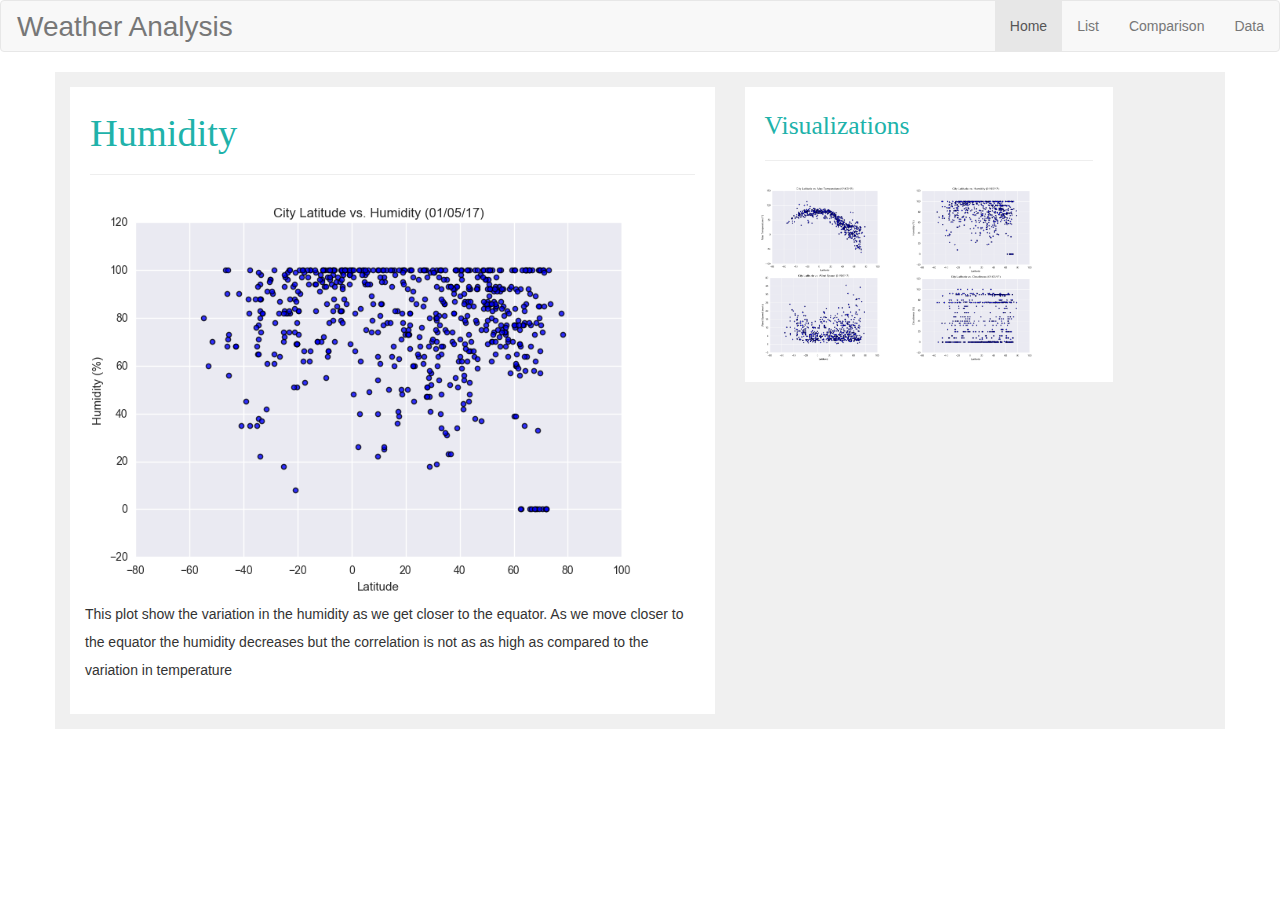
<file: Humidity.html>
<!DOCTYPE html>
<html lang="en">
<head>
  <title>Weather Analysis</title>
  <meta charset="utf-8">
  <meta name="viewport" content="width=device-width, initial-scale=1">
  <link rel="stylesheet" href="https://maxcdn.bootstrapcdn.com/bootstrap/3.3.7/css/bootstrap.min.css">
  <script src="https://ajax.googleapis.com/ajax/libs/jquery/3.3.1/jquery.min.js"></script>
  <script src="https://maxcdn.bootstrapcdn.com/bootstrap/3.3.7/js/bootstrap.min.js"></script>
  <link rel="stylesheet" href="style.css">
</head>
<body>

<nav class="navbar navbar-default">
  <div class="container-fluid">
    <div class="navbar-header">
      <a class="logo navbar-brand btn btn-lg" href="index2.html">Weather Analysis</a>
    </div>
    <ul class="nav navbar-nav navbar-right">
      <li class="active"><a href="index2.html">Home</a></li>
      <li class="nav-item dropdown">
        <a class="dropdown show nav-link dropdown-toggle style="float:right;" href="#" id="navbarDropdown" role="button" data-toggle="dropdown" aria-haspopup="true" aria-expanded="false">
          List
        </a>
        <div class="dropdown-menu" aria-labelledby="navbarDropdown">
          <a class="dropdown-item" href="Temperature.html">Max Temperature</a>
          <div class="dropdown-divider"></div>
          <a class="dropdown-item" href="Humidity.html">Humidity</a>
          <div class="dropdown-divider"></div>
          <a class="dropdown-item" href="Cloudiness.html">Cloudiness</a>
          <div class="dropdown-divider"></div>
          <a class="dropdown-item" href="WindSpeeds.html">Wind Speeds</a>
        </div>
      <li><a href="Comparison.html">Comparison</a></li>
      <li><a href="Data.htm">Data</a></li>
    </ul>
  </div>
</nav> 

<div class="container">
    <div class="row justify-content-md-center ">
          <div class="summary col-sm-7 align-self-center; margin:3px">
              <header class="myheader" >
                  <h1  style="font-size:3vw ">Humidity</h1>
                  <hr>
              </header>
                <img src="output_11_0.png" width= 90%, alt="Humidity">
                <p>This plot show the variation in the humidity as we get closer to the equator. As we move closer to the equator the humidity decreases but the correlation is not as as high as compared to the variation in temperature</p>
                <span class="stretch"></span>
              </div>

              <div class="summary col-sm-4 align-self-center">
                  <header class="myheader" >
                          <h1  style="font-size:2vw ">Visualizations</h1>
                          <hr>
                      </header>
              <div class= "row">
                  <div class="col-sm-6">
                      <a href="Temperature.html">
                          <img src="output_9_0.png", alt="Homework12"></a>
                      
                       <a href="WindSpeeds.html">
                          <img src="output_15_0.png" alt="Homework12"></a>
                       <span class="stretch"></span>
                  </div>
                  <div class="col-sm-6">
                      <a href="Humidity.html">
                          <img src="output_11_0.png", alt="Homework12"></a>

                      <a href="Cloudiness.html">
                          <img src="output_13_0.png", alt="Homework12"></a>
                      <span class="stretch"></span>
                  </div>

              </div>
    </div>
</div>

</body>
</file>
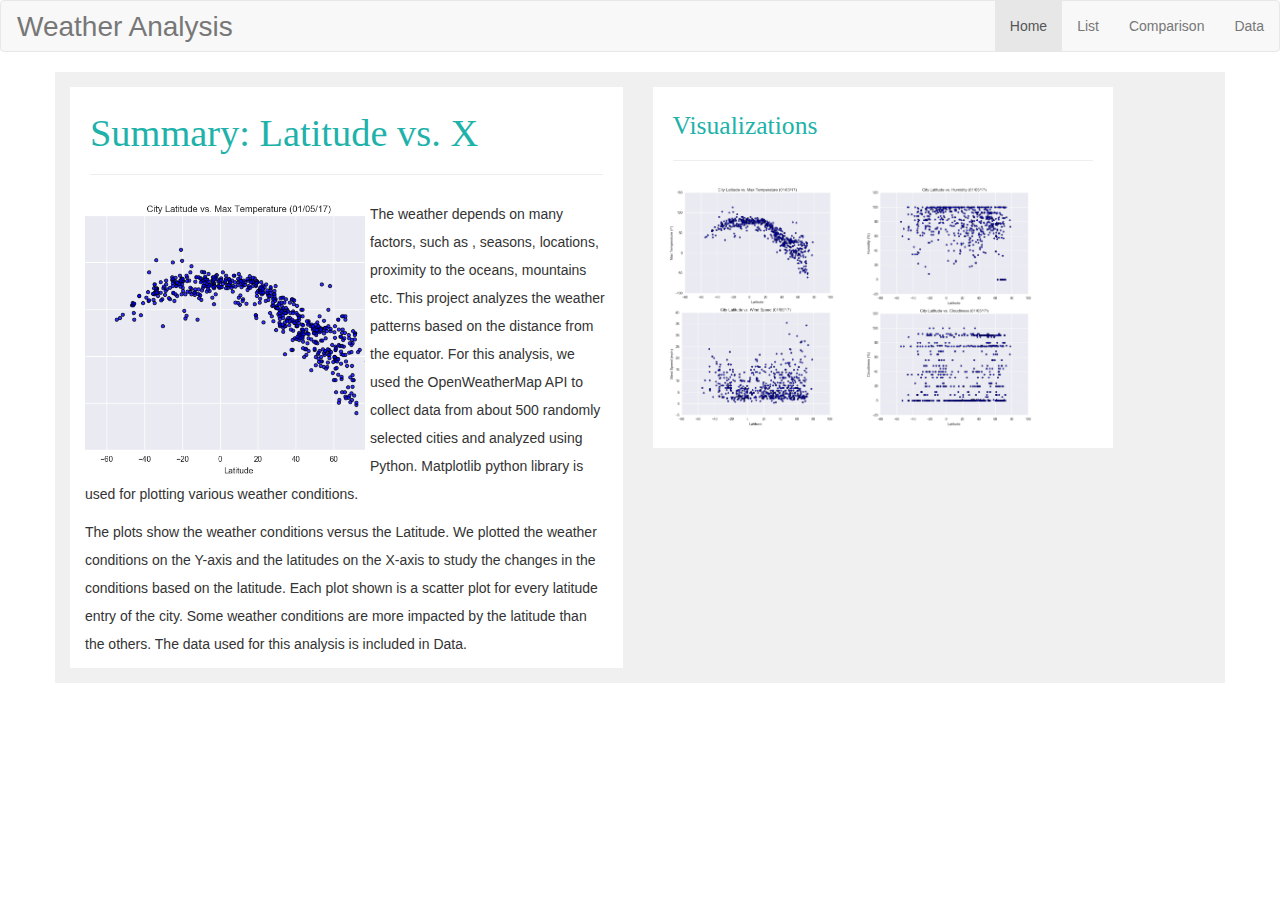
<file: index2.html>
<!DOCTYPE html>
<html lang="en">
<head>
  <title>Weather Analysis</title>
  <meta charset="utf-8">
  <meta name="viewport" content="width=device-width, initial-scale=1">
  <link rel="stylesheet" href="https://maxcdn.bootstrapcdn.com/bootstrap/3.3.7/css/bootstrap.min.css">
  <script src="https://ajax.googleapis.com/ajax/libs/jquery/3.3.1/jquery.min.js"></script>
  <script src="https://maxcdn.bootstrapcdn.com/bootstrap/3.3.7/js/bootstrap.min.js"></script>
  <link rel="stylesheet" href="style.css">
</head>
<body>

<nav class="navbar navbar-default">
  <div class="container-fluid">
    <div class="navbar-header">
      <a class="logo navbar-brand btn btn-lg" href="index2.html">Weather Analysis</a>
    </div>
    <ul class="nav navbar-nav navbar-right">
      <li class="active"><a href="#">Home</a></li>
      <li class="nav-item dropdown">
        <a class="dropdown show nav-link dropdown-toggle style="float:right;" href="#" id="navbarDropdown" role="button" data-toggle="dropdown" aria-haspopup="true" aria-expanded="true">
          List
        </a>
        <div class="dropdown-menu" aria-labelledby="navbarDropdown">
          <a class="dropdown-item btn btn-outline-light" href="Temperature.html">Max Temperature</a>
          <div class="dropdown-divider"></div>
          <a class="dropdown-item btn" href="Humidity.html">Humidity</a>
          <div class="dropdown-divider"></div>
          <a class="dropdown-item btn" href="Cloudiness.html">Cloudiness</a>
          <div class="dropdown-divider"></div>
          <a class="dropdown-item btn" href="WindSpeeds.html">Wind Speeds</a>
        </div>
      <li><a href="Comparison.html">Comparison</a></li>
      <li><a href="Data.htm">Data</a></li>
    </ul>
  </div>
</nav>
  
<div class="container">
        <div class="row justify-content-md-center ">
                
            <div class="summary col-sm-6">
                <header class="myheader justify-content-md-center" >
                    <h1  style="font-size:3vw ">Summary: Latitude vs. X</h1>
                    <hr>
                </header>
                <img src="output_9_0.png" style="float:left;width:280px;height:280px; margin-right: 5px;;">
                <p>The weather depends on many factors, such as , seasons, locations, proximity to the oceans, mountains etc. This project analyzes the weather patterns based on the distance from the equator. For this analysis, we used the OpenWeatherMap API to collect data from about 500 randomly selected cities and analyzed using Python. Matplotlib  python library is used for plotting various weather conditions.</p>        
                <p>The plots show the weather conditions versus the Latitude. We plotted the weather conditions on the Y-axis and the latitudes on the X-axis to study the changes in the conditions based on the latitude. Each plot shown is a scatter plot for every latitude entry of the city. Some weather conditions are more impacted by the latitude than the others. The data used for this analysis is included in Data.</p>
            </div>
            <div class="summary col-sm-5 align-self-right">
                    <header class="myheader" >
                            <h1  style="font-size:2vw ">Visualizations</h1>
                            <hr>
                        </header>
            
            <div class= "row justify-content-md-center">
                    <div class="col-sm-6">
                         <a href="Temperature.html">
                            <img src="output_9_0.png", alt="Homework12"></a>
                        
                         <a href="WindSpeeds.html">
                            <img src="output_15_0.png" alt="Homework12"></a>
                        <span class="stretch"></span>
                    </div>
                    <div class="col-sm-6">
                        <a href="Humidity.html">
                            <img src="output_11_0.png", alt="Homework12"></a>

                        <a href="Cloudiness.html">
                            <img src="output_13_0.png", alt="Homework12"></a>
                        <span class="stretch"></span>
                    </div>

                </div>
            </div>

        </div>
                            
</div>

</body>
</html>
</file>
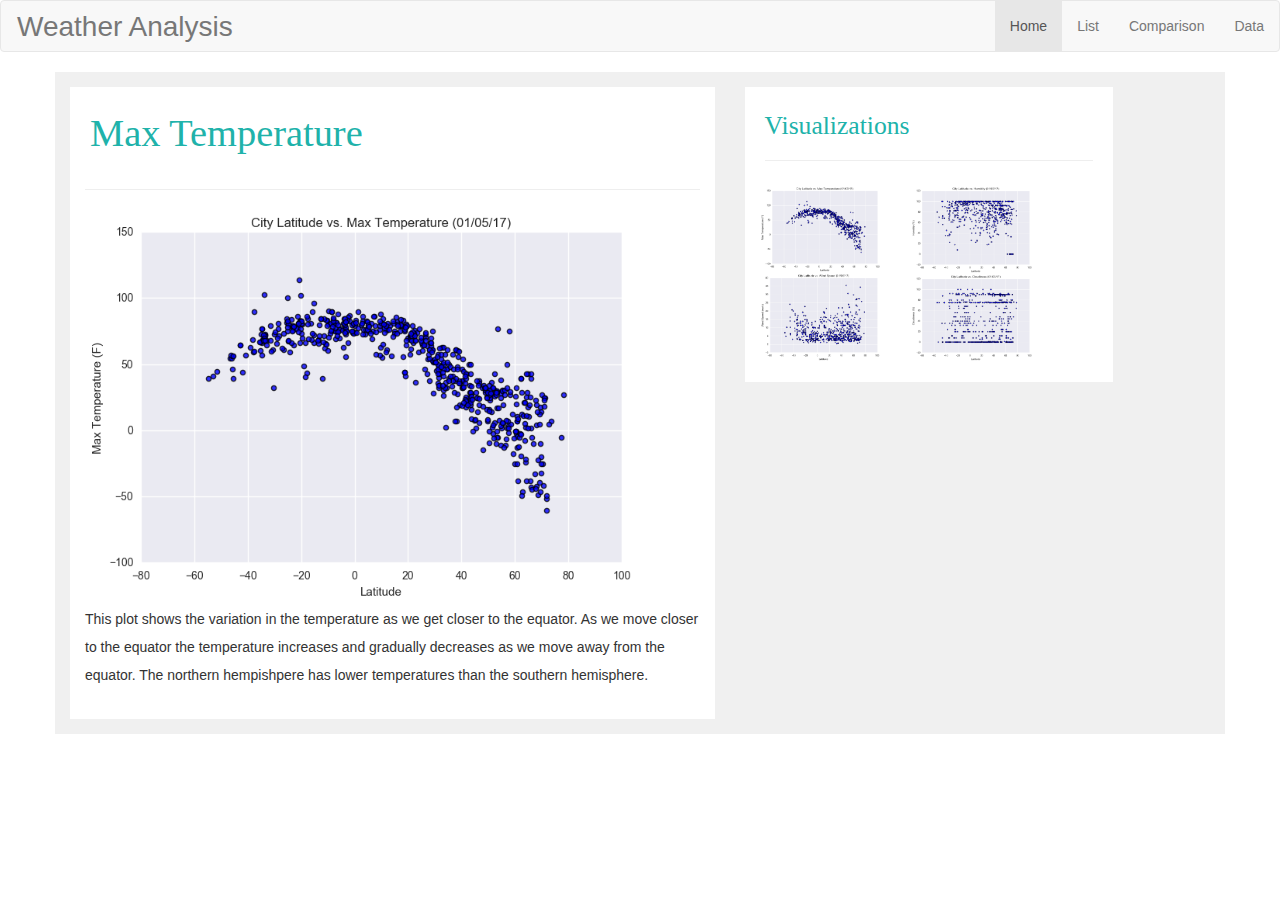
<file: Temperature.html>
<!DOCTYPE html>
<html lang="en">
<head>
  <title>Weather Analysis</title>
  <meta charset="utf-8">
  <meta name="viewport" content="width=device-width, initial-scale=1">
  <link rel="stylesheet" href="https://maxcdn.bootstrapcdn.com/bootstrap/3.3.7/css/bootstrap.min.css">
  <script src="https://ajax.googleapis.com/ajax/libs/jquery/3.3.1/jquery.min.js"></script>
  <script src="https://maxcdn.bootstrapcdn.com/bootstrap/3.3.7/js/bootstrap.min.js"></script>
  <link rel="stylesheet" href="style.css">
</head>
<body>

<nav class="navbar navbar-default">
  <div class="container-fluid">
    <div class="navbar-header">
      <a class="logo navbar-brand btn btn-lg" href="index2.html">Weather Analysis</a>
    </div>
    <ul class="nav navbar-nav navbar-right">
      <li class="active"><a href="index2.html">Home</a></li>
      <li class="nav-item dropdown">
        <a class="dropdown show nav-link dropdown-toggle style="float:right;" href="#" id="navbarDropdown" role="button" data-toggle="dropdown" aria-haspopup="true" aria-expanded="false">
          List
        </a>
        <div class="dropdown-menu" aria-labelledby="navbarDropdown">
          <a class="dropdown-item" href="Temperature.html">Max Temperature</a>
          <div class="dropdown-divider"></div>
          <a class="dropdown-item" href="Humidity.html">Humidity</a>
          <div class="dropdown-divider"></div>
          <a class="dropdown-item" href="Cloudiness.html">Cloudiness</a>
          <div class="dropdown-divider"></div>
          <a class="dropdown-item" href="WindSpeeds.html">Wind Speeds</a>
        </div>
      <li><a href="Comparison.html">Comparison</a></li>
      <li><a href="Data.htm">Data</a></li>
    </ul>
  </div>
</nav> 

<div class="container">
    <div class="row justify-content-md-center ">
          <div class="summary col-sm-7 align-self-center; margin:2px">
              <header class="myheader" >
                  <h1  style="font-size:3vw ">Max Temperature</h1>
                  
              </header>
              <hr>
                <img src="output_9_0.png" width= 90% alt="Temperature">
                <p>This plot shows the variation in the temperature as we get closer to the equator. As we move closer to the equator the temperature increases and gradually decreases as we move away from the equator. The northern hempishpere has lower temperatures than the southern hemisphere.</p>
                <span class="stretch"></span>
              </div>

              <div class="summary col-sm-4 align-self-center">
                  <header class="myheader" >
                          <h1  style="font-size:2vw ">Visualizations</h1>
                          <hr>
                      </header>
              <div class= "row">
                  <div class="col-sm-6">
                      <a href="Temperature.html">
                          <img src="output_9_0.png", alt="Homework12"></a>
                      
                       <a href="WindSpeeds.html">
                          <img src="output_15_0.png" alt="Homework12"></a>
                       <span class="stretch"></span>
                  </div>
                  <div class="col-sm-6">
                      <a href="Humidity.html">
                          <img src="output_11_0.png", alt="Homework12"></a>

                      <a href="Cloudiness.html">
                          <img src="output_13_0.png", alt="Homework12"></a>
                      <span class="stretch"></span>
                  </div>

              </div>
    </div>
</div>

</body>
</file>
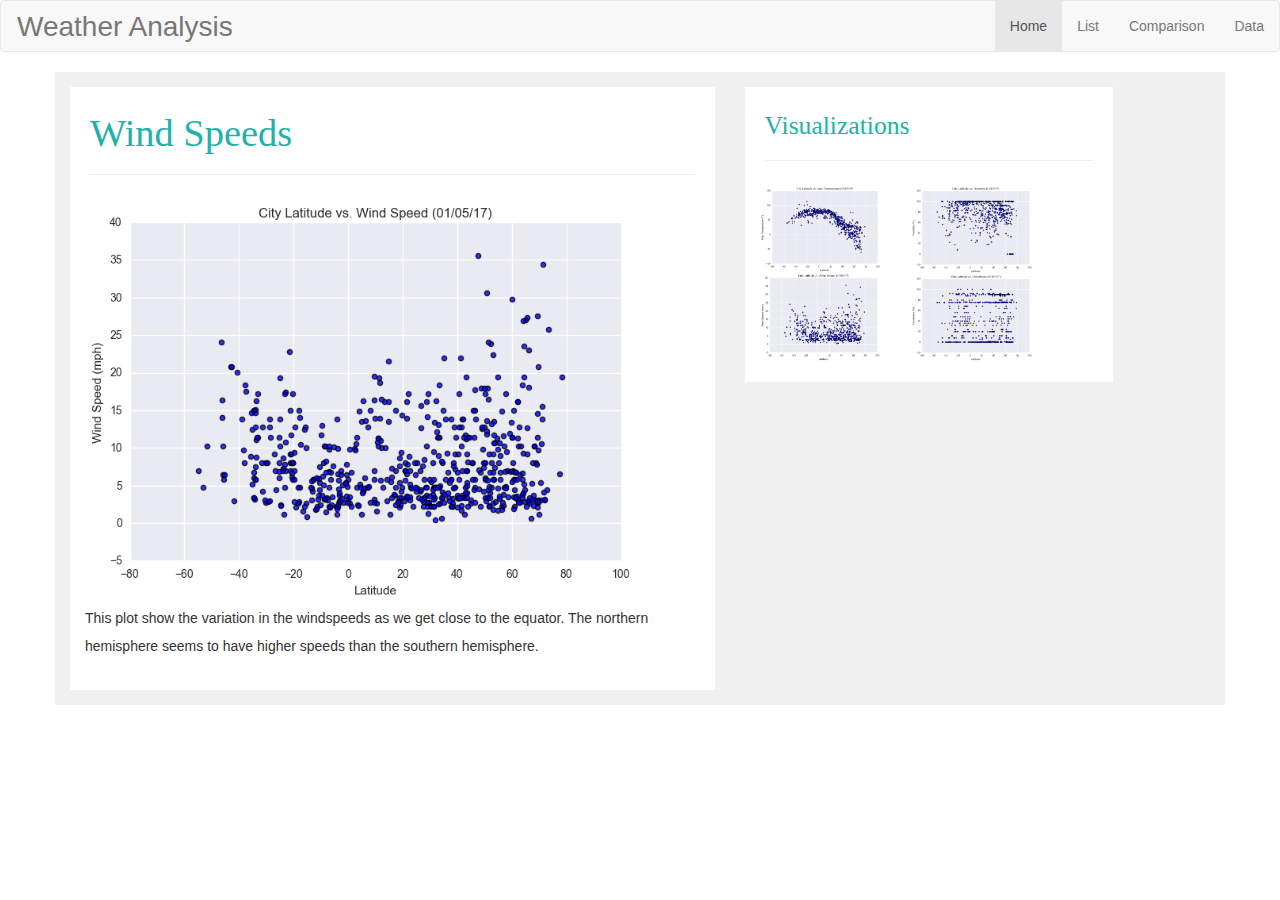
<file: WindSpeeds.html>
<!DOCTYPE html>
<html lang="en">
<head>
  <title>Weather Analysis</title>
  <meta charset="utf-8">
  <meta name="viewport" content="width=device-width, initial-scale=1">
  <link rel="stylesheet" href="https://maxcdn.bootstrapcdn.com/bootstrap/3.3.7/css/bootstrap.min.css">
  <script src="https://ajax.googleapis.com/ajax/libs/jquery/3.3.1/jquery.min.js"></script>
  <script src="https://maxcdn.bootstrapcdn.com/bootstrap/3.3.7/js/bootstrap.min.js"></script>
  <link rel="stylesheet" href="style.css">
</head>
<body>

<nav class="navbar navbar-default">
  <div class="container-fluid">
    <div class="navbar-header">
      <a class="logo navbar-brand btn btn-lg" href="index2.html">Weather Analysis</a>
    </div>
    <ul class="nav navbar-nav navbar-right">
      <li class="active"><a href="index2.html">Home</a></li>
      <li class="nav-item dropdown">
        <a class="dropdown show nav-link dropdown-toggle style="float:right;" href="#" id="navbarDropdown" role="button" data-toggle="dropdown" aria-haspopup="true" aria-expanded="false">
          List
        </a>
        <div class="dropdown-menu" aria-labelledby="navbarDropdown">
          <a class="dropdown-item" href="Temperature.html">Max Temperature</a>
          <div class="dropdown-divider"></div>
          <a class="dropdown-item" href="Humidity.html">Humidity</a>
          <div class="dropdown-divider"></div>
          <a class="dropdown-item" href="Cloudiness.html">Cloudiness</a>
          <div class="dropdown-divider"></div>
          <a class="dropdown-item" href="WindSpeeds.html">Wind Speeds</a>
        </div>
      <li><a href="Comparison.html">Comparison</a></li>
      <li><a href="Data.htm">Data</a></li>
    </ul>
  </div>
</nav> 

<div class="container">
    <div class="row justify-content-md-center ">
          <div class="summary col-sm-7 align-self-center; margin:3px">
              <header class="myheader" >
                  <h1  style="font-size:3vw ">Wind Speeds</h1>
                  <hr>
              </header>
                <img src="output_15_0.png" width= 90%, alt="Wind Speeds">
                <p>This plot show the variation in the windspeeds as we get close to the equator. The northern hemisphere seems to have higher speeds than the southern hemisphere.</p>
                <span class="stretch"></span>
              </div>

              <div class="summary col-sm-4 align-self-center">
                  <header class="myheader" >
                          <h1  style="font-size:2vw ">Visualizations</h1>
                          <hr>
                      </header>
              <div class= "row">
                  <div class="col-sm-6">
                      <a href="Temperature.html">
                          <img src="output_9_0.png", alt="Homework12"></a>
                      
                       <a href="WindSpeeds.html">
                          <img src="output_15_0.png" alt="Homework12"></a>
                       <span class="stretch"></span>
                  </div>
                  <div class="col-sm-6">
                      <a href="Humidity.html">
                          <img src="output_11_0.png", alt="Homework12"></a>

                      <a href="Cloudiness.html">
                          <img src="output_13_0.png", alt="Homework12"></a>
                      <span class="stretch"></span>
                  </div>

              </div>
    </div>
</div>

</body>
</file>
<file: style.css>
.myheader {

  min-height: 40px;
  max-width: 1000px;
  padding: 5px;
  font-weight: bolder;
  color: lightseagreen;
 
  content: gainsboro;
  font-family: 'Merriweather', serif;
}

img {
  max-width:100%;
  object-fit:cover
  
}

.container{
  display: flex;
    justify-content: space-between;
  background-color: rgb(240, 240, 240);

    flex-wrap:nowrap;
}
.row{
  margin-right: 50px;
}

.dropdown-item{
 
  background-color: azure;
}

.summary{
  background-color: white;
  margin: 15px
}

/* .summary img{
  margin: 18px;
  
} */

.stretch {
  width: 100%;
  display: inline-block;
  font-size: 0;
  line-height: 0
}

p{
  line-height: 2;
  
  font-stretch: expanded
}

.logo{
  font-size: 200%
}
</file>
